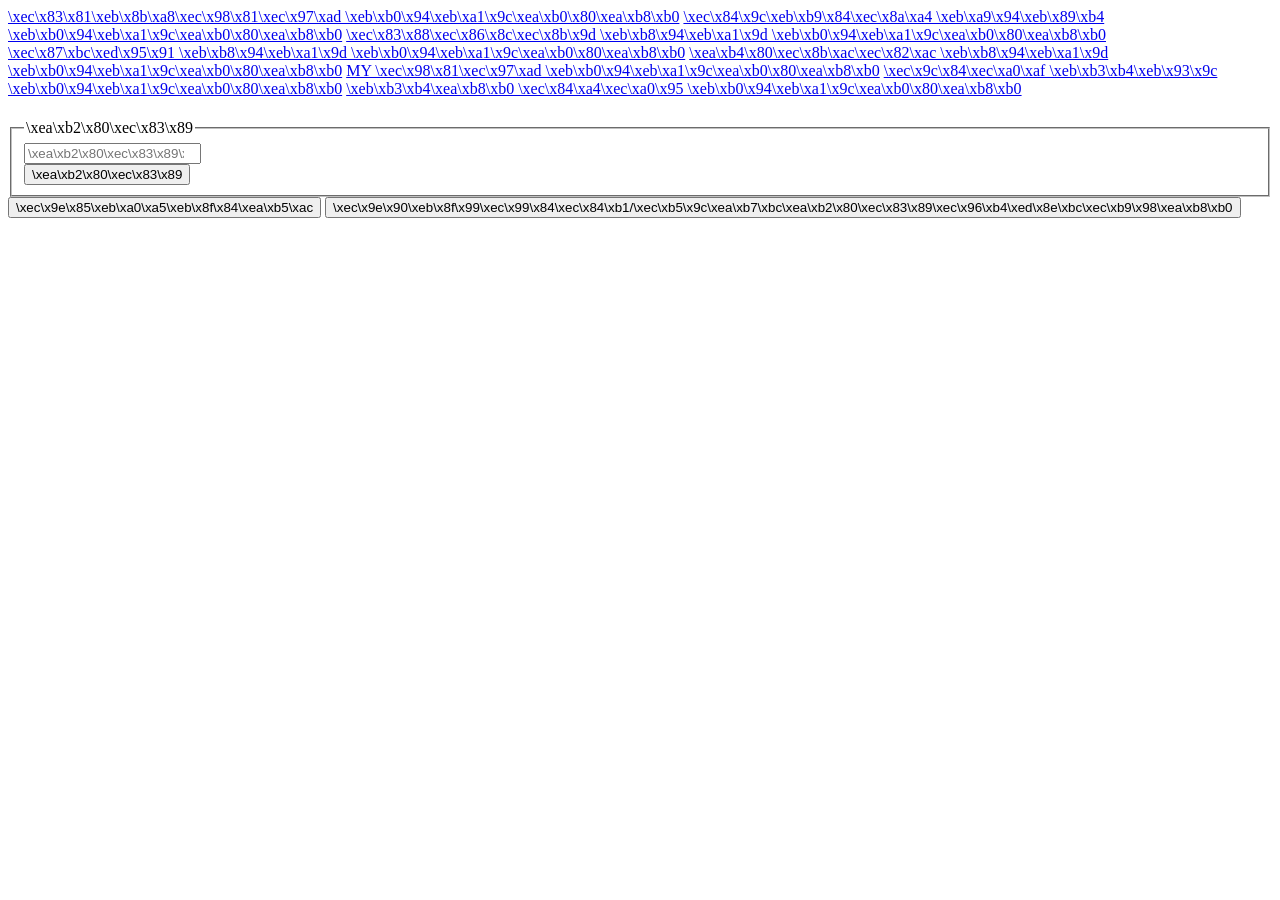
<file: naver.html>
<!doctype html> <html lang="ko" class="fzoom"> <head> <meta charset="utf-8"> <meta name="Referrer" content="origin"> <meta http-equiv="X-UA-Compatible" content="IE=edge"> <meta name="viewport" content="width=1190"> <title>NAVER</title> <meta name="apple-mobile-web-app-title" content="NAVER"/> <meta name="robots" content="index,nofollow"/> <meta name="description" content="\xeb\x84\xa4\xec\x9d\xb4\xeb\xb2\x84 \xeb\xa9\x94\xec\x9d\xb8\xec\x97\x90\xec\x84\x9c \xeb\x8b\xa4\xec\x96\x91\xed\x95\x9c \xec\xa0\x95\xeb\xb3\xb4\xec\x99\x80 \xec\x9c\xa0\xec\x9a\xa9\xed\x95\x9c \xec\xbb\xa8\xed\x85\x90\xec\xb8\xa0\xeb\xa5\xbc \xeb\xa7\x8c\xeb\x82\x98 \xeb\xb3\xb4\xec\x84\xb8\xec\x9a\x94"/> <meta property="og:title" content="\xeb\x84\xa4\xec\x9d\xb4\xeb\xb2\x84"> <meta property="og:url" content="https://www.naver.com/"> <meta property="og:image" content="https://s.pstatic.net/static/www/mobile/edit/2016/0705/mobile_212852414260.png"> <meta property="og:description" content="\xeb\x84\xa4\xec\x9d\xb4\xeb\xb2\x84 \xeb\xa9\x94\xec\x9d\xb8\xec\x97\x90\xec\x84\x9c \xeb\x8b\xa4\xec\x96\x91\xed\x95\x9c \xec\xa0\x95\xeb\xb3\xb4\xec\x99\x80 \xec\x9c\xa0\xec\x9a\xa9\xed\x95\x9c \xec\xbb\xa8\xed\x85\x90\xec\xb8\xa0\xeb\xa5\xbc \xeb\xa7\x8c\xeb\x82\x98 \xeb\xb3\xb4\xec\x84\xb8\xec\x9a\x94"/> <meta name="twitter:card" content="summary"> <meta name="twitter:title" content=""> <meta name="twitter:url" content="https://www.naver.com/"> <meta name="twitter:image" content="https://s.pstatic.net/static/www/mobile/edit/2016/0705/mobile_212852414260.png"> <meta name="twitter:description" content="\xeb\x84\xa4\xec\x9d\xb4\xeb\xb2\x84 \xeb\xa9\x94\xec\x9d\xb8\xec\x97\x90\xec\x84\x9c \xeb\x8b\xa4\xec\x96\x91\xed\x95\x9c \xec\xa0\x95\xeb\xb3\xb4\xec\x99\x80 \xec\x9c\xa0\xec\x9a\xa9\xed\x95\x9c \xec\xbb\xa8\xed\x85\x90\xec\xb8\xa0\xeb\xa5\xbc \xeb\xa7\x8c\xeb\x82\x98 \xeb\xb3\xb4\xec\x84\xb8\xec\x9a\x94"/> <link rel="shortcut icon" type="image/x-icon" href="/favicon.ico?1"> <link rel="apple-touch-icon-precomposed" href="https://s.pstatic.net/static/www/nFavicon96.png"/> <link rel="apple-touch-icon" sizes="114x114" href="https://s.pstatic.net/static/www/u/2014/0328/mma_204243574.png"/> <link rel="apple-touch-icon" href="https://s.pstatic.net/static/www/u/2014/0328/mma_20432863.png"/> <link rel="stylesheet" href="https://ssl.pstatic.net/sstatic/search/pc/css/sp_autocomplete_231026.css"> <script>window.gladsdk=window.gladsdk||{},window.gladsdk.cmd=window.gladsdk.cmd||[],window.ndpsdk=window.ndpsdk||{},window.ndpsdk.cmd=window.ndpsdk.cmd||[],window.ndpsdk.polyfill=window.ndpsdk.polyfill||{cmd:[]};var g_ssc="navertop.v5";window.nsc=g_ssc,window.nmain=window.nmain||{},window.nmain.jsOrigin="www"</script> <script async src="https://ssl.pstatic.net/tveta/libs/ndpsdk/prod/ndp-loader.js"></script> <script async src="https://ssl.pstatic.net/tveta/libs/glad/prod/gfp-core.js"></script> <script src="https://ssl.pstatic.net/tveta/libs/assets/js/pc/main/min/pc.veta.core.min.js" defer="defer"></script>  <script>\nwindow["EAGER-DATA"] = window["EAGER-DATA"] || {};\nwindow["EAGER-DATA"]["PC-FEED-WRAPPER"] = {"@type":"BLOCK","blocks":[{"@type":"BLOCK","blocks":[{"@type":"PC-FEED-BLOCK","blocks":[{"@type":"PC-FEED-BLOCK","materials":[{"@type":"MATERIAL-PC-FEED","title":"\xe2\x80\x98\xec\xb0\xac\xeb\xac\xbc\xe2\x80\x99\xeb\xa1\x9c \xeb\x81\x93\xec\x9d\xb4\xeb\xa9\xb4 \xeb\x8d\x94 \xeb\xa7\x9b\xec\x9e\x88\xec\x9d\x84\xea\xb9\x8c? \xeb\x9d\xbc\xeb\xa9\xb4 \xeb\x85\xbc\xec\x9f\x81  TOP 3","url":"https://post.naver.com/viewer/postView.naver?volumeNo=36737428&memberNo=15460571","image":{"url":"https://s.pstatic.net/dthumb.phinf/?src=%22https%3A%2F%2Fs.pstatic.net%2Fstatic%2Fwww%2Fmobile%2Fedit%2F20231102_1095%2Fupload_1698917271353NBWL2.jpg%22&type=f504_292&service=navermain"},"source":{"name":"\xeb\x8d\xb0\xec\x9d\xbc\xeb\xa6\xac","service":"POST","image":{"url":"https://s.pstatic.net/post.phinf/20150415_89/hu_daily_1429084534776Mda5b_JPEG/hu_daily_5337224475319910301.jpg?type=f120_120"}},"_id":"651281851033cf99071880fe"},{"@type":"MATERIAL-PC-FEED","title":"\xec\x9d\xb4\xec\x84\xb1\xea\xb3\x84\xec\x9d\x98 \xec\x8b\xa0\xeb\x93\xa4\xeb\xa6\xb0 \xed\x99\x9c\xec\x86\x9c\xec\x94\xa8\xec\x97\x90 \xeb\x8c\x80\xed\x95\x9c \xeb\xaf\xbf\xea\xb8\xb0\xed\x9e\x98\xeb\x93\xa0 \xec\x9d\xb4\xec\x95\xbc\xea\xb8\xb0 (\xec\x8b\xa4\xed\x99\x94\xec\xa3\xbc\xec\x9d\x98)","url":"https://blog.naver.com/PostView.naver?blogId=satamguatam&logNo=223230219216&proxyReferer=","image":{"url":"https://s.pstatic.net/dthumb.phinf/?src=%22https%3A%2F%2Fs.pstatic.net%2Fstatic%2Fwww%2Fmobile%2Fedit%2F20231102_1095%2Fupload_1698901881517E0lNY.jpg%22&type=f504_292&service=navermain"},"source":{"name":"\xec\x82\xac\xea\xb1\xb4\xed\x83\x90\xea\xb5\xac \xea\xb3\xbc\xea\xb1\xb0\xed\x83\x90\xea\xb5\xac","service":"BLOG","image":{"url":"http://blogpfthumb.phinf.naver.net/MjAyMTA2MTBfMjIw/MDAxNjIzMjU4NjgyOTI5.CIbbmz2Dfru9S4QwTYRJdsIc3yFA7dl3kiN6VwJh50Ug.JYfdtqoznovtlXYTF5n3a-AaeJCav8SCSPuRqSd1PIUg.JPEG.satamguatam/%25EC%2582%25AC%25ED%2583%2590%25EA%25B3%25BC%25ED%2583%2590%2B%25EB%25A1%259C%25EA%25B3%25A05.jpg?type=s1"}},"_id":"651281851033cf99071880ff"},{"@type":"MATERIAL-PC-FEED","title":"[\xea\xb1\xb0\xeb\xa8\xb8\xeb\xa6\xac \xec\x82\xac\xec\xa7\x84\xec\xa3\xbc\xec\x9d\x98] \xeb\x8f\x99\xeb\xac\xbc\xea\xb3\x84\xec\x9d\x98 \xeb\x8c\x80\xed\x91\x9c \xeb\xb1\x80\xed\x8c\x8c\xec\x9d\xb4\xec\x96\xb4\xeb\x93\xa4","url":"https://post.naver.com/viewer/postView.naver?volumeNo=36801753&memberNo=5148059&navigationType=push","image":{"url":"https://s.pstatic.net/dthumb.phinf/?src=%22https%3A%2F%2Fs.pstatic.net%2Fstatic%2Fwww%2Fmobile%2Fedit%2F20231102_1095%2Fupload_16988935736091M9ba.jpg%22&type=f504_292&service=navermain"},"source":{"name":"\xec\xa0\x84\xed\x8c\x8c\xea\xb3\xbc\xed\x95\x99\xec\x82\xac","service":"POST","image":{"url":"https://s.pstatic.net/post.phinf/MjAxOTAzMDRfMjEg/MDAxNTUxNjc1NzU4MzA4.O9fa1KxWQyo1Tfr8ogbywLGMI93-9Tju0AvP6BqdfOAg.Zday92tiCe6Hjin2mJEwra3JBaDYhcT9C2WSc0N6rnMg.JPEG/post_4434728121113378550.jpg?type=f120_120"}},"_id":"651281851033cf9907188100"}],"excludeInPaging":false,"positionForPaging":0,"realtime":false,"needCologger":false,"ad":false,"@type":"PC-FEED-BLOCK","@template":"NONE"}],"excludeInPaging":false,"positionForPaging":0,"realtime":false,"needCologger":false,"ad":false,"@type":"PC-FEED-BLOCK","@code":"PC-FEED-LECTURE-TODAY-LECTURE","@template":"HIGHLIGHTED-COLUMNS"},{"@type":"PC-FEED-BLOCK","materials":[{"@type":"MATERIAL-PC-FEED","title":"[\xeb\x82\x98\xeb\x8b\xb5\xea\xb2\x8c \xec\x82\xb0\xeb\x8b\xa4\xeb\x8a\x94 \xea\xb2\x83(32)] \xec\x9e\x90\xec\x8b\xa0\xec\x9d\xb4 \xeb\xa7\x8c\xeb\x82\x98\xeb\x8a\x94 \xeb\xaa\xa8\xeb\x93\xa0 \xed\x83\x80\xec\x9d\xb8\xec\x97\x90\xea\xb2\x8c\xec\x84\x9c \xec\x95\xbd\xec\xa0\x90\xec\x9d\x84 \xec\xb0\xbe\xec\x9c\xbc\xeb\xa0\xa4\xeb\x8a\x94 \xec\x82\xac\xeb\x9e\x8c\xeb\x93\xa4","url":"https://contents.premium.naver.com/philcounsel/knowledge/contents/231103080002309tf","image":{"url":"https://s.pstatic.net/dthumb.phinf/?src=%22https%3A%2F%2Fs.pstatic.net%2Fscs.phinf%2FMjAyMzExMDNfMTEy%2FMDAxNjk4OTY1OTU5ODQx.3-FzfIuTu_wt5MJe9uLJ_0sv2b9D3d2JgmYtZ5xXeJwg.pVYyuu62_1OgZCGY2EhsAKFLUHoiHKQxt0EC5anurcUg.JPEG%2Fpexels-tirachard-kumtanom-587441.jpg%22&type=nf308_200&service=navermain"},"desc":"\xec\x9d\xbc\xec\x83\x81\xec\x9d\x84 \xec\x9c\x84\xed\x95\x9c \xec\xb2\xa0\xed\x95\x99","source":{"name":"\xec\x9d\xbc\xec\x83\x81\xec\x9d\x84 \xec\x9c\x84\xed\x95\x9c \xec\xb2\xa0\xed\x95\x99","image":{"url":"https://s.pstatic.net/dthumb.phinf/?src=%22https%3A%2F%2Fs.pstatic.net%2Fscs.phinf%2FMjAyMzA4MTBfOTQg%2FMDAxNjkxNTk1NTY2NzI5.M3_BIHV1smCuxjR4z1JzkYc7cMQkDyf9c6EleyVV51Eg.O-7w9zv6-OjWsXRI0PfZ3H74h10KAgNg5RR32QfOzrYg.JPEG%2Fimage%257Cpremium%257Cchannel%257Cphilcounsel%257C2023%257C08%257C10%257C1691595566708.jpg%22&type=nf96_96&service=navermain"}},"labels":[{"type":"free","text":null}],"_id":"6441ca92c499cc07f334c439"},{"@type":"MATERIAL-PC-FEED","title":"\xea\xb5\xad\xeb\x82\xb4 \xea\xb0\x9c\xeb\xb0\x9c\xec\x9e\x90 \xec\xbb\xa8\xed\x8d\xbc\xeb\x9f\xb0\xec\x8a\xa4, \xec\x99\x9c \xec\xa0\x90\xec\xa0\x90 \xeb\x8a\x98\xec\x96\xb4\xeb\x82\xa0\xea\xb9\x8c","url":"https://contents.premium.naver.com/outstanding/outstandcrew/contents/231103112247512wr","image":{"url":"https://s.pstatic.net/dthumb.phinf/?src=%22https%3A%2F%2Fs.pstatic.net%2Fscs.phinf%2FMjAyMzExMDNfMTA0%2FMDAxNjk4OTc4MTMwMDM1.emP-szyKFJLVq9a_ATbBU8OKslJMHZQiIUBASGmHujkg.WxIMCe0U7fHsuhs1pBn4kpAEb2ghOqyEIsADTlysKusg.JPEG%2F1103.jpg%22&type=nf308_200&service=navermain"},"desc":"\xec\x95\x84\xec\x9b\x83\xec\x8a\xa4\xed\x83\xa0\xeb\x94\xa9","source":{"name":"\xec\x95\x84\xec\x9b\x83\xec\x8a\xa4\xed\x83\xa0\xeb\x94\xa9","image":{"url":"https://s.pstatic.net/dthumb.phinf/?src=%22https%3A%2F%2Fs.pstatic.net%2Fscs.phinf%2FMjAyMjA2MTVfMjE1%2FMDAxNjU1MjU4NzcwNTE3.D9aZbqQYk0zvQ0hdHLXBb_uOwNyDogaGNcPcCuH4g4og.zSC3RBouwyBGCz1qK8vQZuPH_zymWadZZokLPHCm4SAg.PNG%2Fimage%257Cpremium%257Cchannel%257Coutstanding%257C2022%257C06%257C15%257C1655258770465.png%22&type=nf96_96&service=navermain"}},"labels":[{"type":"paid","text":null}],"_id":"6441ca92c499cc07f334c43a"},{"@type":"MATERIAL-PC-FEED","title":"\xe7\xbe\x8e \xec\x9d\xb8\xea\xb3\xb5\xed\x98\xb8\xec\x88\x98 \xeb\x8b\xb4\xec\x88\x98\xec\x96\xb4, \xec\x95\x8c\xea\xb3\xa0\xeb\xb3\xb4\xeb\x8b\x88 100\xec\x84\xb8","url":"https://m.post.naver.com/viewer/postView.naver?volumeNo=36827384&memberNo=156429&vType=VERTICAL","image":{"url":"https://s.pstatic.net/dthumb.phinf/?src=%22https%3A%2F%2Fs.pstatic.net%2Fpost.phinf%2FMjAyMzExMDNfMTQw%2FMDAxNjk4OTc5MTk4MjM2.L_xg6ol6vMDnnmJ8EfGZRxFDxIaVjojaUe--roOotbsg.x8G-g6k4pDZ6TB6Wwi-surmxg8sJraXqo_WwFM6vHJog.JPEG%2FIYk8-ItSKr3DHTPXTRROxyfCl6qY.jpg%22&type=nf308_200&service=navermain"},"desc":"\xec\x8a\xa4\xed\x91\xb8\xed\x8a\xb8\xeb\x8b\x88\xed\x81\xac","source":{"name":"\xec\x8a\xa4\xed\x91\xb8\xed\x8a\xb8\xeb\x8b\x88\xed\x81\xac","image":{"url":"https://s.pstatic.net/dthumb.phinf/?src=%22https%3A%2F%2Fs.pstatic.net%2Fpost.phinf%2FMjAyMDEyMjZfNjgg%2FMDAxNjA4OTc0NjEwODM3.Dy1ZI-soz94naj3rhg516fY7LuAy-u_1r994gytyzugg.MCxC_GMwasi97EAsmMX8wUccAgpB1cyUj6kPBNpRj8cg.JPEG%2Fpost_665389228577463991.jpg%3Ftype%3Df200_200%22&type=nf96_96&service=navermain"}},"_id":"6441ca92c499cc07f334c43b"},{"@type":"MATERIAL-PC-FEED","title":"[\xec\x98\x88\xea\xb3\xa0] \xeb\xb3\x91\xec\x9e\x90\xed\x98\xb8\xeb\x9e\x80\xec\x9d\xb4 \xeb\x82\xb3\xec\x9d\x80 \xeb\xb9\x84\xea\xb7\xb9 \xec\x86\x8c\xed\x98\x84\xec\x84\xb8\xec\x9e\x90\xec\x9d\x98 \xec\x9d\x98\xeb\xac\xb8\xec\x82\xac\xec\x99\x80 \xeb\x8f\x99\xec\x83\x9d \xed\x9a\xa8\xec\xa2\x85\xec\x9d\x98 \xec\x82\xac\xec\x97\xb0","url":"https://m.tv.naver.com/v/42272711","image":{"url":"https://s.pstatic.net/dthumb.phinf/?src=%22https%3A%2F%2Fs.pstatic.net%2Ftvcast.phinf%2F20231103_164%2F1QFet_1698979895108eM6Ae_JPEG%2F05fde371-f3f8-4b55-8f4e-c990fcf5f89b_B.jpg%22&type=nf308_200&service=navermain"},"desc":"\xeb\xb2\x8c\xea\xb1\xb0\xeb\xb2\x97\xec\x9d\x80 \xed\x95\x9c\xea\xb5\xad\xec\x82\xac","source":{"name":"\xeb\xb2\x8c\xea\xb1\xb0\xeb\xb2\x97\xec\x9d\x80 \xed\x95\x9c\xea\xb5\xad\xec\x82\xac","image":{"url":"https://s.pstatic.net/dthumb.phinf/?src=%22https%3A%2F%2Fs.pstatic.net%2Ftvcast.phinf%2F20220418_48%2FkohCq_16502603564782qxms_JPEG%2F5b8057ba-2954-4adb-a7b0-586b7a49d7de.jpg%22&type=nf96_96&service=navermain"}},"video":{"playTime":"00:43"},"_id":"6441ca92c499cc07f334c43c"},{"@type":"MATERIAL-PC-FEED","title":"\xec\x99\x9c \xec\x95\xa0\xed\x94\x8c\xed\x8e\x9c\xec\x8a\xac\xea\xb3\xbc S\xed\x8e\x9c\xec\x9d\x80 \xed\x98\xb8\xed\x99\x98\xeb\x90\x98\xec\xa7\x80 \xec\x95\x8a\xec\x9d\x84\xea\xb9\x8c","url":"https://blog.naver.com/tech-plus/223251559605","image":{"url":"https://s.pstatic.net/dthumb.phinf/?src=%22http%3A%2F%2Fblogfiles.naver.net%2FMjAyMzEwMzFfMTI5%2FMDAxNjk4NzI5NjQ3NjA5.3rtldIPdONFYxfyfDShQqUKTqZts4VuyjrGS6lrWYtAg.-GuBZhonmkLafePS5goScFLox48Cs-eWbSFR29RaKwgg.PNG.tech-plus%2F%EC%82%BC%EC%84%B1%EC%A0%84%EC%9E%90_002.png%22&type=nf308_200&service=navermain"},"desc":"\xed\x85\x8c\xed\x81\xac\xed\x94\x8c\xeb\x9f\xac\xec\x8a\xa4","source":{"name":"\xed\x85\x8c\xed\x81\xac\xed\x94\x8c\xeb\x9f\xac\xec\x8a\xa4","image":{"url":"https://s.pstatic.net/dthumb.phinf/?src=%22http%3A%2F%2Fblogpfthumb.phinf.naver.net%2FMjAxOTA4MjdfMyAg%2FMDAxNTY2ODkzMDA3ODc5.y7C4Ybnsip2DjrvLkFptceck1G9vYaEYk91p-8NyT6kg.BIMjhjzJ-8dcqFSQV-Z5Chj7e_EkPWJygRXoXSpN114g.JPEG.tech-plus%2F01logoUntitled-1.JPG%22&type=nf96_96&service=navermain"}},"_id":"6441ca92c499cc07f334c43d"},{"@type":"MATERIAL-PC-FEED","title":"[\xec\x9d\xb4\xec\x8a\xa4\xeb\x9d\xbc\xec\x97\x98-\xec\x95\x84\xeb\x9e\x8d \xeb\xb6\x84\xec\x9f\x81\xec\x9d\x98 \xec\x97\xad\xec\x82\xac] \xe2\x91\xa3 3\xec\xb0\xa8 \xec\xa4\x91\xeb\x8f\x99\xec\xa0\x84(6\xec\x9d\xbc \xec\xa0\x84\xec\x9f\x81) \xec\x8a\xb9\xeb\xa6\xac\xec\x97\x90 \xed\x9e\x98\xec\x9d\x84 \xeb\xb3\xb4\xed\x83\xa0 \xec\x9d\xb4\xec\x8a\xa4\xeb\x9d\xbc\xec\x97\x98 \xec\x8a\xa4\xed\x8c\x8c\xec\x9d\xb4\xeb\x93\xa4\xec\x9d\x98 \xed\x99\x9c\xec\x95\xbd\xec\x83\x81","url":"https://contents.premium.naver.com/hisdocu/histour/contents/231102205955007dc","image":{"url":"https://s.pstatic.net/dthumb.phinf/?src=%22https%3A%2F%2Fs.pstatic.net%2Fscs.phinf%2FMjAyMzExMDJfMTIz%2FMDAxNjk4OTI1MDYzNjc1.wX30TzxB82D3Ofk_CraGMp8YuKMtDHITEuRS-CyHVykg.LzgX0I6TMzx7Fo1IeL8zudGxq0SSnAqKKQvggSTZVIMg.JPEG%2FA-1967%EB%85%84_6%EC%9B%94_5%EC%9D%BC_%EC%9D%B4%EC%8A%A4%EB%9D%BC%EC%97%98_%EA%B3%B5%EA%B5%B0_%EC%A0%84%ED%88%AC%EA%B8%B0%EA%B0%80_%EC%9D%B4%EC%A7%91%ED%8A%B8_%EA%B3%B5%EC%8A%B5%EC%9D%84_%EC%9C%84%ED%95%B4_%EC%8B%9C%EB%82%98%EC%9D%B4_%EB%B0%98%EB%8F%84_%EC%83%81%EA%B3%B5%EC%9D%84_%EB%B9%84%ED%96%89%ED%95%98%EA%B3%A0_%EC%9E%88%EB%8B%A4.jpg%22&type=nf308_200&service=navermain"},"desc":"\xea\xb9\x80\xec\xa0\x95\xed\x98\x95\xec\x9d\x98 \xea\xb7\xbc\xed\x98\x84\xeb\x8c\x80 \xea\xb8\xb0\xed\x96\x89","source":{"name":"\xea\xb9\x80\xec\xa0\x95\xed\x98\x95\xec\x9d\x98 \xea\xb7\xbc\xed\x98\x84\xeb\x8c\x80 \xea\xb8\xb0\xed\x96\x89","image":{"url":"https://s.pstatic.net/dthumb.phinf/?src=%22https%3A%2F%2Fs.pstatic.net%2Fscs.phinf%2FMjAyMzA5MTFfMjYx%2FMDAxNjk0MzkxMDY2MTgx.z6wVjyHOrT7_n4MvwA8sSRcOhDMcPCrOKe28KWF1198g.F8Qpv2Xy8GXk7kAYv9dJqGDzWxrx8po5wS3H9tqKSyog.JPEG%2Fimage%257Cpremium%257Cchannel%257Chisdocu%257C2023%257C09%257C11%257C1694391066167.jpg%22&type=nf96_96&service=navermain"}},"labels":[{"type":"free","text":null}],"_id":"6441ca92c499cc07f334c43e"},{"@type":"MATERIAL-PC-FEED","title":"\'\xec\x8b\xa4\xec\x8b\xa0\'\xec\x9d\xb4 \xeb\xb0\x9c\xec\x83\x9d\xed\x95\x98\xeb\x8a\x94 \xec\x9b\x90\xec\x9d\xb8\xec\x9d\x80?","url":"https://m.post.naver.com/viewer/postView.naver?volumeNo=36827508&memberNo=16485321&vType=VERTICAL","image":{"url":"https://s.pstatic.net/dthumb.phinf/?src=%22https%3A%2F%2Fs.pstatic.net%2Fpost.phinf%2FMjAyMzExMDNfMjU5%2FMDAxNjk4OTgxNTcyMTMz.djdGzrX3jSeP6P8r9aMKNdGfPqGQ5p9i6CEWGPfqamQg.DVF4NGpwTI8QQkcYZtRg9XkKzHu30XfaWhxv1UYhnoAg.PNG%2FI7boDNFJSGJYiNO8mo6lguXgLquY.jpg%22&type=nf308_200&service=navermain"},"desc":"\xeb\x8d\xb0\xec\x9d\xbc\xeb\xa6\xac\xed\x8f\xac\xec\x8a\xa4\xed\x8a\xb8","source":{"name":"\xeb\x8d\xb0\xec\x9d\xbc\xeb\xa6\xac\xed\x8f\xac\xec\x8a\xa4\xed\x8a\xb8","image":{"url":"https://s.pstatic.net/dthumb.phinf/?src=%22https%3A%2F%2Fs.pstatic.net%2Fpost.phinf%2FMjAxOTEyMjJfMTU1%2FMDAxNTc2OTkyMDEyNzQ0.whF7vf7zQfSnYjQMDyU4Iu27MoHnhss2HXlNjUMncDUg.fEO8r6YhQFTV8S3WHyJTtkl1MmvuDvIAgBwGqoTXXnUg.JPEG%2Fpost_2510860009776168724.jpg%3Ftype%3Df200_200%22&type=nf96_96&service=navermain"}},"_id":"6441ca92c499cc07f334c43f"},{"@type":"MATERIAL-PC-FEED","title":"8\xec\x84\xb8\xeb\x8c\x80 BMW 5\xec\x8b\x9c\xeb\xa6\xac\xec\xa6\x88\xec\x9d\x98 \xeb\x94\x94\xec\x9e\x90\xec\x9d\xb8","url":"https://contents.premium.naver.com/koosangdesign/knowledge/contents/231101071445873wo","image":{"url":"https://s.pstatic.net/dthumb.phinf/?src=%22https%3A%2F%2Fs.pstatic.net%2Fscs.phinf%2FMjAyMzExMDFfODEg%2FMDAxNjk4NzkwMTU0NTc5.JmexjAfB_g-FO0BqxehclaWj9ns-reVKzA193hDCEMsg.ppR8mQsCultxGwsBUbW_wKjYvJDLCOVnymOwBJiynaUg.JPEG%2F1.jpg%22&type=nf308_200&service=navermain"},"desc":"\xea\xb5\xac\xec\x83\x81 \xea\xb5\x90\xec\x88\x98\xec\x9d\x98 \xeb\xaa\xa8\xeb\xb9\x8c\xeb\xa6\xac\xed\x8b\xb0 \xeb\x94\x94\xec\x9e\x90\xec\x9d\xb8 \xea\xb5\xac\xec\x83\x81","source":{"name":"\xea\xb5\xac\xec\x83\x81 \xea\xb5\x90\xec\x88\x98\xec\x9d\x98 \xeb\xaa\xa8\xeb\xb9\x8c\xeb\xa6\xac\xed\x8b\xb0 \xeb\x94\x94\xec\x9e\x90\xec\x9d\xb8 \xea\xb5\xac\xec\x83\x81","image":{"url":"https://s.pstatic.net/dthumb.phinf/?src=%22https%3A%2F%2Fs.pstatic.net%2Fscs.phinf%2FMjAyMjA2MDhfNTYg%2FMDAxNjU0NjUwNDg1NTM4.skUO-zRMk99lEF3nUTSutcz2xU9IrATDE_NKs2SxaI4g.zBv3EULV2dffGx8JyZyC_r7e3A4vviyxW9-HE2ZhwmAg.JPEG%2Fimage%257Cpremium%257Cchannel%257Ckoosangdesign%257C2022%257C06%257C08%257C1654650485268.jpg%22&type=nf96_96&service=navermain"}},"labels":[{"type":"free","text":null}],"_id":"6441ca92c499cc07f334c440"}],"excludeInPaging":false,"positionForPaging":0,"realtime":false,"needCologger":false,"ad":false,"@type":"PC-FEED-BLOCK","@code":"PC-FEED-LECTURE-AIRS-0","@template":"TWO-COLUMNS"},{"@type":"PC-FEED-BLOCK","blocks":[{"@type":"PC-FEED-BLOCK","excludeInPaging":false,"positionForPaging":0,"realtime":false,"needCologger":false,"ad":false,"@type":"PC-FEED-BLOCK","@template":"NONE"}],"excludeInPaging":false,"positionForPaging":0,"realtime":false,"needCologger":false,"ad":false,"@type":"PC-FEED-BLOCK","@code":"PC-FEED-LECTURE-INTEREST-CONTENTS","@template":"HIGHLIGHTED-COLUMNS"},{"@type":"PC-FEED-BLOCK","materials":[{"@type":"MATERIAL-PC-FEED","title":"\xeb\x8c\x80\xeb\xa6\xac\xec\x9a\xb4\xec\xa0\x84 \xea\xb8\xb0\xec\x82\xac\xeb\x8a\x94 \xeb\xaa\xa9\xec\xa0\x81\xec\xa7\x80 \xeb\x8f\x84\xec\xb0\xa9 \xed\x9b\x84 \xec\x96\xb4\xeb\x96\xbb\xea\xb2\x8c \xeb\x90\x98\xeb\x8f\x8c\xec\x95\x84\xea\xb0\x88\xea\xb9\x8c?","url":"https://now.naver.com/h/42245219","image":{"url":"https://s.pstatic.net/dthumb.phinf/?src=%22https%3A%2F%2Fs.pstatic.net%2Ftvcast.phinf%2F20231102_252%2FuorD0_1698917836209ePfB8_PNG%2F1698917799235.png%22&type=nf308_200&service=navermain"},"desc":"\xec\x82\xac\xeb\xac\xbc\xea\xb6\x81\xec\x9d\xb4 \xec\x9e\xa1\xed\x95\x99\xec\xa7\x80\xec\x8b\x9d","source":{"name":"\xec\x82\xac\xeb\xac\xbc\xea\xb6\x81\xec\x9d\xb4 \xec\x9e\xa1\xed\x95\x99\xec\xa7\x80\xec\x8b\x9d","image":{"url":"https://s.pstatic.net/dthumb.phinf/?src=%22https%3A%2F%2Fs.pstatic.net%2Ftvcast.phinf%2F20230409_12%2FWGHBa_16810341064810jsHH_PNG%2F1681034106480.png%22&type=nf96_96&service=navermain"}},"video":{"playTime":"00:59"},"_id":"6441ca92c499cc07f334c441"},{"@type":"MATERIAL-PC-FEED","title":"[\xed\x99\x94\xeb\xa0\xa5-\xec\x86\x8c\xed\x99\x94\xea\xb8\xb0] MP5 \xea\xb8\xb0\xea\xb4\x80\xeb\x8b\xa8\xec\xb4\x9d","url":"https://m.post.naver.com/viewer/postView.naver?volumeNo=36826620&memberNo=44743697&vType=VERTICAL","image":{"url":"https://s.pstatic.net/dthumb.phinf/?src=%22https%3A%2F%2Fs.pstatic.net%2Fpost.phinf%2FMjAyMzExMDNfMTY2%2FMDAxNjk4OTc0NzI0ODg5.IXpbeQcLLX0VWFWKOE3VYIbK6-_TPyrKQ50uqI5yvzYg.7ZDOTDIntXceZkO0gqd41StQaorhlcJyXQz2tb4A4bYg.JPEG%2FIsRngGA-YdNXEq-OpuYSapfXA8ZE.jpg%22&type=nf308_200&service=navermain"},"desc":"\xea\xb5\xad\xeb\xb0\xa9\xec\x9d\xbc\xeb\xb3\xb4","source":{"name":"\xea\xb5\xad\xeb\xb0\xa9\xec\x9d\xbc\xeb\xb3\xb4","image":{"url":"https://s.pstatic.net/dthumb.phinf/?src=%22https%3A%2F%2Fs.pstatic.net%2Fpost.phinf%2FMjAyMTEwMDdfNDQg%2FMDAxNjMzNTg4OTAyNTg0.DjxARlBYrHfJbVRbD1JD0gq-pJjL0d9Qji4nJgvmmwMg.pYePKEA14kxrmyTXKxzBJ8SfrM_eTg_xYBnOs5Utngog.JPEG%2Fpost_7092076554049687678.jpg%3Ftype%3Df200_200%22&type=nf96_96&service=navermain"}},"_id":"6441ca92c499cc07f334c442"},{"@type":"MATERIAL-PC-FEED","title":"\xeb\x8b\xa4\xec\x9d\xb4\xec\x95\x84\xeb\xaa\xac\xeb\x93\x9c\xeb\xa5\xbc \xea\xb0\x80\xec\x9e\xa5 \xeb\xa7\x8e\xec\x9d\xb4 \xec\x83\x9d\xec\x82\xb0\xed\x95\x9c \xec\x95\x84\xea\xb0\x80\xec\x9d\xbc(Argyle) \xea\xb4\x91\xec\x82\xb0","url":"https://m.post.naver.com/viewer/postView.naver?volumeNo=36826416&memberNo=5148059&vType=VERTICAL","image":{"url":"https://s.pstatic.net/dthumb.phinf/?src=%22https%3A%2F%2Fs.pstatic.net%2Fpost.phinf%2FMjAyMzExMDNfMjM3%2FMDAxNjk4OTcyNzgwNDUx.UJkdG0exNty1ySMaxIWux_BKDLmu-R8vTU4ugJ0ygtAg.JzRTRaa077rw3mApvUXHN_BXTqHXbasXIngHTz20CDIg.JPEG%2FI0XMC3uWa8lrGqZGTRfEJAdsHw5o.jpg%22&type=nf308_200&service=navermain"},"desc":"\xec\xa0\x84\xed\x8c\x8c\xea\xb3\xbc\xed\x95\x99\xec\x82\xac","source":{"name":"\xec\xa0\x84\xed\x8c\x8c\xea\xb3\xbc\xed\x95\x99\xec\x82\xac","image":{"url":"https://s.pstatic.net/dthumb.phinf/?src=%22https%3A%2F%2Fs.pstatic.net%2Fpost.phinf%2FMjAxOTAzMDRfMjEg%2FMDAxNTUxNjc1NzU4MzA4.O9fa1KxWQyo1Tfr8ogbywLGMI93-9Tju0AvP6BqdfOAg.Zday92tiCe6Hjin2mJEwra3JBaDYhcT9C2WSc0N6rnMg.JPEG%2Fpost_4434728121113378550.jpg%3Ftype%3Df200_200%22&type=nf96_96&service=navermain"}},"_id":"6441ca92c499cc07f334c443"},{"@type":"MATERIAL-PC-FEED","title":"\xec\xa0\x84 \xec\x84\xb8\xea\xb3\x84 \xeb\xac\xbc\xeb\xa6\xac\xed\x95\x99\xec\x9e\x90\xeb\x93\xa4\xec\x9d\xb4 \xec\xab\x93\xea\xb3\xa0 \xec\x9e\x88\xeb\x8a\x94 \xec\xa1\xb4\xec\x9e\xac\xed\x95\x98\xec\xa7\x80 \xec\x95\x8a\xeb\x8a\x94 \xeb\xac\xbc\xec\xa7\x88 (\xeb\x82\x9c\xeb\xa6\xac\xeb\x82\x9c \xeb\xac\xbc\xeb\xa6\xac\xed\x95\x99\xea\xb3\x84 \xe3\x84\xb7\xe3\x84\xb7)","url":"https://contents.premium.naver.com/moneyinside77/boda/contents/231102160721742vu","image":{"url":"https://s.pstatic.net/dthumb.phinf/?src=%22https%3A%2F%2Fs.pstatic.net%2Fscs.phinf%2FMjAyMzEwMjhfODMg%2FMDAxNjk4NDkwNTM0OTg4.qo0u5xR6Ofabaj8lrMVS2xYvgwVBDAVNVEm7JV-N9tIg.t7BFdFTVuePNbHmo5P0HRUlIfgTBmiiQ-69pCayjDHkg.PNG%2Fimage.png%22&type=nf308_200&service=navermain"},"desc":"\xeb\xb3\xb4\xeb\x8b\xa4 BODA","source":{"name":"\xeb\xb3\xb4\xeb\x8b\xa4 BODA","image":{"url":"https://s.pstatic.net/dthumb.phinf/?src=%22https%3A%2F%2Fs.pstatic.net%2Fscs.phinf%2FMjAyMzA4MDFfMjc2%2FMDAxNjkwODU5MDk3MTcw.A1LWGria3RgjOyuoyKPdiR9AUK8DFdPqELX8tu0XhKAg.jaCt2RSUxdbmTZx7r5CrzpDdwmnmWnVbqR1i-lDiV40g.PNG%2Fimage%257Cpremium%257Cchannel%257Cmoneyinside77%257C2023%257C08%257C01%257C1690859097125.png%22&type=nf96_96&service=navermain"}},"labels":[{"type":"paid","text":null}],"_id":"6441ca92c499cc07f334c444"},{"@type":"MATERIAL-PC-FEED","title":"\xec\x9e\xac\xed\x98\xbc, \xed\x95\xb4\xeb\x8f\x84 \xea\xb3\xa0\xeb\xaf\xbc \xec\x95\x88 \xed\x95\xb4\xeb\x8f\x84 \xea\xb3\xa0\xeb\xaf\xbc! \xec\x95\x84\xec\x9d\xb4\xea\xb0\x80 \xec\x9e\x90\xea\xb8\xb0\xeb\xa5\xbc \xeb\xb2\x84\xeb\xa0\xb8\xeb\x8b\xa4\xea\xb3\xa0 \xed\x95\x98\xeb\x8a\x94\xeb\x8d\xb0.. \xec\xa0\x80 \xec\x9e\xac\xed\x98\xbc\xed\x95\xb4\xeb\x8f\x84 \xeb\x90\xa0\xea\xb9\x8c\xec\x9a\x94? #highlight","url":"https://m.tv.naver.com/v/42146308","image":{"url":"https://s.pstatic.net/dthumb.phinf/?src=%22https%3A%2F%2Fs.pstatic.net%2Ftvcast.phinf%2F20231031_254%2FpLljV_1698756158379D9sOP_PNG%2F10a26ea6-d138-4ece-9b5a-9c8b43b2bf87_B.png%22&type=nf308_200&service=navermain"},"desc":"\xea\xb9\x80\xec\xb0\xbd\xec\x98\xa5\xec\x87\xbc \xeb\xa6\xac\xeb\xb6\x80\xed\x8a\xb8","source":{"name":"\xea\xb9\x80\xec\xb0\xbd\xec\x98\xa5\xec\x87\xbc \xeb\xa6\xac\xeb\xb6\x80\xed\x8a\xb8","image":{"url":"https://s.pstatic.net/dthumb.phinf/?src=%22https%3A%2F%2Fs.pstatic.net%2Ftvcast.phinf%2F20230913_258%2FI4Qpk_1694563891842VKxXx_JPEG%2Ff29e4f32-3efa-4452-8399-1c18ad9f18f9.jpg%22&type=nf96_96&service=navermain"}},"video":{"playTime":"15:29"},"_id":"6441ca92c499cc07f334c445"},{"@type":"MATERIAL-PC-FEED","title":"\xec\x95\xa0\xed\x94\x8c\xec\x9b\x8c\xec\xb9\x98\xeb\xa1\x9c \xed\x98\x88\xec\x95\x95 \xec\x9e\xac\xea\xb3\xa0 \xec\x97\x90\xec\x96\xb4\xed\x8c\x9f\xec\x9d\xb4 \xeb\xb3\xb4\xec\xb2\xad\xea\xb8\xb0 \xec\x97\xad\xed\x95\xa0\xe2\x80\xa6\xec\xb6\x94\xea\xb0\x80 \xec\x98\x88\xec\xa0\x95 \xea\xb8\xb0\xeb\x8a\xa5 \xec\x82\xb4\xed\x8e\xb4\xeb\xb3\xb4\xeb\x8b\x88","url":"https://blog.naver.com/tech-plus/223253719010","image":{"url":"https://s.pstatic.net/dthumb.phinf/?src=%22http%3A%2F%2Fblogfiles.naver.net%2FMjAyMzExMDJfMTAx%2FMDAxNjk4OTA3NDc1MzA4.zhMx6bi3KIINq1M5gFkHVRavBJcOIE-_AgV9zewau7og.h4NYKyEozUfD7N5J-Ktp8j-ZUlRkqEdV3X7UXTSRMXMg.JPEG.tech-plus%2F002.jpg%22&type=nf308_200&service=navermain"},"desc":"\xed\x85\x8c\xed\x81\xac\xed\x94\x8c\xeb\x9f\xac\xec\x8a\xa4","source":{"name":"\xed\x85\x8c\xed\x81\xac\xed\x94\x8c\xeb\x9f\xac\xec\x8a\xa4","image":{"url":"https://s.pstatic.net/dthumb.phinf/?src=%22http%3A%2F%2Fblogpfthumb.phinf.naver.net%2FMjAxOTA4MjdfMyAg%2FMDAxNTY2ODkzMDA3ODc5.y7C4Ybnsip2DjrvLkFptceck1G9vYaEYk91p-8NyT6kg.BIMjhjzJ-8dcqFSQV-Z5Chj7e_EkPWJygRXoXSpN114g.JPEG.tech-plus%2F01logoUntitled-1.JPG%22&type=nf96_96&service=navermain"}},"_id":"6441ca92c499cc07f334c446"},{"@type":"MATERIAL-PC-FEED","title":"\xec\x9d\xbc\xec\xa0\x9c\xec\x9d\x98 \xe2\x80\x98\xed\x95\x9c\xea\xb5\xad\xea\xb0\x95\xec\xa0\x90 \xe2\x80\x99 \xea\xb3\xbc\xec\xa0\x95\xea\xb3\xbc \xec\xa1\xb0\xec\x84\xa0\xec\x9d\xb8\xec\x9d\x98 \xeb\x8c\x80\xec\x9d\x91","url":"https://contents.premium.naver.com/koreanhistory/knowledge/contents/231102174454439ie","image":{"url":"https://s.pstatic.net/dthumb.phinf/?src=%22https%3A%2F%2Fs.pstatic.net%2Fscs.phinf%2FMjAyMzExMDJfMjMw%2FMDAxNjk4OTE0MjkyNDE5.dOHWiHBy1U2_awg3hIBV3RfCkewZP4f9eoifwrodEkkg._b5e-U-GBSZPILACMRrNIowPsPQRom_gExD_TbZJzW0g.PNG%2Fimage.png%22&type=nf308_200&service=navermain"},"desc":"\xec\x99\xb8\xea\xb5\xad\xec\x9d\xb8\xec\x9d\x84 \xec\x9c\x84\xed\x95\x9c \xed\x95\x9c\xea\xb5\xad\xec\x82\xac \xea\xb8\xb8\xec\x9e\xa1\xec\x9d\xb4","source":{"name":"\xec\x99\xb8\xea\xb5\xad\xec\x9d\xb8\xec\x9d\x84 \xec\x9c\x84\xed\x95\x9c \xed\x95\x9c\xea\xb5\xad\xec\x82\xac \xea\xb8\xb8\xec\x9e\xa1\xec\x9d\xb4","image":{"url":"https://s.pstatic.net/dthumb.phinf/?src=%22https%3A%2F%2Fs.pstatic.net%2Fscs.phinf%2FMjAyMjA3MjBfOTQg%2FMDAxNjU4Mjk0MTEyODU2.JLj6ppROB5QrE1HP7cwZmCNRURVRg9Vw4l-Od76zRZ8g.WGxyBoo6Gmg_eRK4dGS3Yg6ZpBjb_5AWiTEHlMpDV_Ag.JPEG%2Fimage%257Cpremium%257Cchannel%257Ckoreanhistory%257C2022%257C07%257C20%257C1658294112834.JPG%22&type=nf96_96&service=navermain"}},"labels":[{"type":"free","text":null}],"_id":"6441ca92c499cc07f334c447"},{"@type":"MATERIAL-PC-FEED","title":"\xed\x98\xbc\xec\x9e\x90\xec\x84\x9c\xeb\x8f\x84 \xea\xb3\xb5\xeb\xb6\x80 \xec\x9e\x98\xed\x95\x98\xeb\x8a\x94 \xec\x95\x84\xec\x9d\xb4\xeb\x93\xa4\xec\x9d\x80 \xeb\xac\xb4\xec\x97\x87\xec\x9d\xb4 \xeb\x8b\xa4\xeb\xa5\xbc\xea\xb9\x8c\xec\x9a\x94? : <\xed\x98\xbc\xec\x9e\x90 \xea\xb3\xb5\xeb\xb6\x80>\xec\x9d\x98 \xea\xb8\xb0\xeb\xb3\xb8\xea\xb8\xb0 5\xeb\x8b\xa8\xea\xb3\x84","url":"https://contents.premium.naver.com/eduity/eduiti/contents/231101234907277ib","image":{"url":"https://s.pstatic.net/dthumb.phinf/?src=%22https%3A%2F%2Fs.pstatic.net%2Fscs.phinf%2FMjAyMzExMDFfMjcz%2FMDAxNjk4ODQ0MjY2MzEy.99GaqRQl887Ery4Z6b_xFpwijiotqUzW4uOd4-S7x64g.Vbp3wNshfwZdeiZUP9S3v9HhKLKfu15XVXByQt_6A4Yg.JPEG%2Fpexels-ron-lach-9872283.jpg%22&type=nf308_200&service=navermain"},"desc":"\xeb\x8b\xa4\xec\x8b\x9c, \xed\x95\x99\xea\xb5\x90\xea\xb3\xb5\xeb\xb6\x80","source":{"name":"\xeb\x8b\xa4\xec\x8b\x9c, \xed\x95\x99\xea\xb5\x90\xea\xb3\xb5\xeb\xb6\x80","image":{"url":"https://s.pstatic.net/dthumb.phinf/?src=%22https%3A%2F%2Fs.pstatic.net%2Fscs.phinf%2FMjAyMzA2MDRfMTEz%2FMDAxNjg1ODc1ODE5Njcy.7wff_qDW1f-eRQK_gq_JCXCtc9ubaYh_7ehsnmkx7Okg.qUp9NzgKzcS4f9OBNl0zaUlV3KX38yScSrH1Ohto68cg.JPEG%2Fimage%257Cpremium%257Cchannel%257Ceduity%257C2023%257C06%257C04%257C1685875819633.jpg%22&type=nf96_96&service=navermain"}},"labels":[{"type":"free","text":null}],"_id":"6441ca92c499cc07f334c448"}],"excludeInPaging":false,"positionForPaging":0,"realtime":false,"needCologger":false,"ad":false,"@type":"PC-FEED-BLOCK","@code":"PC-FEED-LECTURE-AIRS-1","@template":"TWO-COLUMNS"},{"@type":"PC-FEED-BLOCK","materials":[{"@type":"MATERIAL-PC-FEED","title":"\xea\xb3\xa0\xec\x96\x91\xec\x9d\xb4 \xed\x91\x9c\xec\xa0\x95\xec\x9d\x80 300\xea\xb0\x9c...\xec\x9d\xb8\xea\xb0\x84\xec\x9d\x98 \xec\x95\xbd 7\xeb\xb0\xb0","url":"https://m.post.naver.com/viewer/postView.naver?volumeNo=36820859&memberNo=156429&vType=VERTICAL","image":{"url":"https://s.pstatic.net/dthumb.phinf/?src=%22https%3A%2F%2Fs.pstatic.net%2Fpost.phinf%2FMjAyMzExMDJfNDgg%2FMDAxNjk4ODg5MTEzNzY5.2PorwAYGCioH2RuQO1y8lYGCVbTgNiZ5eDhRMnC_HL0g.aFOZnE_gZHNj-piryCPJz4PCOMhcW3vuwFczK_JOn_Ag.JPEG%2FIK1golUAUAey3gk4UPt3AAftQnyM.jpg%22&type=f222_222&service=navermain"},"desc":"\xec\x8a\xa4\xed\x91\xb8\xed\x8a\xb8\xeb\x8b\x88\xed\x81\xac","source":{"name":"\xec\x8a\xa4\xed\x91\xb8\xed\x8a\xb8\xeb\x8b\x88\xed\x81\xac","image":{"url":"https://s.pstatic.net/post.phinf/MjAyMDEyMjZfNjgg/MDAxNjA4OTc0NjEwODM3.Dy1ZI-soz94naj3rhg516fY7LuAy-u_1r994gytyzugg.MCxC_GMwasi97EAsmMX8wUccAgpB1cyUj6kPBNpRj8cg.JPEG/post_665389228577463991.jpg?type=f200_200"}},"_id":"64ee087d58a9ce6eb3d4dd79"},{"@type":"MATERIAL-PC-FEED","title":"\xec\x95\xa0\xed\x94\x8c\xec\x9b\x8c\xec\xb9\x98\xeb\xa1\x9c \xed\x98\x88\xec\x95\x95 \xec\x9e\xac\xea\xb3\xa0 \xec\x97\x90\xec\x96\xb4\xed\x8c\x9f\xec\x9d\xb4 \xeb\xb3\xb4\xec\xb2\xad\xea\xb8\xb0 \xec\x97\xad\xed\x95\xa0\xe2\x80\xa6\xec\xb6\x94\xea\xb0\x80 \xec\x98\x88\xec\xa0\x95 \xea\xb8\xb0\xeb\x8a\xa5 \xec\x82\xb4\xed\x8e\xb4\xeb\xb3\xb4\xeb\x8b\x88","url":"https://blog.naver.com/tech-plus/223253719010","image":{"url":"https://s.pstatic.net/dthumb.phinf/?src=%22http%3A%2F%2Fblogfiles.naver.net%2FMjAyMzExMDJfMTAx%2FMDAxNjk4OTA3NDc1MzA4.zhMx6bi3KIINq1M5gFkHVRavBJcOIE-_AgV9zewau7og.h4NYKyEozUfD7N5J-Ktp8j-ZUlRkqEdV3X7UXTSRMXMg.JPEG.tech-plus%2F002.jpg%22&type=f222_222&service=navermain"},"desc":"\xed\x85\x8c\xed\x81\xac\xed\x94\x8c\xeb\x9f\xac\xec\x8a\xa4","source":{"name":"\xed\x85\x8c\xed\x81\xac\xed\x94\x8c\xeb\x9f\xac\xec\x8a\xa4","image":{"url":"http://blogpfthumb.phinf.naver.net/MjAxOTA4MjdfMyAg/MDAxNTY2ODkzMDA3ODc5.y7C4Ybnsip2DjrvLkFptceck1G9vYaEYk91p-8NyT6kg.BIMjhjzJ-8dcqFSQV-Z5Chj7e_EkPWJygRXoXSpN114g.JPEG.tech-plus/01logoUntitled-1.JPG"}},"_id":"64ee087d58a9ce6eb3d4dd7a"},{"@type":"MATERIAL-PC-FEED","title":"\xed\x98\xbc\xec\x9e\x90\xec\x84\x9c\xeb\x8f\x84 \xea\xb3\xb5\xeb\xb6\x80 \xec\x9e\x98\xed\x95\x98\xeb\x8a\x94 \xec\x95\x84\xec\x9d\xb4\xeb\x93\xa4\xec\x9d\x80 \xeb\xac\xb4\xec\x97\x87\xec\x9d\xb4 \xeb\x8b\xa4\xeb\xa5\xbc\xea\xb9\x8c\xec\x9a\x94? : <\xed\x98\xbc\xec\x9e\x90 \xea\xb3\xb5\xeb\xb6\x80>\xec\x9d\x98 \xea\xb8\xb0\xeb\xb3\xb8\xea\xb8\xb0 5\xeb\x8b\xa8\xea\xb3\x84","url":"https://contents.premium.naver.com/eduity/eduiti/contents/231101234907277ib","image":{"url":"https://s.pstatic.net/dthumb.phinf/?src=%22https%3A%2F%2Fs.pstatic.net%2Fscs.phinf%2FMjAyMzExMDFfMjcz%2FMDAxNjk4ODQ0MjY2MzEy.99GaqRQl887Ery4Z6b_xFpwijiotqUzW4uOd4-S7x64g.Vbp3wNshfwZdeiZUP9S3v9HhKLKfu15XVXByQt_6A4Yg.JPEG%2Fpexels-ron-lach-9872283.jpg%22&type=f222_222&service=navermain"},"desc":"\xeb\x8b\xa4\xec\x8b\x9c, \xed\x95\x99\xea\xb5\x90\xea\xb3\xb5\xeb\xb6\x80","source":{"name":"\xeb\x8b\xa4\xec\x8b\x9c, \xed\x95\x99\xea\xb5\x90\xea\xb3\xb5\xeb\xb6\x80","image":{"url":"https://s.pstatic.net/scs.phinf/MjAyMzA2MDRfMTEz/MDAxNjg1ODc1ODE5Njcy.7wff_qDW1f-eRQK_gq_JCXCtc9ubaYh_7ehsnmkx7Okg.qUp9NzgKzcS4f9OBNl0zaUlV3KX38yScSrH1Ohto68cg.JPEG/image%7Cpremium%7Cchannel%7Ceduity%7C2023%7C06%7C04%7C1685875819633.jpg"}},"labels":[{"type":"free","text":null}],"_id":"64ee087d58a9ce6eb3d4dd7b"},{"@type":"MATERIAL-PC-FEED","title":"\xec\x9d\xbc\xec\xa0\x9c\xec\x9d\x98 \xe2\x80\x98\xed\x95\x9c\xea\xb5\xad\xea\xb0\x95\xec\xa0\x90 \xe2\x80\x99 \xea\xb3\xbc\xec\xa0\x95\xea\xb3\xbc \xec\xa1\xb0\xec\x84\xa0\xec\x9d\xb8\xec\x9d\x98 \xeb\x8c\x80\xec\x9d\x91","url":"https://contents.premium.naver.com/koreanhistory/knowledge/contents/231102174454439ie","image":{"url":"https://s.pstatic.net/dthumb.phinf/?src=%22https%3A%2F%2Fs.pstatic.net%2Fscs.phinf%2FMjAyMzExMDJfMjMw%2FMDAxNjk4OTE0MjkyNDE5.dOHWiHBy1U2_awg3hIBV3RfCkewZP4f9eoifwrodEkkg._b5e-U-GBSZPILACMRrNIowPsPQRom_gExD_TbZJzW0g.PNG%2Fimage.png%22&type=f222_222&service=navermain"},"desc":"\xec\x99\xb8\xea\xb5\xad\xec\x9d\xb8\xec\x9d\x84 \xec\x9c\x84\xed\x95\x9c \xed\x95\x9c\xea\xb5\xad\xec\x82\xac \xea\xb8\xb8\xec\x9e\xa1\xec\x9d\xb4","source":{"name":"\xec\x99\xb8\xea\xb5\xad\xec\x9d\xb8\xec\x9d\x84 \xec\x9c\x84\xed\x95\x9c \xed\x95\x9c\xea\xb5\xad\xec\x82\xac \xea\xb8\xb8\xec\x9e\xa1\xec\x9d\xb4","image":{"url":"https://s.pstatic.net/scs.phinf/MjAyMjA3MjBfOTQg/MDAxNjU4Mjk0MTEyODU2.JLj6ppROB5QrE1HP7cwZmCNRURVRg9Vw4l-Od76zRZ8g.WGxyBoo6Gmg_eRK4dGS3Yg6ZpBjb_5AWiTEHlMpDV_Ag.JPEG/image%7Cpremium%7Cchannel%7Ckoreanhistory%7C2022%7C07%7C20%7C1658294112834.JPG"}},"labels":[{"type":"free","text":null}],"_id":"64ee087d58a9ce6eb3d4dd7c"},{"@type":"MATERIAL-PC-FEED","title":"PM\xec\x97\x90 \xeb\x94\xb1 \xeb\xa7\x9e\xeb\x8a\x94 MBTI\xeb\x8a\x94?","url":"https://contents.premium.naver.com/projectmanager/ys/contents/231101133752178ve","image":{"url":"https://s.pstatic.net/dthumb.phinf/?src=%22https%3A%2F%2Fs.pstatic.net%2Fscs.phinf%2FMjAyMzExMDFfMTUx%2FMDAxNjk4ODEyOTk0Mjg3.KR0utOcon6X864D3ktEFSGH8cIl3iG7L9Yb9jntouoQg.dKLiUiNDvm2FG637cgjqLwxbfXMKmbbBx0KrvP7OGpog.JPEG%2F%EA%B7%B8%EB%A6%BC30-1.jpg%22&type=f222_222&service=navermain"},"desc":"\xec\x84\x9c\xeb\xb9\x84\xec\x8a\xa4 \xea\xb8\xb0\xed\x9a\x8d\xec\x9e\x90(PM)\xea\xb0\x80 \xeb\x90\x98\xec\x96\xb4\xeb\xb3\xb4\xec\x9e\x90!","source":{"name":"\xec\x84\x9c\xeb\xb9\x84\xec\x8a\xa4 \xea\xb8\xb0\xed\x9a\x8d\xec\x9e\x90(PM)\xea\xb0\x80 \xeb\x90\x98\xec\x96\xb4\xeb\xb3\xb4\xec\x9e\x90!","image":{"url":"https://s.pstatic.net/scs.phinf/MjAyMzAyMTFfMTA2/MDAxNjc2MTI2NzYzNDU0.TxUk8of3gaUm4gIW5Bdt6xVOg2qMcPeCgbmcMJGdHNwg.UOYGmoTfqbjWkjvCwcZEfs2W2Gzmyt6_3PXCBkapy1kg.JPEG/image%7Cpremium%7Cchannel%7Cprojectmanager%7C2023%7C02%7C11%7C1676126763429.jpg"}},"labels":[{"type":"paid","text":null}],"_id":"64ee087d58a9ce6eb3d4dd7d"},{"@type":"MATERIAL-PC-FEED","title":"\xec\x99\x9c \xec\x95\xa0\xed\x94\x8c\xed\x8e\x9c\xec\x8a\xac\xea\xb3\xbc S\xed\x8e\x9c\xec\x9d\x80 \xed\x98\xb8\xed\x99\x98\xeb\x90\x98\xec\xa7\x80 \xec\x95\x8a\xec\x9d\x84\xea\xb9\x8c","url":"https://blog.naver.com/tech-plus/223251559605","image":{"url":"https://s.pstatic.net/dthumb.phinf/?src=%22http%3A%2F%2Fblogfiles.naver.net%2FMjAyMzEwMzFfMTI5%2FMDAxNjk4NzI5NjQ3NjA5.3rtldIPdONFYxfyfDShQqUKTqZts4VuyjrGS6lrWYtAg.-GuBZhonmkLafePS5goScFLox48Cs-eWbSFR29RaKwgg.PNG.tech-plus%2F%EC%82%BC%EC%84%B1%EC%A0%84%EC%9E%90_002.png%22&type=f222_222&service=navermain"},"desc":"\xed\x85\x8c\xed\x81\xac\xed\x94\x8c\xeb\x9f\xac\xec\x8a\xa4","source":{"name":"\xed\x85\x8c\xed\x81\xac\xed\x94\x8c\xeb\x9f\xac\xec\x8a\xa4","image":{"url":"http://blogpfthumb.phinf.naver.net/MjAxOTA4MjdfMyAg/MDAxNTY2ODkzMDA3ODc5.y7C4Ybnsip2DjrvLkFptceck1G9vYaEYk91p-8NyT6kg.BIMjhjzJ-8dcqFSQV-Z5Chj7e_EkPWJygRXoXSpN114g.JPEG.tech-plus/01logoUntitled-1.JPG"}},"_id":"64ee087d58a9ce6eb3d4dd7e"},{"@type":"MATERIAL-PC-FEED","title":"\xec\x9b\xb9\xec\x86\x8c\xec\x84\xa4\xec\x97\x90 \xed\x91\xb9 \xeb\xb9\xa0\xec\xa7\x84 MZ\xec\x84\xb8\xeb\x8c\x80...\xec\x99\x9c \xea\xb7\xb8\xeb\x9f\xb4\xea\xb9\x8c?","url":"https://blog.naver.com/tech-plus/223229787118","image":{"url":"https://s.pstatic.net/dthumb.phinf/?src=%22http%3A%2F%2Fblogfiles.naver.net%2FMjAyMzEwMDZfMTEw%2FMDAxNjk2NTcxMzYwNjA2.yOSCRTXteMKQe-fMAEkFlUIUZKS7oBBxdF79hSim8YEg.HfCem-IOC9B0O8e9Z_RrqvirHCmKwRfurDEinv3JsOog.JPEG.tech-plus%2F115436025.1.jpg%22&type=f222_222&service=navermain"},"desc":"\xed\x85\x8c\xed\x81\xac\xed\x94\x8c\xeb\x9f\xac\xec\x8a\xa4","source":{"name":"\xed\x85\x8c\xed\x81\xac\xed\x94\x8c\xeb\x9f\xac\xec\x8a\xa4","image":{"url":"http://blogpfthumb.phinf.naver.net/MjAxOTA4MjdfMyAg/MDAxNTY2ODkzMDA3ODc5.y7C4Ybnsip2DjrvLkFptceck1G9vYaEYk91p-8NyT6kg.BIMjhjzJ-8dcqFSQV-Z5Chj7e_EkPWJygRXoXSpN114g.JPEG.tech-plus/01logoUntitled-1.JPG"}},"_id":"64ee087d58a9ce6eb3d4dd7f"},{"@type":"MATERIAL-PC-FEED","title":"\xec\xa0\x84 \xec\x84\xb8\xea\xb3\x84 \xeb\xac\xbc\xeb\xa6\xac\xed\x95\x99\xec\x9e\x90\xeb\x93\xa4\xec\x9d\xb4 \xec\xab\x93\xea\xb3\xa0 \xec\x9e\x88\xeb\x8a\x94 \xec\xa1\xb4\xec\x9e\xac\xed\x95\x98\xec\xa7\x80 \xec\x95\x8a\xeb\x8a\x94 \xeb\xac\xbc\xec\xa7\x88 (\xeb\x82\x9c\xeb\xa6\xac\xeb\x82\x9c \xeb\xac\xbc\xeb\xa6\xac\xed\x95\x99\xea\xb3\x84 \xe3\x84\xb7\xe3\x84\xb7)","url":"https://contents.premium.naver.com/moneyinside77/boda/contents/231102160721742vu","image":{"url":"https://s.pstatic.net/dthumb.phinf/?src=%22https%3A%2F%2Fs.pstatic.net%2Fscs.phinf%2FMjAyMzEwMjhfODMg%2FMDAxNjk4NDkwNTM0OTg4.qo0u5xR6Ofabaj8lrMVS2xYvgwVBDAVNVEm7JV-N9tIg.t7BFdFTVuePNbHmo5P0HRUlIfgTBmiiQ-69pCayjDHkg.PNG%2Fimage.png%22&type=f222_222&service=navermain"},"desc":"\xeb\xb3\xb4\xeb\x8b\xa4 BODA","source":{"name":"\xeb\xb3\xb4\xeb\x8b\xa4 BODA","image":{"url":"https://s.pstatic.net/scs.phinf/MjAyMzA4MDFfMjc2/MDAxNjkwODU5MDk3MTcw.A1LWGria3RgjOyuoyKPdiR9AUK8DFdPqELX8tu0XhKAg.jaCt2RSUxdbmTZx7r5CrzpDdwmnmWnVbqR1i-lDiV40g.PNG/image%7Cpremium%7Cchannel%7Cmoneyinside77%7C2023%7C08%7C01%7C1690859097125.png"}},"labels":[{"type":"paid","text":null}],"_id":"64ee087d58a9ce6eb3d4dd80"},{"@type":"MATERIAL-PC-FEED","title":"[\xed\x99\x94\xeb\xa0\xa5-\xec\x86\x8c\xed\x99\x94\xea\xb8\xb0] \xeb\xb8\x8c\xeb\x9d\xbc\xec\x9a\xb0\xeb\x8b\x9d \xec\x9e\x90\xeb\x8f\x99\xec\x86\x8c\xec\xb4\x9d(BAR)","url":"https://m.post.naver.com/viewer/postView.naver?volumeNo=36820191&memberNo=44743697&vType=VERTICAL","image":{"url":"https://s.pstatic.net/dthumb.phinf/?src=%22https%3A%2F%2Fs.pstatic.net%2Fpost.phinf%2FMjAyMzExMDJfMTky%2FMDAxNjk4ODgzNDgzODE0.0kT2yXDEtQkkusBv0eFUcFyw9cEvu_8OMGVVtwnbtZkg.tagW7Xk3SD6s-Vnt-ZkbxKKMjbJq_CQClS7x3jLYAqMg.JPEG%2FIqcbRyBQBNSgzuOrHwnvKUam6sd8.jpg%22&type=f222_222&service=navermain"},"desc":"\xea\xb5\xad\xeb\xb0\xa9\xec\x9d\xbc\xeb\xb3\xb4","source":{"name":"\xea\xb5\xad\xeb\xb0\xa9\xec\x9d\xbc\xeb\xb3\xb4","image":{"url":"https://s.pstatic.net/post.phinf/MjAyMTEwMDdfNDQg/MDAxNjMzNTg4OTAyNTg0.DjxARlBYrHfJbVRbD1JD0gq-pJjL0d9Qji4nJgvmmwMg.pYePKEA14kxrmyTXKxzBJ8SfrM_eTg_xYBnOs5Utngog.JPEG/post_7092076554049687678.jpg?type=f200_200"}},"_id":"64ee087d58a9ce6eb3d4dd81"},{"@type":"MATERIAL-PC-FEED","title":"\xec\x9d\xb4\xec\x82\xb0\xed\x99\x94\xed\x83\x84\xec\x86\x8c\xeb\xa5\xbc 90% \xec\x9d\xb4\xec\x83\x81 \xea\xb3\xa0\xed\x9a\xa8\xec\x9c\xa8\xeb\xa1\x9c \xec\x97\xb0\xeb\xa3\x8c\xed\x99\x94\xed\x95\x98\xeb\x8a\x94 \xed\x94\x84\xeb\xa1\x9c\xec\x84\xb8\xec\x8a\xa4 \xeb\x93\xb1\xec\x9e\xa5","url":"https://m.post.naver.com/viewer/postView.naver?volumeNo=36821954&memberNo=16485321&vType=VERTICAL","image":{"url":"https://s.pstatic.net/dthumb.phinf/?src=%22https%3A%2F%2Fs.pstatic.net%2Fpost.phinf%2FMjAyMzExMDJfMTY1%2FMDAxNjk4ODk5OTczNDEz.tnXref1CaQjIJ-mQQInu-Dk3arLGjHjyi4NJpsb3_ucg.keJ7MPRLMHfdofuIu6fNaDwSlDdq3QrCKMn8-Dth0d0g.PNG%2FIV6VCJaaaai2VRTj8ssC2tztv4OI.jpg%22&type=f222_222&service=navermain"},"desc":"\xeb\x8d\xb0\xec\x9d\xbc\xeb\xa6\xac\xed\x8f\xac\xec\x8a\xa4\xed\x8a\xb8","source":{"name":"\xeb\x8d\xb0\xec\x9d\xbc\xeb\xa6\xac\xed\x8f\xac\xec\x8a\xa4\xed\x8a\xb8","image":{"url":"https://s.pstatic.net/post.phinf/MjAxOTEyMjJfMTU1/MDAxNTc2OTkyMDEyNzQ0.whF7vf7zQfSnYjQMDyU4Iu27MoHnhss2HXlNjUMncDUg.fEO8r6YhQFTV8S3WHyJTtkl1MmvuDvIAgBwGqoTXXnUg.JPEG/post_2510860009776168724.jpg?type=f200_200"}},"_id":"64ee087d58a9ce6eb3d4dd82"}],"excludeInPaging":false,"positionForPaging":0,"realtime":false,"title":"\xeb\xa7\x8e\xec\x9d\xb4 \xeb\xb3\xb8 \xec\xbd\x98\xed\x85\x90\xec\xb8\xa0","needCologger":false,"ad":false,"@type":"PC-FEED-BLOCK","@code":"PC-FEED-LECTURE-AIRS-BEST","@template":"SIX-COLUMNS"},{"@type":"PC-FEED-BLOCK","materials":[{"@type":"MATERIAL-PC-FEED","title":"\xec\x9c\xa4\xec\x8b\xac\xeb\x8d\x95\xec\x9d\x84 \xeb\x84\x88\xeb\xac\xb4 \xec\xa2\x8b\xec\x95\x84\xed\x95\x9c \xeb\x82\x98\xeb\xa8\xb8\xec\xa7\x80 \xec\x8a\xa4\xec\x8a\xa4\xeb\xa1\x9c \xeb\xaa\xa9\xec\x88\xa8\xea\xb9\x8c\xec\xa7\x80 \xeb\x81\x8a\xec\x9d\x80 \xeb\x82\xa8\xed\x95\x99\xec\x83\x9d?! \xec\xa1\xb0\xec\x84\xa0 \xec\xb5\x9c\xea\xb3\xa0\xec\x9d\x98 \xec\x97\xb0\xec\x98\x88\xec\x9d\xb8 \xeb\x93\xb1\xec\x9e\xa5\xe2\x9c\xa8 #highlight","url":"https://m.tv.naver.com/v/42266029","image":{"url":"https://s.pstatic.net/dthumb.phinf/?src=%22https%3A%2F%2Fs.pstatic.net%2Ftvcast.phinf%2F20231103_129%2FzgUBe_1698943891270Qk7Dl_JPEG%2Fdbe2e0ee-7898-4081-b899-efab43986177_B.jpg%22&type=nf308_200&service=navermain"},"desc":"\xeb\xb2\x8c\xea\xb1\xb0\xeb\xb2\x97\xec\x9d\x80 \xed\x95\x9c\xea\xb5\xad\xec\x82\xac","source":{"name":"\xeb\xb2\x8c\xea\xb1\xb0\xeb\xb2\x97\xec\x9d\x80 \xed\x95\x9c\xea\xb5\xad\xec\x82\xac","image":{"url":"https://s.pstatic.net/dthumb.phinf/?src=%22https%3A%2F%2Fs.pstatic.net%2Ftvcast.phinf%2F20220418_48%2FkohCq_16502603564782qxms_JPEG%2F5b8057ba-2954-4adb-a7b0-586b7a49d7de.jpg%22&type=nf96_96&service=navermain"}},"video":{"playTime":"19:42"},"_id":"6441ca92c499cc07f334c453"},{"@type":"MATERIAL-PC-FEED","title":"[153] \xeb\xaa\x85\xed\x99\x94\xeb\xa1\x9c \xeb\xb3\xb4\xeb\x8a\x94 \xea\xb7\xb8\xeb\xa6\xac\xec\x8a\xa4\xeb\xa1\x9c\xeb\xa7\x88 \xec\x8b\xa0\xed\x99\x94\xec\x99\x80 \xec\x84\xb1\xec\x84\x9c \xec\x9d\xb4\xec\x95\xbc\xea\xb8\xb0 <\xec\x84\xb1\xec\x84\x9c\xed\x8e\xb8>","url":"https://m.post.naver.com/viewer/postView.naver?volumeNo=36254805&memberNo=2622873&vType=VERTICAL","image":{"url":"https://s.pstatic.net/dthumb.phinf/?src=%22https%3A%2F%2Fs.pstatic.net%2Fpost.phinf%2FMjAyMzA3MTZfMjk0%2FMDAxNjg5NDc0MzU1NTE4.51HVSi5hWqNncwaWcjO-PU_T0IyS-ZYE9u_FcTBSq3og.oLRGeJNn41sy0PrOrXOZ5vOOFLk69gBaJEkTxG2iNZEg.JPEG%2FI3EOwJPj6pJJew5xG75sKj5U7N70.jpg%22&type=nf308_200&service=navermain"},"desc":"\xed\x85\x8c\xeb\x94\x94\xec\x9d\x98 \xeb\xaf\xb8\xec\x88\xa0 \xea\xb8\xb0\xed\x96\x89","source":{"name":"\xed\x85\x8c\xeb\x94\x94\xec\x9d\x98 \xeb\xaf\xb8\xec\x88\xa0 \xea\xb8\xb0\xed\x96\x89","image":{"url":"https://s.pstatic.net/dthumb.phinf/?src=%22https%3A%2F%2Fs.pstatic.net%2Fpost.phinf%2FMjAyMDA1MjdfNjkg%2FMDAxNTkwNTM5ODgyODM1.HlKMolAvL3qpUrsaAlgZvlYRVUvCN3wRhiJDBorrTIsg.vGZroF644Ho0JXT-kk8Rq4vS2N-K9gsSQTCBHs0iIPcg.JPEG%2Fpost_1959916265438619235.jpg%3Ftype%3Df200_200%22&type=nf96_96&service=navermain"}},"_id":"6441ca92c499cc07f334c454"},{"@type":"MATERIAL-PC-FEED","title":"40\xec\x97\xac \xeb\x85\x84 \xec\xa0\x84 \xeb\x8f\x84\xeb\xaf\xb8\xeb\x85\xb8\xed\x94\xbc\xec\x9e\x90\xea\xb0\x80 \xec\x9a\xb0\xec\xa3\xbc\xec\x84\xa0\xec\x9d\x84 \xeb\xa7\x8c\xeb\x93\xa0 \xec\x9d\xb4\xec\x9c\xa0\xe3\x85\xa3\xeb\xb8\x8c\xeb\x9e\x9c\xeb\x8d\x94\xec\xbf\xa0","url":"https://blog.naver.com/businessinsight/223247907571","image":{"url":"https://s.pstatic.net/dthumb.phinf/?src=%22http%3A%2F%2Fblogfiles.naver.net%2FMjAyMzEwMjdfMzUg%2FMDAxNjk4MzY3OTMzMjEy.isMHFW5GOOBYjGs3x8rHxpesVgO2J9-bLch9WGwK3Bkg.xsVgnCo-Pd3quZ22BI8pIt3Q2F1JdqHucC5qRdppruYg.PNG.businessinsight%2F%EB%8F%84%EB%AF%B8%EB%85%B8_01.png%22&type=nf308_200&service=navermain"},"desc":"\xec\x9d\xb8\xed\x84\xb0\xeb\xb9\x84\xec\xa6\x88","source":{"name":"\xec\x9d\xb8\xed\x84\xb0\xeb\xb9\x84\xec\xa6\x88","image":{"url":"https://s.pstatic.net/dthumb.phinf/?src=%22http%3A%2F%2Fblogpfthumb.phinf.naver.net%2F20220116_144%2Fbusinessinsight_1642289673281I8Mjr_PNG%2Fprofile.png%22&type=nf96_96&service=navermain"}},"_id":"6441ca92c499cc07f334c455"},{"@type":"MATERIAL-PC-FEED","title":"\xea\xb0\x91\xec\x9e\x90\xea\xb8\xb0 \xec\x82\xac\xeb\x9d\xbc\xec\xa7\x80\xeb\x8a\x94 \xec\x82\xac\xeb\x9e\x8c","url":"https://contents.premium.naver.com/bestscene/savingmylife/contents/231101172713907kv","image":{"url":"https://s.pstatic.net/dthumb.phinf/?src=%22https%3A%2F%2Fs.pstatic.net%2Fscs.phinf%2FMjAyMzExMDFfMjEg%2FMDAxNjk4ODI3Mzk5MTc1.41yuFfaDNC6u5MbpFToZ6isx8i20uVtUKspUd_5LSvMg.G43A_ix7je6awbuGzjoGSipcR1RnU3BpBiErnXohq9Yg.PNG%2F19.PNG%22&type=nf308_200&service=navermain"},"desc":"\xeb\xaf\xbc\xea\xb2\xbd\xeb\xaf\xbc\xec\x9d\x98 \xec\x83\x9d\xea\xb0\x81\xec\xa4\x91\xeb\x8f\x85","source":{"name":"\xeb\xaf\xbc\xea\xb2\xbd\xeb\xaf\xbc\xec\x9d\x98 \xec\x83\x9d\xea\xb0\x81\xec\xa4\x91\xeb\x8f\x85","image":{"url":"https://s.pstatic.net/dthumb.phinf/?src=%22https%3A%2F%2Fs.pstatic.net%2Fscs.phinf%2FMjAyMzAyMDFfMjgy%2FMDAxNjc1MTg2ODQ3MTE2.3houk80PR8b_k6R8PN5RNhdINj9y7HtxMVpF_NT_LNMg.xot9eTMjo2NolYdPWtZaUCm8HIPAFfLpxfEn2gIeQowg.PNG%2Fimage%257Cpremium%257Cchannel%257Cbestscene%257C2023%257C02%257C01%257C1675186847094.png%22&type=nf96_96&service=navermain"}},"labels":[{"type":"paid","text":null}],"_id":"6441ca92c499cc07f334c456"},{"@type":"MATERIAL-PC-FEED","title":"\\"\xeb\x8c\x80\xed\x95\x9c\xeb\xaf\xbc\xea\xb5\xad \xec\x99\x84\xec\xa0\x84\xed\x9e\x88 \xeb\xa7\x9d\xed\x96\x88\xeb\x84\xa4\xec\x9a\x94!\\"\xec\xa0\x80\xec\xb6\x9c\xec\x82\xb0 \xeb\xac\xb8\xec\xa0\x9c, \xec\x9d\xb8\xea\xb5\xac \xea\xb0\x90\xec\x86\x8c\xeb\xa5\xbc\xea\xb7\xb9\xeb\xb3\xb5\xed\x95\x98\xeb\x8a\x94 10\xea\xb0\x80\xec\xa7\x80 \xec\x82\xac\xed\x9a\x8c \xeb\x94\x94\xec\x9e\x90\xec\x9d\xb8?","url":"https://m.post.naver.com/viewer/postView.naver?volumeNo=36814128&memberNo=16432281&vType=VERTICAL","image":{"url":"https://s.pstatic.net/dthumb.phinf/?src=%22https%3A%2F%2Fs.pstatic.net%2Fpost.phinf%2FMjAyMzEwMzFfMTI5%2FMDAxNjk4NzEzNzMyMzgw.2l0rjdhNFaLC8272-hYQ9s6m-9ZN82SxdY67bMsdluYg.L6xWZU4agdJXp1pPLlyTF96L_YSTN8QlfgZ4Psp4z9sg.PNG%2FI0We8cCx1Hse4q7R9GLSB7SDjTMw.jpg%22&type=nf308_200&service=navermain"},"desc":"\xed\x95\x99\xea\xb3\xa0\xec\x9e\xac","source":{"name":"\xed\x95\x99\xea\xb3\xa0\xec\x9e\xac","image":{"url":"https://s.pstatic.net/dthumb.phinf/?src=%22https%3A%2F%2Fs.pstatic.net%2Fpost.phinf%2FMjAxOTA1MjdfMTgx%2FMDAxNTU4OTE0NTQyNTY1.krdT4BOrfpiBRdAH3FJTnGhw-AjKe5-KrXMeKOjDz54g.0YcWWxueN9-80D_LGQF5Rkk5o3tvAdM7EE-S3HrcNDYg.JPEG%2Fpost_7669734989187578591.jpg%3Ftype%3Df200_200%22&type=nf96_96&service=navermain"}},"_id":"6441ca92c499cc07f334c457"},{"@type":"MATERIAL-PC-FEED","title":"\xec\x9a\x94\xec\xa6\x98 \xec\xa4\x91\xea\xb3\xa0\xec\xb0\xa8 \xec\x8b\x9c\xec\x9e\xa5\xec\x9d\xb4 \xeb\x96\xa0\xeb\x93\xa4\xec\x8d\xa9\xed\x95\x9c \xec\x9d\xb4\xec\x9c\xa0","url":"https://contents.premium.naver.com/byteplus/byte/contents/231102012106682cq","image":{"url":"https://s.pstatic.net/dthumb.phinf/?src=%22https%3A%2F%2Fs.pstatic.net%2Fscs.phinf%2FMjAyMzExMDJfMTA0%2FMDAxNjk4ODU0ODc2MDc5.9Luy3UueU6_GwpaeLSK8Zp95-Z_NF8Klo0o_qweDmMcg.WpsQukgCWFzHReo-k1gVSkxcN6ln3eGP0s0eOUd8Pxsg.JPEG%2Fimage_%2815%29.jpg%22&type=nf308_200&service=navermain"},"desc":"BYTE+","source":{"name":"BYTE+","image":{"url":"https://s.pstatic.net/dthumb.phinf/?src=%22https%3A%2F%2Fs.pstatic.net%2Fscs.phinf%2FMjAyMjA0MThfOTUg%2FMDAxNjUwMjUwODcwNjAy.VX57693PpSi0MW5iCkM-2UjaQb6c5fdu9TXI47FjXAMg.4cZcerlvNLjmA45F6xHJlD8tKqQXSUH7611Jl6nXVLUg.PNG%2Fimage%257Cpremium%257Cchannel%257Cbyteplus%257C2022%257C04%257C18%257C1650250870582.png%22&type=nf96_96&service=navermain"}},"labels":[{"type":"paid","text":null}],"_id":"6441ca92c499cc07f334c458"},{"@type":"MATERIAL-PC-FEED","title":"\xeb\x84\xa4\xea\xb0\x80 \xec\x99\x9c \xea\xb1\xb0\xea\xb8\xb0\xec\x84\x9c \xeb\x82\x98\xec\x99\x80? \xeb\xb6\x81\xea\xb7\xb9\xec\x9d\x98 \xeb\xaf\xb8\xec\x8a\xa4\xed\x84\xb0\xeb\xa6\xac\xed\x95\x9c \xed\x98\x84\xec\x83\x81\xeb\x93\xa4","url":"https://m.post.naver.com/viewer/postView.naver?volumeNo=36783856&memberNo=42232270&vType=VERTICAL","image":{"url":"https://s.pstatic.net/dthumb.phinf/?src=%22https%3A%2F%2Fs.pstatic.net%2Fpost.phinf%2FMjAyMzEwMjZfNzMg%2FMDAxNjk4MjgzOTIyNDY5.eCpKSLPtVceDkgd6itDAKYzttmU9AnbkC8wW8rZJ6MAg.t8ZVURqgHBJ3nUYgjxgjGkCBEUMl8W4SUIO579kP4jwg.JPEG%2FIYSlDsFa2h-63qAOc9ES1tykRI0I.jpg%22&type=nf308_200&service=navermain"},"desc":"\xea\xb7\xb9\xec\xa7\x80\xec\x97\xb0\xea\xb5\xac\xec\x86\x8c\xea\xb3\xb5\xec\x8b\x9d\xed\x8f\xac\xec\x8a\xa4\xed\x8a\xb8","source":{"name":"\xea\xb7\xb9\xec\xa7\x80\xec\x97\xb0\xea\xb5\xac\xec\x86\x8c\xea\xb3\xb5\xec\x8b\x9d\xed\x8f\xac\xec\x8a\xa4\xed\x8a\xb8","image":{"url":"https://s.pstatic.net/dthumb.phinf/?src=%22https%3A%2F%2Fs.pstatic.net%2Fpost.phinf%2FMjAyMDA4MzFfMTI2%2FMDAxNTk4ODM3OTUxOTg2.pq5yiZjrSQH0S7myyARGwXLcmbKRtd-0XkKLq-lOO4Ag.FSV9ZbFobkKpdhWdgyymDSUMMvXIuqSpgFCnwpljXusg.JPEG%2Fpost_5367224171476411063.jpg%3Ftype%3Df200_200%22&type=nf96_96&service=navermain"}},"_id":"6441ca92c499cc07f334c459"},{"@type":"MATERIAL-PC-FEED","title":"\xeb\xa7\x90\xeb\xac\xb8 \xeb\xa7\x89\xed\x9e\x88\xeb\x8a\x94 \xec\x82\xac\xec\x97\xb0\xec\x97\x90 \xea\xb3\xa0\xec\x9e\xa5 \xeb\x82\x98\xeb\xb2\x84\xeb\xa6\xb0 \xea\xb9\x80\xec\xb0\xbd\xec\x98\xa5! \xea\xb1\xb0\xec\xb9\xa8\xec\x97\x86\xea\xb3\xa0 \xec\x86\x94\xec\xa7\x81\xed\x95\x9c \xeb\xb0\xa9\xec\x86\xa1 \xeb\xb6\x88\xea\xb0\x80(?) \xec\xa7\x88\xeb\xac\xb8\xec\x9d\x98 \xed\x96\xa5\xec\x97\xb0  #highlight","url":"https://m.tv.naver.com/v/42145907","image":{"url":"https://s.pstatic.net/dthumb.phinf/?src=%22https%3A%2F%2Fs.pstatic.net%2Ftvcast.phinf%2F20231031_34%2FvhDU6_1698755818268mhdfm_PNG%2F2b62ce1a-ac9d-4b5f-b11a-1c1eaeec0726_B.png%22&type=nf308_200&service=navermain"},"desc":"\xea\xb9\x80\xec\xb0\xbd\xec\x98\xa5\xec\x87\xbc \xeb\xa6\xac\xeb\xb6\x80\xed\x8a\xb8","source":{"name":"\xea\xb9\x80\xec\xb0\xbd\xec\x98\xa5\xec\x87\xbc \xeb\xa6\xac\xeb\xb6\x80\xed\x8a\xb8","image":{"url":"https://s.pstatic.net/dthumb.phinf/?src=%22https%3A%2F%2Fs.pstatic.net%2Ftvcast.phinf%2F20230913_258%2FI4Qpk_1694563891842VKxXx_JPEG%2Ff29e4f32-3efa-4452-8399-1c18ad9f18f9.jpg%22&type=nf96_96&service=navermain"}},"video":{"playTime":"21:25"},"_id":"6441ca92c499cc07f334c45a"}],"excludeInPaging":false,"positionForPaging":0,"realtime":false,"needCologger":false,"ad":false,"@type":"PC-FEED-BLOCK","@code":"PC-FEED-LECTURE-AIRS-2","@template":"TWO-COLUMNS"},{"@type":"PC-FEED-BLOCK","materials":[{"@type":"MATERIAL-PC-FEED","title":"\xe2\x80\x98\xea\xb0\x80\xec\xa0\x84\xeb\x8f\x84 \xec\x9d\xb8\xed\x85\x8c\xeb\xa6\xac\xec\x96\xb4 \xec\xa0\x9c\xed\x92\x88\xec\x9c\xbc\xeb\xa1\x9c\xe2\x80\x99\xe2\x80\xa6MZ\xec\x84\xb8\xeb\x8c\x80\xeb\x8a\x94 \xeb\xa7\x9e\xec\xb6\xa4\xed\x98\x95 \xea\xb0\x80\xec\xa0\x84\xec\x9d\x84 \xec\xa2\x8b\xec\x95\x84\xed\x95\xb4","url":"https://blog.naver.com/tech-plus/223210463264","image":{"url":"https://s.pstatic.net/dthumb.phinf/?src=%22http%3A%2F%2Fblogfiles.naver.net%2FMjAyMzA5MTNfMTMy%2FMDAxNjk0NTkwNjA3NTYy.c0YIm2msyrJy-vzqGehGDjJxfK4l3xx7WcIVhI5X2WQg.oxMbwuTLc9ZUQ5bEkh-VTieXDK-i7sqKF2meNrKYuhMg.JPEG.tech-plus%2Fstory2.jpg%22&type=nf308_200&service=navermain"},"desc":"\xed\x85\x8c\xed\x81\xac\xed\x94\x8c\xeb\x9f\xac\xec\x8a\xa4","source":{"name":"\xed\x85\x8c\xed\x81\xac\xed\x94\x8c\xeb\x9f\xac\xec\x8a\xa4","image":{"url":"https://s.pstatic.net/dthumb.phinf/?src=%22http%3A%2F%2Fblogpfthumb.phinf.naver.net%2FMjAxOTA4MjdfMyAg%2FMDAxNTY2ODkzMDA3ODc5.y7C4Ybnsip2DjrvLkFptceck1G9vYaEYk91p-8NyT6kg.BIMjhjzJ-8dcqFSQV-Z5Chj7e_EkPWJygRXoXSpN114g.JPEG.tech-plus%2F01logoUntitled-1.JPG%22&type=nf96_96&service=navermain"}},"_id":"6441ca92c499cc07f334c45b"},{"@type":"MATERIAL-PC-FEED","title":"\xec\xa7\x80\xed\x95\x98\xec\xa0\x95 \xec\xa3\xbc\xec\x9c\xa4\xeb\xb0\x9c\xec\x9d\x98 \xec\xa7\x91 \xeb\xb0\x96","url":"https://contents.premium.naver.com/hongkongfilm/hongkong/contents/231103112616016js","image":{"url":"https://s.pstatic.net/dthumb.phinf/?src=%22https%3A%2F%2Fs.pstatic.net%2Fscs.phinf%2FMjAyMzExMDNfMTI3%2FMDAxNjk4OTc0NzUwMDU3.tyjs3uRNU9HWlC7v8CrmaCmW-ZJfKrA37JHQMlnha_sg.k5FsqpgQ3gAVeOb5T8jh-ysFjcqCOBfCIbggnsUtQoUg.PNG%2Fimage.png%22&type=nf308_200&service=navermain"},"desc":"\xec\xb1\x85\xec\x97\x90\xeb\x8f\x84 \xeb\x82\x98\xec\x98\xa4\xec\xa7\x80 \xec\x95\x8a\xeb\x8a\x94 \xed\x99\x8d\xec\xbd\xa9 \xec\x98\x81\xed\x99\x94 \xec\xb4\xac\xec\x98\x81\xec\xa7\x80","source":{"name":"\xec\xb1\x85\xec\x97\x90\xeb\x8f\x84 \xeb\x82\x98\xec\x98\xa4\xec\xa7\x80 \xec\x95\x8a\xeb\x8a\x94 \xed\x99\x8d\xec\xbd\xa9 \xec\x98\x81\xed\x99\x94 \xec\xb4\xac\xec\x98\x81\xec\xa7\x80","image":{"url":"https://s.pstatic.net/dthumb.phinf/?src=%22https%3A%2F%2Fs.pstatic.net%2Fscs.phinf%2FMjAyMjA4MDRfMTI1%2FMDAxNjU5NjAwNjkzMTMy.j8fjn3R8Ax136HLe1hnALvGAMWPo89Q2940iW1ywltog.j9KYvYCYI9-Z9i-ePbUZO_bMaLURN0nCdRH-_WQmygkg.JPEG%2Fimage%257Cpremium%257Cchannel%257Chongkongfilm%257C2022%257C08%257C04%257C1659600693026.JPG%22&type=nf96_96&service=navermain"}},"labels":[{"type":"paid","text":null}],"_id":"6441ca92c499cc07f334c45c"},{"@type":"MATERIAL-PC-FEED","title":"\xeb\xa0\x88\xea\xb3\xa0\xeb\xa1\x9c \xeb\xa7\x8c\xeb\x93\xa0 \xec\x97\x90\xec\x96\xb4 \xec\xa1\xb0\xeb\x8d\x98 11\xec\x9d\x98 \xeb\xaa\xa8\xec\x8a\xb5\xec\x9d\x80?","url":"https://m.post.naver.com/viewer/postView.naver?volumeNo=36810802&memberNo=37600247&vType=VERTICAL","image":{"url":"https://s.pstatic.net/dthumb.phinf/?src=%22https%3A%2F%2Fs.pstatic.net%2Fpost.phinf%2FMjAyMzEwMzFfMjM1%2FMDAxNjk4NzM4OTMzMzE1.AOPT922hfQbG5aIq48_LY6hmBCyLA22frNqLHc5_66Ig.W4ipi3PO8yMGhjQnpGDm0eDK_eYQtZTbxgERrIlvcGkg.JPEG%2FI5fiQoUQV_d9DOqmTyDDNEYKwOf0.jpg%22&type=nf308_200&service=navermain"},"desc":"\xed\x95\x98\xec\x9e\x85\xeb\xb9\x84\xec\x8a\xa4\xed\x8a\xb8","source":{"name":"\xed\x95\x98\xec\x9e\x85\xeb\xb9\x84\xec\x8a\xa4\xed\x8a\xb8","image":{"url":"https://s.pstatic.net/dthumb.phinf/?src=%22https%3A%2F%2Fs.pstatic.net%2Fpost.phinf%2FMjAyMDEyMTZfMjU3%2FMDAxNjA4MDg5NDc5NTI3.3L8PNHRhIKZv8SUl-WQd0fFUJc39Zu5McVIuQzOY2Ysg.wUeapgHt5W3PqtPkitS2GBLLBa1XYmxukzRQiXWrOgog.JPEG%2Fpost_9121271427993247926.jpg%3Ftype%3Df200_200%22&type=nf96_96&service=navermain"}},"_id":"6441ca92c499cc07f334c45d"},{"@type":"MATERIAL-PC-FEED","title":"\xec\xa0\x84\xeb\x91\x90\xec\x97\xbd \xec\xa0\x88\xec\xa0\x9c\xec\x88\xa0! \xeb\x87\x8c\xeb\xa5\xbc \xed\x8c\x8c\xea\xb4\xb4\xed\x95\xb4 \xeb\x8b\xa4\xeb\xa3\xa8\xea\xb8\xb0 \xec\x89\xac\xec\x9a\xb4 \xec\x9d\xb8\xea\xb0\x84\xec\x9c\xbc\xeb\xa1\x9c \xeb\xa7\x8c\xeb\x93\xa4\xeb\x8b\xa4? | tvN 231024 \xeb\xb0\xa9\xec\x86\xa1","url":"https://m.tv.naver.com/v/41867050","image":{"url":"https://s.pstatic.net/dthumb.phinf/?src=%22https%3A%2F%2Fs.pstatic.net%2Ftvcast.phinf%2F20231026_206%2FZ3OqA_16983106578949nUET_JPEG%2F821691c9-fa38-4086-9575-f124934a18f8_B.jpg%22&type=nf308_200&service=navermain"},"desc":"\xeb\xb2\x8c\xea\xb1\xb0\xeb\xb2\x97\xec\x9d\x80 \xec\x84\xb8\xea\xb3\x84\xec\x82\xac","source":{"name":"\xeb\xb2\x8c\xea\xb1\xb0\xeb\xb2\x97\xec\x9d\x80 \xec\x84\xb8\xea\xb3\x84\xec\x82\xac","image":{"url":"https://s.pstatic.net/dthumb.phinf/?src=%22https%3A%2F%2Fs.pstatic.net%2Ftvcast.phinf%2F20210121_56%2FpVkIK_1611216554307RGDDb_JPEG%2Ff056457d-879f-4d4d-bfc6-ae05931a978e.jpg%22&type=nf96_96&service=navermain"}},"video":{"playTime":"11:09"},"_id":"6441ca92c499cc07f334c45e"},{"@type":"MATERIAL-PC-FEED","title":"\xec\xa1\xb0\xea\xb1\xb4\xeb\xb6\x80 \xec\x84\x9c\xec\x8b\x9d \xec\x98\xa4\xeb\x8a\x98 \xeb\x82\xa0\xec\xa7\x9c \xea\xb8\xb0\xec\xa4\x80\xec\x9c\xbc\xeb\xa1\x9c \xec\x84\xa4\xec\xa0\x95 \xed\x95\x98\xea\xb8\xb0(\xea\xb5\xac\xea\xb8\x80 \xec\x8a\xa4\xed\x94\x84\xeb\xa0\x88\xeb\x93\x9c\xec\x8b\x9c\xed\x8a\xb8)","url":"https://contents.premium.naver.com/james/googleoffice/contents/231103120812110kr","image":{"url":"https://s.pstatic.net/dthumb.phinf/?src=%22https%3A%2F%2Fs.pstatic.net%2Fscs.phinf%2FMjAyMzExMDNfMTE1%2FMDAxNjk4OTc5ODQzMDk3.5UOdllI8XIwDiizoYZ1KT85DtAzWEWTYBteHUR7xJecg.400GzCYOeN1PCnXppHZF29-0ZmhEtrfvKN3s4InijbQg.PNG%2F%EC%A1%B0%EA%B1%B4%EB%B6%80%EC%84%9C%EC%8B%9D-%EC%98%A4%EB%8A%98%EB%82%A0%EC%A7%9C%EA%B8%B0%EC%A4%80.png%22&type=nf308_200&service=navermain"},"desc":"\xea\xb5\xac\xea\xb8\x80 \xec\x8a\xa4\xed\x94\x84\xeb\xa0\x88\xeb\x93\x9c\xec\x8b\x9c\xed\x8a\xb8 \xec\x97\x91\xec\x85\x80 \xec\x97\xb0\xea\xb5\xac\xec\x86\x8c","source":{"name":"\xea\xb5\xac\xea\xb8\x80 \xec\x8a\xa4\xed\x94\x84\xeb\xa0\x88\xeb\x93\x9c\xec\x8b\x9c\xed\x8a\xb8 \xec\x97\x91\xec\x85\x80 \xec\x97\xb0\xea\xb5\xac\xec\x86\x8c","image":{"url":"https://s.pstatic.net/dthumb.phinf/?src=%22https%3A%2F%2Fs.pstatic.net%2Fscs.phinf%2FMjAyMzAyMDJfOTEg%2FMDAxNjc1Mjk2MTk3NTE4.aMG0GSoDOikzEY5eTzJ-oOoF3iO4PMgTqTFACBxJpEEg.fVClgWiJQXBo1evqnhr8VTAoF-huu2YJDyrl8enrpYMg.PNG%2Fimage%257Cpremium%257Cchannel%257Cjames%257C2023%257C02%257C02%257C1675296197495.png%22&type=nf96_96&service=navermain"}},"labels":[{"type":"paid","text":null}],"_id":"6441ca92c499cc07f334c45f"},{"@type":"MATERIAL-PC-FEED","title":"\xec\x99\x9c \xec\x9e\xa0\xeb\x93\xa4\xea\xb8\xb0 \xec\xa7\x81\xec\xa0\x84 \xea\xb8\xb0\xec\x96\xb5\xec\x9d\x80 \xec\x97\x86\xec\x9d\x84\xea\xb9\x8c?","url":"https://now.naver.com/h/42118023","image":{"url":"https://s.pstatic.net/dthumb.phinf/?src=%22https%3A%2F%2Fs.pstatic.net%2Ftvcast.phinf%2F20231031_255%2FDahfW_16987250409249Xy3s_PNG%2F1698724961731.png%22&type=nf308_200&service=navermain"},"desc":"\xec\x82\xac\xeb\xac\xbc\xea\xb6\x81\xec\x9d\xb4 \xec\x9e\xa1\xed\x95\x99\xec\xa7\x80\xec\x8b\x9d","source":{"name":"\xec\x82\xac\xeb\xac\xbc\xea\xb6\x81\xec\x9d\xb4 \xec\x9e\xa1\xed\x95\x99\xec\xa7\x80\xec\x8b\x9d","image":{"url":"https://s.pstatic.net/dthumb.phinf/?src=%22https%3A%2F%2Fs.pstatic.net%2Ftvcast.phinf%2F20230409_12%2FWGHBa_16810341064810jsHH_PNG%2F1681034106480.png%22&type=nf96_96&service=navermain"}},"video":{"playTime":"00:59"},"_id":"6441ca92c499cc07f334c460"},{"@type":"MATERIAL-PC-FEED","title":"[\xec\x82\xac\xec\x9d\xb4\xec\x96\xb8\xec\x8a\xa4] \'\xec\xa0\x9c\xec\x9e\x84\xec\x8a\xa4 \xec\x9b\xb9\xec\x9d\xb4 \xec\x99\xb8\xea\xb3\x84\xec\x83\x9d\xeb\xaa\x85\xec\xb2\xb4 \xec\x8b\xa0\xed\x98\xb8\xeb\xa5\xbc \xeb\xb0\x9c\xea\xb2\xac\xed\x96\x88\xeb\x8b\xa4\'\xeb\x8a\x94 \xeb\x89\xb4\xec\x8a\xa4\xeb\xb3\xb4\xeb\x8b\xa4 \xec\xa4\x91\xec\x9a\x94\xed\x95\x9c \xea\xb2\x83","url":"https://m.post.naver.com/viewer/postView.naver?volumeNo=36803950&memberNo=30808112&vType=VERTICAL","image":{"url":"https://s.pstatic.net/dthumb.phinf/?src=%22https%3A%2F%2Fs.pstatic.net%2Fpost.phinf%2FMjAyMzEwMzBfMjQ2%2FMDAxNjk4NjMyOTAyMzcz.mRt5rAc5NaU_th6AllKKaGxCRQOJvBn25YGV7Itxzzsg.FRcxVinuiIGPVul-SajEck6y7kyvg2gdBZ8uZfoycJog.JPEG%2FIIDqmH5f5V_kY7nRB2IuiFo7eCl0.jpg%22&type=nf308_200&service=navermain"},"desc":"\xeb\xb9\x84\xec\xa6\x88\xed\x95\x9c\xea\xb5\xad","source":{"name":"\xeb\xb9\x84\xec\xa6\x88\xed\x95\x9c\xea\xb5\xad","image":{"url":"https://s.pstatic.net/dthumb.phinf/?src=%22https%3A%2F%2Fs.pstatic.net%2Fpost.phinf%2F20160429_195%2Fbizhk_1461920798185S6iun_PNG%2Fbizhk_6547741443465662276.png%3Ftype%3Df200_200%22&type=nf96_96&service=navermain"}},"_id":"6441ca92c499cc07f334c461"},{"@type":"MATERIAL-PC-FEED","title":"\\"\xec\x82\xac\xeb\x9e\x8c\xeb\x93\xa4\xec\x9d\xb4 \xec\xb0\xa9\xea\xb0\x81\xed\x95\x98\xea\xb3\xa0 \xec\x9e\x88\xec\x96\xb4\xec\x9a\x94\\" \xed\x83\x88\xeb\xb6\x81 \xea\xb8\xb0\xec\x9e\x90\xea\xb0\x80 \xeb\xa7\x90\xed\x95\x98\xeb\x8a\x94 \xeb\xb6\x81\xed\x95\x9c\xec\x9d\x98 \xec\x8b\xa4\xec\xa0\x9c \xea\xb5\xb0\xec\x82\xac\xeb\xa0\xa5 (\xec\xa3\xbc\xec\x84\xb1\xed\x95\x98 \xea\xb8\xb0\xec\x9e\x90 2\xeb\xb6\x80)","url":"https://contents.premium.naver.com/moneyinside77/moneyinside/contents/231031114523779gl","image":{"url":"https://s.pstatic.net/dthumb.phinf/?src=%22https%3A%2F%2Fs.pstatic.net%2Fscs.phinf%2FMjAyMzEwMjlfMTkz%2FMDAxNjk4NTcxNjgwMTI2.d9UphjaQVECN0wmDKdIYH2KsZsxX54e8QdCJYx36goQg.1Z06Mx97-1FxYauCQ34FLD4a-JHcOrzE6EI1MTR_J8Eg.JPEG%2FSE-985cacbf-f0a2-40f8-bc51-05315807c399.jpg%22&type=nf308_200&service=navermain"},"desc":"\xeb\xa8\xb8\xeb\x8b\x88\xec\x9d\xb8\xec\x82\xac\xec\x9d\xb4\xeb\x93\x9c","source":{"name":"\xeb\xa8\xb8\xeb\x8b\x88\xec\x9d\xb8\xec\x82\xac\xec\x9d\xb4\xeb\x93\x9c","image":{"url":"https://s.pstatic.net/dthumb.phinf/?src=%22https%3A%2F%2Fs.pstatic.net%2Fscs.phinf%2FMjAyMzA0MDZfMTg2%2FMDAxNjgwNzY3NTg0NDA3.F-d87xgEm99itLMk_p4XJWUyKq4DPPbyqoKMxtMUDGEg.n5-23WpzrNR0UJHIBT-5zY7Xmsua61UPMd0qCkEQLasg.PNG%2Fimage%257Cpremium%257Cchannel%257Cmoneyinside77%257C2023%257C04%257C06%257C1680767584374.png%22&type=nf96_96&service=navermain"}},"labels":[{"type":"paid","text":null}],"_id":"6441ca92c499cc07f334c462"}],"excludeInPaging":false,"positionForPaging":0,"realtime":false,"needCologger":false,"ad":false,"@type":"PC-FEED-BLOCK","@code":"PC-FEED-LECTURE-AIRS-3","@template":"TWO-COLUMNS"},{"@type":"PC-FEED-BLOCK","materials":[{"@type":"MATERIAL-PC-FEED","title":"\xed\x98\xbc\xec\x9d\xb8 \xec\x8a\xa4\xec\xba\x94\xeb\x93\xa4\xec\x97\x90 \xec\x9d\xb4\xec\x96\xb4 \xec\x9c\xa4\xec\x8b\xac\xeb\x8d\x95\xec\x9d\x98 \xeb\xb0\x9c\xeb\xaa\xa9\xec\x9d\x84 \xec\x9e\xa1\xeb\x8a\x94 \xec\x84\xb1 \xec\x8a\xa4\xec\xba\x94\xeb\x93\xa4\xea\xb9\x8c\xec\xa7\x80? \xed\x95\xb4\xeb\xaa\x85\xed\x95\xa0 \xea\xb8\xb0\xed\x9a\x8c\xeb\x8f\x84 \xec\x97\x86\xec\x9d\xb4 \xed\x8d\xbc\xec\xa0\xb8\xeb\x82\x98\xea\xb0\x94\xeb\x8d\x98 \xec\x86\x8c\xeb\xac\xb8\xeb\x93\xa4\xf0\x9f\x94\xa5 | tvN STORY 231101 \xeb\xb0\xa9\xec\x86\xa1","url":"https://m.tv.naver.com/v/42265890","image":{"url":"https://s.pstatic.net/dthumb.phinf/?src=%22https%3A%2F%2Fs.pstatic.net%2Ftvcast.phinf%2F20231103_81%2F9heAA_1698943591531g20w4_JPEG%2F16dd1056-dba7-42e6-8f4c-7eeac492fbf4_B.jpg%22&type=nf308_200&service=navermain"},"desc":"\xeb\xb2\x8c\xea\xb1\xb0\xeb\xb2\x97\xec\x9d\x80 \xed\x95\x9c\xea\xb5\xad\xec\x82\xac","source":{"name":"\xeb\xb2\x8c\xea\xb1\xb0\xeb\xb2\x97\xec\x9d\x80 \xed\x95\x9c\xea\xb5\xad\xec\x82\xac","image":{"url":"https://s.pstatic.net/dthumb.phinf/?src=%22https%3A%2F%2Fs.pstatic.net%2Ftvcast.phinf%2F20220418_48%2FkohCq_16502603564782qxms_JPEG%2F5b8057ba-2954-4adb-a7b0-586b7a49d7de.jpg%22&type=nf96_96&service=navermain"}},"video":{"playTime":"08:35"},"_id":"6441ca92c499cc07f334c463"},{"@type":"MATERIAL-PC-FEED","title":"\xec\x9b\xb9\xec\x86\x8c\xec\x84\xa4\xec\x97\x90 \xed\x91\xb9 \xeb\xb9\xa0\xec\xa7\x84 MZ\xec\x84\xb8\xeb\x8c\x80...\xec\x99\x9c \xea\xb7\xb8\xeb\x9f\xb4\xea\xb9\x8c?","url":"https://blog.naver.com/tech-plus/223229787118","image":{"url":"https://s.pstatic.net/dthumb.phinf/?src=%22http%3A%2F%2Fblogfiles.naver.net%2FMjAyMzEwMDZfMTEw%2FMDAxNjk2NTcxMzYwNjA2.yOSCRTXteMKQe-fMAEkFlUIUZKS7oBBxdF79hSim8YEg.HfCem-IOC9B0O8e9Z_RrqvirHCmKwRfurDEinv3JsOog.JPEG.tech-plus%2F115436025.1.jpg%22&type=nf308_200&service=navermain"},"desc":"\xed\x85\x8c\xed\x81\xac\xed\x94\x8c\xeb\x9f\xac\xec\x8a\xa4","source":{"name":"\xed\x85\x8c\xed\x81\xac\xed\x94\x8c\xeb\x9f\xac\xec\x8a\xa4","image":{"url":"https://s.pstatic.net/dthumb.phinf/?src=%22http%3A%2F%2Fblogpfthumb.phinf.naver.net%2FMjAxOTA4MjdfMyAg%2FMDAxNTY2ODkzMDA3ODc5.y7C4Ybnsip2DjrvLkFptceck1G9vYaEYk91p-8NyT6kg.BIMjhjzJ-8dcqFSQV-Z5Chj7e_EkPWJygRXoXSpN114g.JPEG.tech-plus%2F01logoUntitled-1.JPG%22&type=nf96_96&service=navermain"}},"_id":"6441ca92c499cc07f334c464"},{"@type":"MATERIAL-PC-FEED","title":"\xeb\xa7\x88\xec\x9d\x84 \xea\xb5\xac\xec\x84\xb1 \xec\x9b\x90\xeb\xa6\xac_\xed\x92\x8d\xec\x88\x98\xec\x99\x80 \xeb\xa7\x88\xeb\x8b\xb9","url":"https://contents.premium.naver.com/jeongtj/knowledge/contents/230514200555765vb","image":{"url":"https://s.pstatic.net/dthumb.phinf/?src=%22https%3A%2F%2Fs.pstatic.net%2Fscs.phinf%2FMjAyMzA1MTRfMTY0%2FMDAxNjg0MDYyMjI3Mzgw.Uhoe9cupdSLUCieV-ABI25GVtu-y_UlvE-nfHsOYzg0g.Ps1Ek55sKLwk_DxF3FEH4Y-ZBrES9RTr1vPRCyEkNWEg.JPEG%2F03.Yangdong_8526.jpg%22&type=nf308_200&service=navermain"},"desc":"TJ \xea\xb1\xb4\xec\xb6\x95\xeb\x8f\x84\xec\x8b\x9c\xea\xb3\xb5\xea\xb0\x84","source":{"name":"TJ \xea\xb1\xb4\xec\xb6\x95\xeb\x8f\x84\xec\x8b\x9c\xea\xb3\xb5\xea\xb0\x84","image":{"url":"https://s.pstatic.net/dthumb.phinf/?src=%22https%3A%2F%2Fs.pstatic.net%2Fscs.phinf%2FMjAyMTExMThfMTEy%2FMDAxNjM3MTk3NTYxNDAx.Uw0sk88bSNbYi_g-ZDjTlZs26otH0i_Oq0VBKS0HyRgg.OJiwrMsg2ClnmYF3qIG9ScktCH1z6JvzehovPA8N4Z8g.JPEG%2Fimage%257Cpremium%257Cchannel%257Cjeongtj%257C2021%257C11%257C18%257C1637197561366.jpg%22&type=nf96_96&service=navermain"}},"labels":[{"type":"free","text":null}],"_id":"6441ca92c499cc07f334c465"},{"@type":"MATERIAL-PC-FEED","title":"\xeb\xa7\x88\xed\x81\xac\xeb\xa1\x9c\xec\x8a\xa4\xec\x99\x80 \xeb\xa7\x8c\xeb\x82\x9c \'\xec\x95\x84\xec\xb9\xb5\xec\x8a\xa4\'...\xec\xa7\x84\xed\x99\x94 \xec\x98\x88\xea\xb3\xa0","url":"https://m.post.naver.com/viewer/postView.naver?volumeNo=36821675&memberNo=156429&vType=VERTICAL","image":{"url":"https://s.pstatic.net/dthumb.phinf/?src=%22https%3A%2F%2Fs.pstatic.net%2Fpost.phinf%2FMjAyMzExMDJfMTUz%2FMDAxNjk4ODk1OTcwODA2.XhlGqQEraU-ASGytaWVIU6WbccOYhDNNuMfcZw1Snxkg.2eqdUZFDHNWRutGnD518UMa5SbHIPRJP5bjolaCwYmUg.PNG%2FIjWiqYAQ7x40gqGtse_siSOjqLCo.jpg%22&type=nf308_200&service=navermain"},"desc":"\xec\x8a\xa4\xed\x91\xb8\xed\x8a\xb8\xeb\x8b\x88\xed\x81\xac","source":{"name":"\xec\x8a\xa4\xed\x91\xb8\xed\x8a\xb8\xeb\x8b\x88\xed\x81\xac","image":{"url":"https://s.pstatic.net/dthumb.phinf/?src=%22https%3A%2F%2Fs.pstatic.net%2Fpost.phinf%2FMjAyMDEyMjZfNjgg%2FMDAxNjA4OTc0NjEwODM3.Dy1ZI-soz94naj3rhg516fY7LuAy-u_1r994gytyzugg.MCxC_GMwasi97EAsmMX8wUccAgpB1cyUj6kPBNpRj8cg.JPEG%2Fpost_665389228577463991.jpg%3Ftype%3Df200_200%22&type=nf96_96&service=navermain"}},"_id":"6441ca92c499cc07f334c466"},{"@type":"MATERIAL-PC-FEED","title":"\xec\xa6\x90\xea\xb8\xb0\xeb\x90\x98 \xed\x83\x90\xeb\x8b\x89\xed\x95\x98\xec\xa7\x80 \xeb\xa7\x90\xeb\x9d\xbc, \xec\x86\x8c\xec\x8b\x9d\xec\x9d\x98 \xe2\x80\x9c\xeb\xb3\xb4\xed\x9a\x8c\xeb\x8b\xb9\xea\xb8\xb0(\xe5\xaf\xb6\xe7\xb9\xaa\xe5\xa0\x82\xe8\xa8\x98)\xe2\x80\x9d 1. \xed\x95\xb4\xec\xa0\x9c \xeb\xb0\x8f \xec\xa0\x84\xeb\xac\xb8\xed\x95\xb4\xec\x84\x9d","url":"https://contents.premium.naver.com/pplch/pplchung/contents/231101155541962fl","image":{"url":"https://s.pstatic.net/dthumb.phinf/?src=%22https%3A%2F%2Fs.pstatic.net%2Fscs.phinf%2FMjAyMzExMDFfMjQw%2FMDAxNjk4ODIxNTUxNTA2.YWYYGW8d6m2GNg6_jvLFg8EW9pbqxxQkVTItPtDPbHsg.IwhmJLFu5f3o0WJZmcJigGWo0vVBoi8FG60iN4IYbAQg.JPEG%2F%EC%86%8C%EC%8B%9D2.jpg%22&type=nf308_200&service=navermain"},"desc":"\xec\xa4\x91\xea\xb5\xad\xec\x97\x90 \xeb\x8c\x80\xed\x95\x9c \xec\x88\x98\xec\xa4\x80 \xeb\x86\x92\xec\x9d\x80 \xec\x9d\xb4\xec\x95\xbc\xea\xb8\xb0\xeb\x93\xa4","source":{"name":"\xec\xa4\x91\xea\xb5\xad\xec\x97\x90 \xeb\x8c\x80\xed\x95\x9c \xec\x88\x98\xec\xa4\x80 \xeb\x86\x92\xec\x9d\x80 \xec\x9d\xb4\xec\x95\xbc\xea\xb8\xb0\xeb\x93\xa4","image":{"url":"https://s.pstatic.net/dthumb.phinf/?src=%22https%3A%2F%2Fs.pstatic.net%2Fscs.phinf%2FMjAyMzA1MDhfMTM0%2FMDAxNjgzNTE1MzM0NzQ3.PZZb491aWr2Hq_QKZb9K7FFYoE_6KTP3qTKC_pdS3zQg.kksZW-cNdsEyGJP116JJjXR05MRo-IDNWdPWQSkkQawg.JPEG%2Fimage%257Cpremium%257Cchannel%257Cpplch%257C2023%257C05%257C08%257C1683515334726.jpg%22&type=nf96_96&service=navermain"}},"labels":[{"type":"paid","text":null}],"_id":"6441ca92c499cc07f334c467"},{"@type":"MATERIAL-PC-FEED","title":"\xec\x9d\xb4\xec\x82\xb0\xed\x99\x94\xed\x83\x84\xec\x86\x8c\xeb\xa5\xbc 90% \xec\x9d\xb4\xec\x83\x81 \xea\xb3\xa0\xed\x9a\xa8\xec\x9c\xa8\xeb\xa1\x9c \xec\x97\xb0\xeb\xa3\x8c\xed\x99\x94\xed\x95\x98\xeb\x8a\x94 \xed\x94\x84\xeb\xa1\x9c\xec\x84\xb8\xec\x8a\xa4 \xeb\x93\xb1\xec\x9e\xa5","url":"https://m.post.naver.com/viewer/postView.naver?volumeNo=36821954&memberNo=16485321&vType=VERTICAL","image":{"url":"https://s.pstatic.net/dthumb.phinf/?src=%22https%3A%2F%2Fs.pstatic.net%2Fpost.phinf%2FMjAyMzExMDJfMTY1%2FMDAxNjk4ODk5OTczNDEz.tnXref1CaQjIJ-mQQInu-Dk3arLGjHjyi4NJpsb3_ucg.keJ7MPRLMHfdofuIu6fNaDwSlDdq3QrCKMn8-Dth0d0g.PNG%2FIV6VCJaaaai2VRTj8ssC2tztv4OI.jpg%22&type=nf308_200&service=navermain"},"desc":"\xeb\x8d\xb0\xec\x9d\xbc\xeb\xa6\xac\xed\x8f\xac\xec\x8a\xa4\xed\x8a\xb8","source":{"name":"\xeb\x8d\xb0\xec\x9d\xbc\xeb\xa6\xac\xed\x8f\xac\xec\x8a\xa4\xed\x8a\xb8","image":{"url":"https://s.pstatic.net/dthumb.phinf/?src=%22https%3A%2F%2Fs.pstatic.net%2Fpost.phinf%2FMjAxOTEyMjJfMTU1%2FMDAxNTc2OTkyMDEyNzQ0.whF7vf7zQfSnYjQMDyU4Iu27MoHnhss2HXlNjUMncDUg.fEO8r6YhQFTV8S3WHyJTtkl1MmvuDvIAgBwGqoTXXnUg.JPEG%2Fpost_2510860009776168724.jpg%3Ftype%3Df200_200%22&type=nf96_96&service=navermain"}},"_id":"6441ca92c499cc07f334c468"},{"@type":"MATERIAL-PC-FEED","title":"\xeb\x8c\x80\xed\x95\x9c\xec\x88\x98\xed\x95\x99\xed\x9a\x8c \xec\x88\x98\xed\x95\x99\xeb\x8b\xac\xeb\xa0\xa5 \xeb\xb0\x9b\xec\x95\x98\xec\x96\xb4\xec\x9a\x94.","url":"https://contents.premium.naver.com/emotionbooks/math/contents/231101090607325ms","image":{"url":"https://s.pstatic.net/dthumb.phinf/?src=%22https%3A%2F%2Fvideo-phinf.pstatic.net%2F20231101_142%2F16987967088951x51H_JPEG%2F624949ea-7849-11ee-8fa1-48df37ae3dc4_01.jpg%22&type=nf308_200&service=navermain"},"desc":"\xec\x88\x98\xed\x95\x99\xeb\xac\xb8\xed\x99\x94","source":{"name":"\xec\x88\x98\xed\x95\x99\xeb\xac\xb8\xed\x99\x94","image":{"url":"https://s.pstatic.net/dthumb.phinf/?src=%22https%3A%2F%2Fs.pstatic.net%2Fscs.phinf%2FMjAyMjEwMTNfMTU0%2FMDAxNjY1NjQ5NjA4ODgy.1tG_6nFqAgs-0jQntK2gBkfC8CXZa2B2GXAcFzhmvWIg.FSqR_IBxifLAct3PkNjJJ5F2Mh55lbRikpCaBtk3hkMg.PNG%2Fimage%257Cpremium%257Cchannel%257Cemotionbooks%257C2022%257C10%257C13%257C1665649608863.png%22&type=nf96_96&service=navermain"}},"labels":[{"type":"paid","text":null}],"_id":"6441ca92c499cc07f334c469"},{"@type":"MATERIAL-PC-FEED","title":"\xeb\xb6\x80\xeb\xb6\x80\xea\xb0\x84 \xed\x95\x99\xeb\xa0\xa5 \xec\xb0\xa8\xec\x9d\xb4 \xeb\x95\x8c\xeb\xac\xb8\xec\x97\x90 \xec\x83\x9d\xea\xb8\xb0\xeb\x8a\x94 \xeb\xac\xb8\xec\xa0\x9c! \xeb\x8c\x80\xec\xa1\xb8 \xeb\x82\xa8\xed\x8e\xb8\xeb\xb3\xb4\xeb\x8b\xa4 \xeb\x8d\x94 \xec\x9e\x98 \xeb\xb2\x84\xeb\x8a\x94 \xea\xb3\xa0\xec\xa1\xb8 \xec\x95\x84\xeb\x82\xb4 | tvN STORY 231031 \xeb\xb0\xa9\xec\x86\xa1","url":"https://m.tv.naver.com/v/42144999","image":{"url":"https://s.pstatic.net/dthumb.phinf/?src=%22https%3A%2F%2Fs.pstatic.net%2Ftvcast.phinf%2F20231031_73%2FDg6Rk_1698754902370ojU60_PNG%2F4badf7af-52e6-4802-a27c-30ff51583b3d_B.png%22&type=nf308_200&service=navermain"},"desc":"\xea\xb9\x80\xec\xb0\xbd\xec\x98\xa5\xec\x87\xbc \xeb\xa6\xac\xeb\xb6\x80\xed\x8a\xb8","source":{"name":"\xea\xb9\x80\xec\xb0\xbd\xec\x98\xa5\xec\x87\xbc \xeb\xa6\xac\xeb\xb6\x80\xed\x8a\xb8","image":{"url":"https://s.pstatic.net/dthumb.phinf/?src=%22https%3A%2F%2Fs.pstatic.net%2Ftvcast.phinf%2F20230913_258%2FI4Qpk_1694563891842VKxXx_JPEG%2Ff29e4f32-3efa-4452-8399-1c18ad9f18f9.jpg%22&type=nf96_96&service=navermain"}},"video":{"playTime":"05:53"},"_id":"6441ca92c499cc07f334c46a"}],"excludeInPaging":false,"positionForPaging":0,"realtime":false,"needCologger":false,"ad":false,"@type":"PC-FEED-BLOCK","@code":"PC-FEED-LECTURE-AIRS-4","@template":"TWO-COLUMNS"}],"materials":null,"excludeInPaging":false,"positionForPaging":0,"realtime":false,"_id":null,"@type":"BLOCK","@code":"PC-FEED-LECTURE","@template":"NONE","@flowId":null,"@flowExecutionId":null,"@provider":null,"@lastModifiedAt":null}],"materials":null,"excludeInPaging":false,"positionForPaging":0,"realtime":false,"_id":"6441ca92a10d3006855f9acd","@type":"BLOCK","@code":"PC-FEED-WRAPPER","@template":"PC-FEED-WRAPPER","@flowId":"PC-FEED-WRAPPER","@flowExecutionId":"a1b564ef-7a17-11ee-9389-7706cc22224e","@provider":"lambda","@lastModifiedAt":[2023,11,3,7,7,21,818000000]}\nwindow["EAGER-DATA"]["CAS-MINICONTENT-PC-SPECIAL-LOGO"] = {"@type":"MINI-CONTENT-BLOCK","blocks":null,"materials":null,"excludeInPaging":false,"positionForPaging":0,"realtime":false,"items":[],"_id":"6433d8e3a10d3006850274e8","@type":"MINI-CONTENT-BLOCK","@code":"CAS-MINICONTENT-PC-SPECIAL-LOGO","@template":"NONE","@flowId":"CAS-MINICONTENT","@flowExecutionId":"d033dbbc-7a17-11ee-9d92-e97d9fc4b034","@provider":"lambda","@lastModifiedAt":[2023,11,3,7,8,39,126000000]}\nwindow["EAGER-DATA"]["PC-MEDIA-WRAPPER"] = {"@type":"PC-MEDIA-CONTENTS-BLOCK","blocks":[{"@type":"BLOCK","blocks":[{"@type":"PC-NEWSSTAND-BLOCK","blocks":[{"@type":"PC-NEWSSTAND-PRESS-BLOCK","blocks":null,"materials":null,"excludeInPaging":false,"positionForPaging":0,"realtime":false,"pid":"907","name":"\xea\xb2\xbd\xeb\xb6\x81\xeb\xa7\xa4\xec\x9d\xbc\xec\x8b\xa0\xeb\xac\xb8","logoLight":{"url":"https://s.pstatic.net/static/newsstand/2020/logo/light/0604/907.png"},"logoDark":{"url":"https://s.pstatic.net/static/newsstand/2020/logo/dark/0604/907.png"},"showThumbnailView":true,"showListView":true,"regDate":"20231103 15:50:10","_id":null,"@type":"PC-NEWSSTAND-PRESS-BLOCK","@code":null,"@template":"NONE","@flowId":null,"@flowExecutionId":null,"@provider":null,"@lastModifiedAt":null},{"@type":"PC-NEWSSTAND-PRESS-BLOCK","blocks":null,"materials":null,"excludeInPaging":false,"positionForPaging":0,"realtime":false,"pid":"908","name":"\xea\xb5\xad\xeb\xb0\xa9\xec\x9d\xbc\xeb\xb3\xb4","logoLight":{"url":"https://s.pstatic.net/static/newsstand/2020/logo/light/0604/908.png"},"logoDark":{"url":"https://s.pstatic.net/static/newsstand/2020/logo/dark/0604/908.png"},"showThumbnailView":true,"showListView":true,"regDate":"20231103 09:19:07","_id":null,"@type":"PC-NEWSSTAND-PRESS-BLOCK","@code":null,"@template":"NONE","@flowId":null,"@flowExecutionId":null,"@provider":null,"@lastModifiedAt":null},{"@type":"PC-NEWSSTAND-PRESS-BLOCK","blocks":null,"materials":null,"excludeInPaging":false,"positionForPaging":0,"realtime":false,"pid":"909","name":"\xea\xb8\xb0\xed\x98\xb8\xec\x9d\xbc\xeb\xb3\xb4","logoLight":{"url":"https://s.pstatic.net/static/newsstand/2020/logo/light/0604/909.png"},"logoDark":{"url":"https://s.pstatic.net/static/newsstand/2020/logo/dark/0604/909.png"},"showThumbnailView":true,"showListView":true,"regDate":"20231103 11:15:42","_id":null,"@type":"PC-NEWSSTAND-PRESS-BLOCK","@code":null,"@template":"NONE","@flowId":null,"@flowExecutionId":null,"@provider":null,"@lastModifiedAt":null},{"@type":"PC-NEWSSTAND-PRESS-BLOCK","blocks":null,"materials":null,"excludeInPaging":false,"positionForPaging":0,"realtime":false,"pid":"353","name":"\xec\xa4\x91\xec\x95\x99SUNDAY","logoLight":{"url":"https://s.pstatic.net/static/newsstand/2020/logo/light/0604/353.png"},"logoDark":{"url":"https://s.pstatic.net/static/newsstand/2020/logo/dark/0604/353.png"},"showThumbnailView":true,"showListView":true,"regDate":"20231103 10:57:27","_id":null,"@type":"PC-NEWSSTAND-PRESS-BLOCK","@code":null,"@template":"NONE","@flowId":null,"@flowExecutionId":null,"@provider":null,"@lastModifiedAt":null},{"@type":"PC-NEWSSTAND-PRESS-BLOCK","blocks":null,"materials":null,"excludeInPaging":false,"positionForPaging":0,"realtime":false,"pid":"354","name":"\xec\x97\x98\xeb\xa5\xb4","logoLight":{"url":"https://s.pstatic.net/static/newsstand/2020/logo/light/0604/354.png"},"logoDark":{"url":"https://s.pstatic.net/static/newsstand/2020/logo/dark/0604/354.png"},"showThumbnailView":true,"showListView":true,"regDate":"20231103 15:00:00","_id":null,"@type":"PC-NEWSSTAND-PRESS-BLOCK","@code":null,"@template":"NONE","@flowId":null,"@flowExecutionId":null,"@provider":null,"@lastModifiedAt":null},{"@type":"PC-NEWSSTAND-PRESS-BLOCK","blocks":null,"materials":null,"excludeInPaging":false,"positionForPaging":0,"realtime":false,"pid":"355","name":"\xec\x82\xac\xec\x9d\xb4\xec\x96\xb8\xec\x8a\xa4\xed\x83\x80\xec\x9e\x84\xec\xa6\x88","logoLight":{"url":"https://s.pstatic.net/static/newsstand/2020/logo/light/0604/355.png"},"logoDark":{"url":"https://s.pstatic.net/static/newsstand/2020/logo/dark/0604/355.png"},"showThumbnailView":true,"showListView":true,"regDate":"20231103 09:42:35","_id":null,"@type":"PC-NEWSSTAND-PRESS-BLOCK","@code":null,"@template":"NONE","@flowId":null,"@flowExecutionId":null,"@provider":null,"@lastModifiedAt":null},{"@type":"PC-NEWSSTAND-PRESS-BLOCK","blocks":null,"materials":null,"excludeInPaging":false,"positionForPaging":0,"realtime":false,"pid":"356","name":"\xea\xb2\x8c\xec\x9e\x84\xeb\xa9\x94\xec\xb9\xb4","logoLight":{"url":"https://s.pstatic.net/static/newsstand/2020/logo/light/0604/356.png"},"logoDark":{"url":"https://s.pstatic.net/static/newsstand/2020/logo/dark/0604/356.png"},"showThumbnailView":true,"showListView":true,"regDate":"20231103 15:14:04","_id":null,"@type":"PC-NEWSSTAND-PRESS-BLOCK","@code":null,"@template":"NONE","@flowId":null,"@flowExecutionId":null,"@provider":null,"@lastModifiedAt":null},{"@type":"PC-NEWSSTAND-PRESS-BLOCK","blocks":null,"materials":null,"excludeInPaging":false,"positionForPaging":0,"realtime":false,"pid":"477","name":"\xec\x8a\xa4\xed\x8f\xac\xed\x8b\xb0\xeb\xb9\x84\xeb\x89\xb4\xec\x8a\xa4","logoLight":{"url":"https://s.pstatic.net/static/newsstand/up/2021/1130/nsd10159718.png"},"logoDark":{"url":"https://s.pstatic.net/static/newsstand/up/2021/1130/nsd101536636.png"},"showThumbnailView":true,"showListView":true,"regDate":"20231103 15:50:05","_id":null,"@type":"PC-NEWSSTAND-PRESS-BLOCK","@code":null,"@template":"NONE","@flowId":null,"@flowExecutionId":null,"@provider":null,"@lastModifiedAt":null},{"@type":"PC-NEWSSTAND-PRESS-BLOCK","blocks":null,"materials":null,"excludeInPaging":false,"positionForPaging":0,"realtime":false,"pid":"117","name":"\xeb\xa7\x88\xec\x9d\xb4\xeb\x8d\xb0\xec\x9d\xbc\xeb\xa6\xac","logoLight":{"url":"https://s.pstatic.net/static/newsstand/2020/logo/light/0604/117.png"},"logoDark":{"url":"https://s.pstatic.net/static/newsstand/2020/logo/dark/0604/117.png"},"showThumbnailView":true,"showListView":true,"regDate":"20231103 14:54:32","_id":null,"@type":"PC-NEWSSTAND-PRESS-BLOCK","@code":null,"@template":"NONE","@flowId":null,"@flowExecutionId":null,"@provider":null,"@lastModifiedAt":null},{"@type":"PC-NEWSSTAND-PRESS-BLOCK","blocks":null,"materials":null,"excludeInPaging":false,"positionForPaging":0,"realtime":false,"pid":"910","name":"\xeb\x84\xa5\xec\x8a\xa4\xed\x8a\xb8\xeb\x8d\xb0\xec\x9d\xbc\xeb\xa6\xac","logoLight":{"url":"https://s.pstatic.net/static/newsstand/2020/logo/light/0604/910.png"},"logoDark":{"url":"https://s.pstatic.net/static/newsstand/2020/logo/dark/0604/910.png"},"showThumbnailView":true,"showListView":true,"regDate":"20231103 15:50:21","_id":null,"@type":"PC-NEWSSTAND-PRESS-BLOCK","@code":null,"@template":"NONE","@flowId":null,"@flowExecutionId":null,"@provider":null,"@lastModifiedAt":null},{"@type":"PC-NEWSSTAND-PRESS-BLOCK","blocks":null,"materials":null,"excludeInPaging":false,"positionForPaging":0,"realtime":false,"pid":"911","name":"\xeb\x86\x8d\xeb\xaf\xbc\xec\x8b\xa0\xeb\xac\xb8","logoLight":{"url":"https://s.pstatic.net/static/newsstand/2020/logo/light/0604/911.png"},"logoDark":{"url":"https://s.pstatic.net/static/newsstand/2020/logo/dark/0604/911.png"},"showThumbnailView":true,"showListView":true,"regDate":"20231102 10:19:26","_id":null,"@type":"PC-NEWSSTAND-PRESS-BLOCK","@code":null,"@template":"NONE","@flowId":null,"@flowExecutionId":null,"@provider":null,"@lastModifiedAt":null},{"@type":"PC-NEWSSTAND-PRESS-BLOCK","blocks":null,"materials":null,"excludeInPaging":false,"positionForPaging":0,"realtime":false,"pid":"913","name":"\xeb\x89\xb4\xec\x8a\xa4\xed\x86\xa0\xeb\xa7\x88\xed\x86\xa0","logoLight":{"url":"https://s.pstatic.net/static/newsstand/2020/logo/light/0604/913.png"},"logoDark":{"url":"https://s.pstatic.net/static/newsstand/2020/logo/dark/0604/913.png"},"showThumbnailView":true,"showListView":true,"regDate":"20231103 15:55:21","_id":null,"@type":"PC-NEWSSTAND-PRESS-BLOCK","@code":null,"@template":"NONE","@flowId":null,"@flowExecutionId":null,"@provider":null,"@lastModifiedAt":null},{"@type":"PC-NEWSSTAND-PRESS-BLOCK","blocks":null,"materials":null,"excludeInPaging":false,"positionForPaging":0,"realtime":false,"pid":"914","name":"\xeb\x89\xb4\xec\x8a\xa4\xed\x95\x8c","logoLight":{"url":"https://s.pstatic.net/static/newsstand/2020/logo/light/0604/914.png"},"logoDark":{"url":"https://s.pstatic.net/static/newsstand/2020/logo/dark/0604/914.png"},"showThumbnailView":true,"showListView":true,"regDate":"20231103 15:55:26","_id":null,"@type":"PC-NEWSSTAND-PRESS-BLOCK","@code":null,"@template":"NONE","@flowId":null,"@flowExecutionId":null,"@provider":null,"@lastModifiedAt":null},{"@type":"PC-NEWSSTAND-PRESS-BLOCK","blocks":null,"materials":null,"excludeInPaging":false,"positionForPaging":0,"realtime":false,"pid":"915","name":"\xeb\xa5\xb4\xeb\xaa\xbd\xeb\x93\x9c \xeb\x94\x94\xed\x94\x8c\xeb\xa1\x9c\xeb\xa7\x88\xed\x8b\xb0\xed\x81\xac","logoLight":{"url":"https://s.pstatic.net/static/newsstand/2020/logo/light/0604/915.png"},"logoDark":{"url":"https://s.pstatic.net/static/newsstand/2020/logo/dark/0604/915.png"},"showThumbnailView":true,"showListView":true,"regDate":"20231027 10:34:22","_id":null,"@type":"PC-NEWSSTAND-PRESS-BLOCK","@code":null,"@template":"NONE","@flowId":null,"@flowExecutionId":null,"@provider":null,"@lastModifiedAt":null},{"@type":"PC-NEWSSTAND-PRESS-BLOCK","blocks":null,"materials":null,"excludeInPaging":false,"positionForPaging":0,"realtime":false,"pid":"916","name":"\xeb\xa8\xb8\xeb\x8b\x88\xed\x88\xac\xeb\x8d\xb0\xec\x9d\xb4\xeb\xb0\xa9\xec\x86\xa1","logoLight":{"url":"https://s.pstatic.net/static/newsstand/up/2021/0420/nsd105139164.png"},"logoDark":{"url":"https://s.pstatic.net/static/newsstand/up/2021/0420/nsd104943516.png"},"showThumbnailView":true,"showListView":true,"regDate":"20231103 15:37:19","_id":null,"@type":"PC-NEWSSTAND-PRESS-BLOCK","@code":null,"@template":"NONE","@flowId":null,"@flowExecutionId":null,"@provider":null,"@lastModifiedAt":null},{"@type":"PC-NEWSSTAND-PRESS-BLOCK","blocks":null,"materials":null,"excludeInPaging":false,"positionForPaging":0,"realtime":false,"pid":"917","name":"IT\xec\xa1\xb0\xec\x84\xa0","logoLight":{"url":"https://s.pstatic.net/static/newsstand/2020/logo/light/0604/917.png"},"logoDark":{"url":"https://s.pstatic.net/static/newsstand/2020/logo/dark/0604/917.png"},"showThumbnailView":true,"showListView":true,"regDate":"20231103 15:50:31","_id":null,"@type":"PC-NEWSSTAND-PRESS-BLOCK","@code":null,"@template":"NONE","@flowId":null,"@flowExecutionId":null,"@provider":null,"@lastModifiedAt":null},{"@type":"PC-NEWSSTAND-PRESS-BLOCK","blocks":null,"materials":null,"excludeInPaging":false,"positionForPaging":0,"realtime":false,"pid":"361","name":"\xec\xb1\x84\xeb\x84\x90\xec\x98\x88\xec\x8a\xa4","logoLight":{"url":"https://s.pstatic.net/static/newsstand/up/2023/0418/nsd124959421.png"},"logoDark":{"url":"https://s.pstatic.net/static/newsstand/up/2023/0418/nsd124945796.png"},"showThumbnailView":true,"showListView":true,"regDate":"20231103 15:50:48","_id":null,"@type":"PC-NEWSSTAND-PRESS-BLOCK","@code":null,"@template":"NONE","@flowId":null,"@flowExecutionId":null,"@provider":null,"@lastModifiedAt":null},{"@type":"PC-NEWSSTAND-PRESS-BLOCK","blocks":null,"materials":null,"excludeInPaging":false,"positionForPaging":0,"realtime":false,"pid":"120","name":"EBN","logoLight":{"url":"https://s.pstatic.net/static/newsstand/2020/logo/light/0604/120.png"},"logoDark":{"url":"https://s.pstatic.net/static/newsstand/2020/logo/dark/0604/120.png"},"showThumbnailView":true,"showListView":true,"regDate":"20231103 15:21:39","_id":null,"@type":"PC-NEWSSTAND-PRESS-BLOCK","@code":null,"@template":"NONE","@flowId":null,"@flowExecutionId":null,"@provider":null,"@lastModifiedAt":null},{"@type":"PC-NEWSSTAND-PRESS-BLOCK","blocks":null,"materials":null,"excludeInPaging":false,"positionForPaging":0,"realtime":false,"pid":"241","name":"\xec\x9d\xbc\xea\xb0\x84\xec\x8a\xa4\xed\x8f\xac\xec\xb8\xa0","logoLight":{"url":"https://s.pstatic.net/static/newsstand/up/2023/0112/nsd92558162.png"},"logoDark":{"url":"https://s.pstatic.net/static/newsstand/2020/logo/dark/0604/241.png"},"showThumbnailView":true,"showListView":true,"regDate":"20231103 15:46:08","_id":null,"@type":"PC-NEWSSTAND-PRESS-BLOCK","@code":null,"@template":"NONE","@flowId":null,"@flowExecutionId":null,"@provider":null,"@lastModifiedAt":null},{"@type":"PC-NEWSSTAND-PRESS-BLOCK","blocks":null,"materials":null,"excludeInPaging":false,"positionForPaging":0,"realtime":false,"pid":"363","name":"\xeb\x8f\x99\xec\x95\x84\xec\x82\xac\xec\x9d\xb4\xec\x96\xb8\xec\x8a\xa4","logoLight":{"url":"https://s.pstatic.net/static/newsstand/2020/logo/light/0604/363.png"},"logoDark":{"url":"https://s.pstatic.net/static/newsstand/2020/logo/dark/0604/363.png"},"showThumbnailView":true,"showListView":true,"regDate":"20231102 17:22:22","_id":null,"@type":"PC-NEWSSTAND-PRESS-BLOCK","@code":null,"@template":"NONE","@flowId":null,"@flowExecutionId":null,"@provider":null,"@lastModifiedAt":null},{"@type":"PC-NEWSSTAND-PRESS-BLOCK","blocks":null,"materials":null,"excludeInPaging":false,"positionForPaging":0,"realtime":false,"pid":"122","name":"\xeb\xb2\x95\xeb\xa5\xa0\xec\x8b\xa0\xeb\xac\xb8","logoLight":{"url":"https://s.pstatic.net/static/newsstand/up/2022/1103/nsd124326426.png"},"logoDark":{"url":"https://s.pstatic.net/static/newsstand/up/2022/1103/nsd124320554.png"},"showThumbnailView":true,"showListView":true,"regDate":"20231103 12:47:05","_id":null,"@type":"PC-NEWSSTAND-PRESS-BLOCK","@code":null,"@template":"NONE","@flowId":null,"@flowExecutionId":null,"@provider":null,"@lastModifiedAt":null},{"@type":"PC-NEWSSTAND-PRESS-BLOCK","blocks":null,"materials":null,"excludeInPaging":false,"positionForPaging":0,"realtime":false,"pid":"243","name":"\xec\x9d\xb4\xec\xbd\x94\xeb\x85\xb8\xeb\xaf\xb8\xec\x8a\xa4\xed\x8a\xb8","logoLight":{"url":"https://s.pstatic.net/static/newsstand/2020/logo/light/0604/243.png"},"logoDark":{"url":"https://s.pstatic.net/static/newsstand/2020/logo/dark/0604/243.png"},"showThumbnailView":true,"showListView":true,"regDate":"20231103 13:44:05","_id":null,"@type":"PC-NEWSSTAND-PRESS-BLOCK","@code":null,"@template":"NONE","@flowId":null,"@flowExecutionId":null,"@provider":null,"@lastModifiedAt":null},{"@type":"PC-NEWSSTAND-PRESS-BLOCK","blocks":null,"materials":null,"excludeInPaging":false,"positionForPaging":0,"realtime":false,"pid":"364","name":"PC\xec\x82\xac\xeb\x9e\x91","logoLight":{"url":"https://s.pstatic.net/static/newsstand/2020/logo/light/0604/364.png"},"logoDark":{"url":"https://s.pstatic.net/static/newsstand/2020/logo/dark/0604/364.png"},"showThumbnailView":true,"showListView":true,"regDate":"20231101 10:41:41","_id":null,"@type":"PC-NEWSSTAND-PRESS-BLOCK","@code":null,"@template":"NONE","@flowId":null,"@flowExecutionId":null,"@provider":null,"@lastModifiedAt":null},{"@type":"PC-NEWSSTAND-PRESS-BLOCK","blocks":null,"materials":null,"excludeInPaging":false,"positionForPaging":0,"realtime":false,"pid":"002","name":"\xed\x94\x84\xeb\xa0\x88\xec\x8b\x9c\xec\x95\x88","logoLight":{"url":"https://s.pstatic.net/static/newsstand/2020/logo/light/0604/002.png"},"logoDark":{"url":"https://s.pstatic.net/static/newsstand/2020/logo/dark/0604/002.png"},"showThumbnailView":true,"showListView":true,"regDate":"20231103 14:59:35","_id":null,"@type":"PC-NEWSSTAND-PRESS-BLOCK","@code":null,"@template":"NONE","@flowId":null,"@flowExecutionId":null,"@provider":null,"@lastModifiedAt":null},{"@type":"PC-NEWSSTAND-PRESS-BLOCK","blocks":null,"materials":null,"excludeInPaging":false,"positionForPaging":0,"realtime":false,"pid":"123","name":"\xec\xa1\xb0\xec\x84\xb8\xec\x9d\xbc\xeb\xb3\xb4","logoLight":{"url":"https://s.pstatic.net/static/newsstand/2020/logo/light/0604/123.png"},"logoDark":{"url":"https://s.pstatic.net/static/newsstand/2020/logo/dark/0604/123.png"},"showThumbnailView":true,"showListView":true,"regDate":"20231103 14:14:47","_id":null,"@type":"PC-NEWSSTAND-PRESS-BLOCK","@code":null,"@template":"NONE","@flowId":null,"@flowExecutionId":null,"@provider":null,"@lastModifiedAt":null},{"@type":"PC-NEWSSTAND-PRESS-BLOCK","blocks":null,"materials":null,"excludeInPaging":false,"positionForPaging":0,"realtime":false,"pid":"003","name":"\xeb\x89\xb4\xec\x8b\x9c\xec\x8a\xa4","logoLight":{"url":"https://s.pstatic.net/static/newsstand/2020/logo/light/0604/003.png"},"logoDark":{"url":"https://s.pstatic.net/static/newsstand/2020/logo/dark/0604/003.png"},"showThumbnailView":true,"showListView":true,"regDate":"20231103 15:48:02","_id":null,"@type":"PC-NEWSSTAND-PRESS-BLOCK","@code":null,"@template":"NONE","@flowId":null,"@flowExecutionId":null,"@provider":null,"@lastModifiedAt":null},{"@type":"PC-NEWSSTAND-PRESS-BLOCK","blocks":null,"materials":null,"excludeInPaging":false,"positionForPaging":0,"realtime":false,"pid":"366","name":"\xec\xa1\xb0\xec\x84\xa0\xeb\xb9\x84\xec\xa6\x88","logoLight":{"url":"https://s.pstatic.net/static/newsstand/2020/logo/light/0604/366.png"},"logoDark":{"url":"https://s.pstatic.net/static/newsstand/2020/logo/dark/0604/366.png"},"showThumbnailView":true,"showListView":true,"regDate":"20231103 15:45:35","_id":null,"@type":"PC-NEWSSTAND-PRESS-BLOCK","@code":null,"@template":"NONE","@flowId":null,"@flowExecutionId":null,"@provider":null,"@lastModifiedAt":null},{"@type":"PC-NEWSSTAND-PRESS-BLOCK","blocks":null,"materials":null,"excludeInPaging":false,"positionForPaging":0,"realtime":false,"pid":"005","name":"\xea\xb5\xad\xeb\xaf\xbc\xec\x9d\xbc\xeb\xb3\xb4","logoLight":{"url":"https://s.pstatic.net/static/newsstand/2020/logo/light/0604/005.png"},"logoDark":{"url":"https://s.pstatic.net/static/newsstand/2020/logo/dark/0604/005.png"},"showThumbnailView":true,"showListView":true,"regDate":"20231103 15:41:17","_id":null,"@type":"PC-NEWSSTAND-PRESS-BLOCK","@code":null,"@template":"NONE","@flowId":null,"@flowExecutionId":null,"@provider":null,"@lastModifiedAt":null},{"@type":"PC-NEWSSTAND-PRESS-BLOCK","blocks":null,"materials":null,"excludeInPaging":false,"positionForPaging":0,"realtime":false,"pid":"368","name":"\xeb\x8d\xb0\xec\x9d\xbc\xeb\xa6\xac\xec\x95\x88","logoLight":{"url":"https://s.pstatic.net/static/newsstand/2020/logo/light/0604/368.png"},"logoDark":{"url":"https://s.pstatic.net/static/newsstand/2020/logo/dark/0604/368.png"},"showThumbnailView":true,"showListView":true,"regDate":"20231103 15:49:54","_id":null,"@type":"PC-NEWSSTAND-PRESS-BLOCK","@code":null,"@template":"NONE","@flowId":null,"@flowExecutionId":null,"@provider":null,"@lastModifiedAt":null},{"@type":"PC-NEWSSTAND-PRESS-BLOCK","blocks":null,"materials":null,"excludeInPaging":false,"positionForPaging":0,"realtime":false,"pid":"006","name":"\xeb\xaf\xb8\xeb\x94\x94\xec\x96\xb4\xec\x98\xa4\xeb\x8a\x98","logoLight":{"url":"https://s.pstatic.net/static/newsstand/2020/logo/light/0604/006.png"},"logoDark":{"url":"https://s.pstatic.net/static/newsstand/2020/logo/dark/0604/006.png"},"showThumbnailView":true,"showListView":true,"regDate":"20231103 16:00:02","_id":null,"@type":"PC-NEWSSTAND-PRESS-BLOCK","@code":null,"@template":"NONE","@flowId":null,"@flowExecutionId":null,"@provider":null,"@lastModifiedAt":null},{"@type":"PC-NEWSSTAND-PRESS-BLOCK","blocks":null,"materials":null,"excludeInPaging":false,"positionForPaging":0,"realtime":false,"pid":"920","name":"\xec\x95\x84\xec\x8b\x9c\xec\x95\x84\xed\x88\xac\xeb\x8d\xb0\xec\x9d\xb4","logoLight":{"url":"https://s.pstatic.net/static/newsstand/2020/logo/light/0604/920.png"},"logoDark":{"url":"https://s.pstatic.net/static/newsstand/2020/logo/dark/0604/920.png"},"showThumbnailView":true,"showListView":true,"regDate":"20231103 15:37:54","_id":null,"@type":"PC-NEWSSTAND-PRESS-BLOCK","@code":null,"@template":"NONE","@flowId":null,"@flowExecutionId":null,"@provider":null,"@lastModifiedAt":null},{"@type":"PC-NEWSSTAND-PRESS-BLOCK","blocks":null,"materials":null,"excludeInPaging":false,"positionForPaging":0,"realtime":false,"pid":"008","name":"\xeb\xa8\xb8\xeb\x8b\x88\xed\x88\xac\xeb\x8d\xb0\xec\x9d\xb4","logoLight":{"url":"https://s.pstatic.net/static/newsstand/2020/logo/light/0604/008.png"},"logoDark":{"url":"https://s.pstatic.net/static/newsstand/2020/logo/dark/0604/008.png"},"showThumbnailView":true,"showListView":true,"regDate":"20231103 15:50:05","_id":null,"@type":"PC-NEWSSTAND-PRESS-BLOCK","@code":null,"@template":"NONE","@flowId":null,"@flowExecutionId":null,"@provider":null,"@lastModifiedAt":null},{"@type":"PC-NEWSSTAND-PRESS-BLOCK","blocks":null,"materials":null,"excludeInPaging":false,"positionForPaging":0,"realtime":false,"pid":"921","name":"\xec\x95\x84\xec\xa3\xbc\xea\xb2\xbd\xec\xa0\x9c","logoLight":{"url":"https://s.pstatic.net/static/newsstand/up/2023/0731/nsd13387289.png"},"logoDark":{"url":"https://s.pstatic.net/static/newsstand/up/2023/0731/nsd133759965.png"},"showThumbnailView":true,"showListView":true,"regDate":"20231103 16:00:01","_id":null,"@type":"PC-NEWSSTAND-PRESS-BLOCK","@code":null,"@template":"NONE","@flowId":null,"@flowExecutionId":null,"@provider":null,"@lastModifiedAt":null},{"@type":"PC-NEWSSTAND-PRESS-BLOCK","blocks":null,"materials":null,"excludeInPaging":false,"positionForPaging":0,"realtime":false,"pid":"009","name":"\xeb\xa7\xa4\xec\x9d\xbc\xea\xb2\xbd\xec\xa0\x9c","logoLight":{"url":"https://s.pstatic.net/static/newsstand/2020/logo/light/0604/009.png"},"logoDark":{"url":"https://s.pstatic.net/static/newsstand/2020/logo/dark/0604/009.png"},"showThumbnailView":true,"showListView":true,"regDate":"20231103 16:01:02","_id":null,"@type":"PC-NEWSSTAND-PRESS-BLOCK","@code":null,"@template":"NONE","@flowId":null,"@flowExecutionId":null,"@provider":null,"@lastModifiedAt":null},{"@type":"PC-NEWSSTAND-PRESS-BLOCK","blocks":null,"materials":null,"excludeInPaging":false,"positionForPaging":0,"realtime":false,"pid":"801","name":"\xec\x9c\x84\xed\x82\xa4\xeb\xa6\xac\xed\x81\xac\xec\x8a\xa4\xed\x95\x9c\xea\xb5\xad","logoLight":{"url":"https://s.pstatic.net/static/newsstand/2020/logo/light/0604/801.png"},"logoDark":{"url":"https://s.pstatic.net/static/newsstand/2020/logo/dark/0604/801.png"},"showThumbnailView":true,"showListView":true,"regDate":"20231103 15:50:07","_id":null,"@type":"PC-NEWSSTAND-PRESS-BLOCK","@code":null,"@template":"NONE","@flowId":null,"@flowExecutionId":null,"@provider":null,"@lastModifiedAt":null},{"@type":"PC-NEWSSTAND-PRESS-BLOCK","blocks":null,"materials":null,"excludeInPaging":false,"positionForPaging":0,"realtime":false,"pid":"922","name":"\xec\x9d\xb4\xed\x88\xac\xeb\x8d\xb0\xec\x9d\xb4","logoLight":{"url":"https://s.pstatic.net/static/newsstand/2020/logo/light/0604/922.png"},"logoDark":{"url":"https://s.pstatic.net/static/newsstand/2020/logo/dark/0604/922.png"},"showThumbnailView":true,"showListView":true,"regDate":"20231103 14:41:06","_id":null,"@type":"PC-NEWSSTAND-PRESS-BLOCK","@code":null,"@template":"NONE","@flowId":null,"@flowExecutionId":null,"@provider":null,"@lastModifiedAt":null},{"@type":"PC-NEWSSTAND-PRESS-BLOCK","blocks":null,"materials":null,"excludeInPaging":false,"positionForPaging":0,"realtime":false,"pid":"802","name":"\xec\x8a\xa4\xed\x8f\xac\xec\xb8\xa0Q","logoLight":{"url":"https://s.pstatic.net/static/newsstand/2020/logo/light/0604/802.png"},"logoDark":{"url":"https://s.pstatic.net/static/newsstand/2020/logo/dark/0604/802.png"},"showThumbnailView":true,"showListView":true,"regDate":"20231103 15:50:08","_id":null,"@type":"PC-NEWSSTAND-PRESS-BLOCK","@code":null,"@template":"NONE","@flowId":null,"@flowExecutionId":null,"@provider":null,"@lastModifiedAt":null},{"@type":"PC-NEWSSTAND-PRESS-BLOCK","blocks":null,"materials":null,"excludeInPaging":false,"positionForPaging":0,"realtime":false,"pid":"923","name":"\xec\x9d\xb8\xeb\xaf\xbc\xeb\xa7\x9d","logoLight":{"url":"https://s.pstatic.net/static/newsstand/2020/logo/light/0604/923.png"},"logoDark":{"url":"https://s.pstatic.net/static/newsstand/2020/logo/dark/0604/923.png"},"showThumbnailView":true,"showListView":true,"regDate":"20231103 12:30:03","_id":null,"@type":"PC-NEWSSTAND-PRESS-BLOCK","@code":null,"@template":"NONE","@flowId":null,"@flowExecutionId":null,"@provider":null,"@lastModifiedAt":null},{"@type":"PC-NEWSSTAND-PRESS-BLOCK","blocks":null,"materials":null,"excludeInPaging":false,"positionForPaging":0,"realtime":false,"pid":"803","name":"\xec\x9d\xb8\xeb\x8d\x94\xec\x8a\xa4\xed\x8a\xb8\xeb\xa6\xac\xeb\x89\xb4\xec\x8a\xa4","logoLight":{"url":"https://s.pstatic.net/static/newsstand/up/2021/0907/nsd9423633.png"},"logoDark":{"url":"https://s.pstatic.net/static/newsstand/up/2021/0907/nsd94216114.png"},"showThumbnailView":true,"showListView":true,"regDate":"20231103 15:50:08","_id":null,"@type":"PC-NEWSSTAND-PRESS-BLOCK","@code":null,"@template":"NONE","@flowId":null,"@flowExecutionId":null,"@provider":null,"@lastModifiedAt":null},{"@type":"PC-NEWSSTAND-PRESS-BLOCK","blocks":null,"materials":null,"excludeInPaging":false,"positionForPaging":0,"realtime":false,"pid":"924","name":"\xec\x9d\xb8\xeb\xb2\xa4","logoLight":{"url":"https://s.pstatic.net/static/newsstand/2020/logo/light/0604/924.png"},"logoDark":{"url":"https://s.pstatic.net/static/newsstand/2020/logo/dark/0604/924.png"},"showThumbnailView":true,"showListView":true,"regDate":"20231103 15:33:41","_id":null,"@type":"PC-NEWSSTAND-PRESS-BLOCK","@code":null,"@template":"NONE","@flowId":null,"@flowExecutionId":null,"@provider":null,"@lastModifiedAt":null},{"@type":"PC-NEWSSTAND-PRESS-BLOCK","blocks":null,"materials":null,"excludeInPaging":false,"positionForPaging":0,"realtime":false,"pid":"804","name":"\xeb\x8d\xb0\xec\x9d\xb4\xed\x84\xb0\xeb\x89\xb4\xec\x8a\xa4","logoLight":{"url":"https://s.pstatic.net/static/newsstand/2020/logo/light/0604/804.png"},"logoDark":{"url":"https://s.pstatic.net/static/newsstand/2020/logo/dark/0604/804.png"},"showThumbnailView":true,"showListView":true,"regDate":"20231103 14:15:03","_id":null,"@type":"PC-NEWSSTAND-PRESS-BLOCK","@code":null,"@template":"NONE","@flowId":null,"@flowExecutionId":null,"@provider":null,"@lastModifiedAt":null},{"@type":"PC-NEWSSTAND-PRESS-BLOCK","blocks":null,"materials":null,"excludeInPaging":false,"positionForPaging":0,"realtime":false,"pid":"925","name":"\xec\x9d\xbc\xec\x9a\x94\xec\x8b\xa0\xeb\xac\xb8","logoLight":{"url":"https://s.pstatic.net/static/newsstand/2020/logo/light/0604/925.png"},"logoDark":{"url":"https://s.pstatic.net/static/newsstand/2020/logo/dark/0604/925.png"},"showThumbnailView":true,"showListView":true,"regDate":"20231103 09:44:56","_id":null,"@type":"PC-NEWSSTAND-PRESS-BLOCK","@code":null,"@template":"NONE","@flowId":null,"@flowExecutionId":null,"@provider":null,"@lastModifiedAt":null},{"@type":"PC-NEWSSTAND-PRESS-BLOCK","blocks":null,"materials":null,"excludeInPaging":false,"positionForPaging":0,"realtime":false,"pid":"805","name":"\xed\x95\x9c\xea\xb2\xbd\xec\x9e\xa1\xec\x95\xa4\xec\xa1\xb0\xec\x9d\xb4","logoLight":{"url":"https://s.pstatic.net/static/newsstand/up/2020/0615/nsd10319824.png"},"logoDark":{"url":"https://s.pstatic.net/static/newsstand/up/2020/0615/nsd10311145.png"},"showThumbnailView":true,"showListView":true,"regDate":"20231102 15:37:49","_id":null,"@type":"PC-NEWSSTAND-PRESS-BLOCK","@code":null,"@template":"NONE","@flowId":null,"@flowExecutionId":null,"@provider":null,"@lastModifiedAt":null},{"@type":"PC-NEWSSTAND-PRESS-BLOCK","blocks":null,"materials":null,"excludeInPaging":false,"positionForPaging":0,"realtime":false,"pid":"926","name":"\xec\xa4\x91\xeb\xb6\x80\xec\x9d\xbc\xeb\xb3\xb4","logoLight":{"url":"https://s.pstatic.net/static/newsstand/up/2022/0704/nsd231551300.png"},"logoDark":{"url":"https://s.pstatic.net/static/newsstand/up/2022/0704/nsd231545458.png"},"showThumbnailView":true,"showListView":true,"regDate":"20231103 15:39:10","_id":null,"@type":"PC-NEWSSTAND-PRESS-BLOCK","@code":null,"@template":"NONE","@flowId":null,"@flowExecutionId":null,"@provider":null,"@lastModifiedAt":null},{"@type":"PC-NEWSSTAND-PRESS-BLOCK","blocks":null,"materials":null,"excludeInPaging":false,"positionForPaging":0,"realtime":false,"pid":"806","name":"\xeb\xa8\xb8\xeb\x8b\x88","logoLight":{"url":"https://s.pstatic.net/static/newsstand/2020/logo/light/0604/806.png"},"logoDark":{"url":"https://s.pstatic.net/static/newsstand/2020/logo/dark/0604/806.png"},"showThumbnailView":true,"showListView":true,"regDate":"20231101 10:25:55","_id":null,"@type":"PC-NEWSSTAND-PRESS-BLOCK","@code":null,"@template":"NONE","@flowId":null,"@flowExecutionId":null,"@provider":null,"@lastModifiedAt":null},{"@type":"PC-NEWSSTAND-PRESS-BLOCK","blocks":null,"materials":null,"excludeInPaging":false,"positionForPaging":0,"realtime":false,"pid":"927","name":"\xec\xb6\xa9\xeb\xb6\x81\xec\x9d\xbc\xeb\xb3\xb4","logoLight":{"url":"https://s.pstatic.net/static/newsstand/2020/logo/light/0604/927.png"},"logoDark":{"url":"https://s.pstatic.net/static/newsstand/2020/logo/dark/0604/927.png"},"showThumbnailView":true,"showListView":true,"regDate":"20231102 20:06:29","_id":null,"@type":"PC-NEWSSTAND-PRESS-BLOCK","@code":null,"@template":"NONE","@flowId":null,"@flowExecutionId":null,"@provider":null,"@lastModifiedAt":null},{"@type":"PC-NEWSSTAND-PRESS-BLOCK","blocks":null,"materials":null,"excludeInPaging":false,"positionForPaging":0,"realtime":false,"pid":"807","name":"\xec\x9d\xb8\xec\x82\xac\xec\x9d\xb4\xed\x8a\xb8\xec\xbd\x94\xeb\xa6\xac\xec\x95\x84","logoLight":{"url":"https://s.pstatic.net/static/newsstand/2020/logo/light/0604/807.png"},"logoDark":{"url":"https://s.pstatic.net/static/newsstand/2020/logo/dark/0604/807.png"},"showThumbnailView":true,"showListView":true,"regDate":"20231103 15:50:10","_id":null,"@type":"PC-NEWSSTAND-PRESS-BLOCK","@code":null,"@template":"NONE","@flowId":null,"@flowExecutionId":null,"@provider":null,"@lastModifiedAt":null},{"@type":"PC-NEWSSTAND-PRESS-BLOCK","blocks":null,"materials":null,"excludeInPaging":false,"positionForPaging":0,"realtime":false,"pid":"928","name":"\xec\xbb\xb4\xed\x93\xa8\xed\x84\xb0\xec\x9b\x94\xeb\x93\x9c","logoLight":{"url":"https://s.pstatic.net/static/newsstand/2020/logo/light/0604/928.png"},"logoDark":{"url":"https://s.pstatic.net/static/newsstand/2020/logo/dark/0604/928.png"},"showThumbnailView":true,"showListView":true,"regDate":"20231101 03:34:09","_id":null,"@type":"PC-NEWSSTAND-PRESS-BLOCK","@code":null,"@template":"NONE","@flowId":null,"@flowExecutionId":null,"@provider":null,"@lastModifiedAt":null},{"@type":"PC-NEWSSTAND-PRESS-BLOCK","blocks":null,"materials":null,"excludeInPaging":false,"positionForPaging":0,"realtime":false,"pid":"808","name":"\xec\x82\xb0\xec\x97\x85\xec\x9d\xbc\xeb\xb3\xb4","logoLight":{"url":"https://s.pstatic.net/static/newsstand/2020/logo/light/0604/808.png"},"logoDark":{"url":"https://s.pstatic.net/static/newsstand/2020/logo/dark/0604/808.png"},"showThumbnailView":true,"showListView":true,"regDate":"20231103 15:55:00","_id":null,"@type":"PC-NEWSSTAND-PRESS-BLOCK","@code":null,"@template":"NONE","@flowId":null,"@flowExecutionId":null,"@provider":null,"@lastModifiedAt":null},{"@type":"PC-NEWSSTAND-PRESS-BLOCK","blocks":null,"materials":null,"excludeInPaging":false,"positionForPaging":0,"realtime":false,"pid":"809","name":"\xeb\xaf\xb8\xeb\x94\x94\xec\x96\xb4\xed\x8e\x9c","logoLight":{"url":"https://s.pstatic.net/static/newsstand/2020/logo/light/0604/809.png"},"logoDark":{"url":"https://s.pstatic.net/static/newsstand/2020/logo/dark/0604/809.png"},"showThumbnailView":true,"showListView":true,"regDate":"20231103 14:31:33","_id":null,"@type":"PC-NEWSSTAND-PRESS-BLOCK","@code":null,"@template":"NONE","@flowId":null,"@flowExecutionId":null,"@provider":null,"@lastModifiedAt":null},{"@type":"PC-NEWSSTAND-PRESS-BLOCK","blocks":null,"materials":null,"excludeInPaging":false,"positionForPaging":0,"realtime":false,"pid":"011","name":"\xec\x84\x9c\xec\x9a\xb8\xea\xb2\xbd\xec\xa0\x9c","logoLight":{"url":"https://s.pstatic.net/static/newsstand/2019/logo/011.png"},"logoDark":{"url":"https://s.pstatic.net/static/newsstand/2020/logo/dark/0604/011.png"},"showThumbnailView":true,"showListView":true,"regDate":"20231103 15:24:30","_id":null,"@type":"PC-NEWSSTAND-PRESS-BLOCK","@code":null,"@template":"NONE","@flowId":null,"@flowExecutionId":null,"@provider":null,"@lastModifiedAt":null},{"@type":"PC-NEWSSTAND-PRESS-BLOCK","blocks":null,"materials":null,"excludeInPaging":false,"positionForPaging":0,"realtime":false,"pid":"374","name":"SBS Biz","logoLight":{"url":"https://s.pstatic.net/static/newsstand/up/2020/1229/nsd165811867.png"},"logoDark":{"url":"https://s.pstatic.net/static/newsstand/up/2020/1229/nsd165811867.png"},"showThumbnailView":true,"showListView":true,"regDate":"20231103 15:18:28","_id":null,"@type":"PC-NEWSSTAND-PRESS-BLOCK","@code":null,"@template":"NONE","@flowId":null,"@flowExecutionId":null,"@provider":null,"@lastModifiedAt":null},{"@type":"PC-NEWSSTAND-PRESS-BLOCK","blocks":null,"materials":null,"excludeInPaging":false,"positionForPaging":0,"realtime":false,"pid":"013","name":"\xec\x97\xb0\xed\x95\xa9\xec\x9d\xb8\xed\x8f\xac\xeb\xa7\xa5\xec\x8a\xa4","logoLight":{"url":"https://s.pstatic.net/static/newsstand/2020/logo/light/0604/013.png"},"logoDark":{"url":"https://s.pstatic.net/static/newsstand/2020/logo/dark/0604/013.png"},"showThumbnailView":true,"showListView":true,"regDate":"20231103 15:50:27","_id":null,"@type":"PC-NEWSSTAND-PRESS-BLOCK","@code":null,"@template":"NONE","@flowId":null,"@flowExecutionId":null,"@provider":null,"@lastModifiedAt":null},{"@type":"PC-NEWSSTAND-PRESS-BLOCK","blocks":null,"materials":null,"excludeInPaging":false,"positionForPaging":0,"realtime":false,"pid":"376","name":"\xec\xa7\x80\xec\xa7\x80\xed\x86\xb5\xec\x8b\xa0","logoLight":{"url":"https://s.pstatic.net/static/newsstand/2020/logo/light/0604/376.png"},"logoDark":{"url":"https://s.pstatic.net/static/newsstand/2020/logo/dark/0604/376.png"},"showThumbnailView":true,"showListView":true,"regDate":"20231103 15:10:05","_id":null,"@type":"PC-NEWSSTAND-PRESS-BLOCK","@code":null,"@template":"NONE","@flowId":null,"@flowExecutionId":null,"@provider":null,"@lastModifiedAt":null},{"@type":"PC-NEWSSTAND-PRESS-BLOCK","blocks":null,"materials":null,"excludeInPaging":false,"positionForPaging":0,"realtime":false,"pid":"014","name":"\xed\x8c\x8c\xec\x9d\xb4\xeb\x82\xb8\xec\x85\x9c\xeb\x89\xb4\xec\x8a\xa4","logoLight":{"url":"https://s.pstatic.net/static/newsstand/2020/logo/light/0604/014.png"},"logoDark":{"url":"https://s.pstatic.net/static/newsstand/2020/logo/dark/0604/014.png"},"showThumbnailView":true,"showListView":true,"regDate":"20231103 15:37:54","_id":null,"@type":"PC-NEWSSTAND-PRESS-BLOCK","@code":null,"@template":"NONE","@flowId":null,"@flowExecutionId":null,"@provider":null,"@lastModifiedAt":null},{"@type":"PC-NEWSSTAND-PRESS-BLOCK","blocks":null,"materials":null,"excludeInPaging":false,"positionForPaging":0,"realtime":false,"pid":"135","name":"\xec\x8b\x9c\xec\x82\xac\xec\xa0\x80\xeb\x84\x90","logoLight":{"url":"https://s.pstatic.net/static/newsstand/2020/logo/light/0604/135.png"},"logoDark":{"url":"https://s.pstatic.net/static/newsstand/2020/logo/dark/0604/135.png"},"showThumbnailView":true,"showListView":true,"regDate":"20231103 15:50:06","_id":null,"@type":"PC-NEWSSTAND-PRESS-BLOCK","@code":null,"@template":"NONE","@flowId":null,"@flowExecutionId":null,"@provider":null,"@lastModifiedAt":null},{"@type":"PC-NEWSSTAND-PRESS-BLOCK","blocks":null,"materials":null,"excludeInPaging":false,"positionForPaging":0,"realtime":false,"pid":"015","name":"\xed\x95\x9c\xea\xb5\xad\xea\xb2\xbd\xec\xa0\x9c","logoLight":{"url":"https://s.pstatic.net/static/newsstand/2020/logo/light/0604/015.png"},"logoDark":{"url":"https://s.pstatic.net/static/newsstand/2020/logo/dark/0604/015.png"},"showThumbnailView":true,"showListView":true,"regDate":"20231103 15:57:46","_id":null,"@type":"PC-NEWSSTAND-PRESS-BLOCK","@code":null,"@template":"NONE","@flowId":null,"@flowExecutionId":null,"@provider":null,"@lastModifiedAt":null},{"@type":"PC-NEWSSTAND-PRESS-BLOCK","blocks":null,"materials":null,"excludeInPaging":false,"positionForPaging":0,"realtime":false,"pid":"016","name":"\xed\x97\xa4\xeb\x9f\xb4\xeb\x93\x9c\xea\xb2\xbd\xec\xa0\x9c","logoLight":{"url":"https://s.pstatic.net/static/newsstand/2020/logo/light/0604/016.png"},"logoDark":{"url":"https://s.pstatic.net/static/newsstand/2020/logo/dark/0604/016.png"},"showThumbnailView":true,"showListView":true,"regDate":"20231103 15:44:07","_id":null,"@type":"PC-NEWSSTAND-PRESS-BLOCK","@code":null,"@template":"NONE","@flowId":null,"@flowExecutionId":null,"@provider":null,"@lastModifiedAt":null},{"@type":"PC-NEWSSTAND-PRESS-BLOCK","blocks":null,"materials":null,"excludeInPaging":false,"positionForPaging":0,"realtime":false,"pid":"138","name":"\xeb\x94\x94\xec\xa7\x80\xed\x84\xb8\xeb\x8d\xb0\xec\x9d\xbc\xeb\xa6\xac","logoLight":{"url":"https://s.pstatic.net/static/newsstand/2020/logo/light/0604/138.png"},"logoDark":{"url":"https://s.pstatic.net/static/newsstand/2020/logo/dark/0604/138.png"},"showThumbnailView":true,"showListView":true,"regDate":"20231103 13:56:56","_id":null,"@type":"PC-NEWSSTAND-PRESS-BLOCK","@code":null,"@template":"NONE","@flowId":null,"@flowExecutionId":null,"@provider":null,"@lastModifiedAt":null},{"@type":"PC-NEWSSTAND-PRESS-BLOCK","blocks":null,"materials":null,"excludeInPaging":false,"positionForPaging":0,"realtime":false,"pid":"930","name":"\xeb\x89\xb4\xec\x8a\xa4\xed\x83\x80\xed\x8c\x8c","logoLight":{"url":"https://s.pstatic.net/static/newsstand/2020/logo/light/0604/930.png"},"logoDark":{"url":"https://s.pstatic.net/static/newsstand/2020/logo/dark/0604/930.png"},"showThumbnailView":true,"showListView":true,"regDate":"20231103 15:55:30","_id":null,"@type":"PC-NEWSSTAND-PRESS-BLOCK","@code":null,"@template":"NONE","@flowId":null,"@flowExecutionId":null,"@provider":null,"@lastModifiedAt":null},{"@type":"PC-NEWSSTAND-PRESS-BLOCK","blocks":null,"materials":null,"excludeInPaging":false,"positionForPaging":0,"realtime":false,"pid":"018","name":"\xec\x9d\xb4\xeb\x8d\xb0\xec\x9d\xbc\xeb\xa6\xac","logoLight":{"url":"https://s.pstatic.net/static/newsstand/2020/logo/light/0604/018.png"},"logoDark":{"url":"https://s.pstatic.net/static/newsstand/2020/logo/dark/0604/018.png"},"showThumbnailView":true,"showListView":true,"regDate":"20231103 15:47:25","_id":null,"@type":"PC-NEWSSTAND-PRESS-BLOCK","@code":null,"@template":"NONE","@flowId":null,"@flowExecutionId":null,"@provider":null,"@lastModifiedAt":null},{"@type":"PC-NEWSSTAND-PRESS-BLOCK","blocks":null,"materials":null,"excludeInPaging":false,"positionForPaging":0,"realtime":false,"pid":"139","name":"\xec\x8a\xa4\xed\x8f\xac\xed\x83\x88\xec\xbd\x94\xeb\xa6\xac\xec\x95\x84","logoLight":{"url":"https://s.pstatic.net/static/newsstand/2020/logo/light/0604/139.png"},"logoDark":{"url":"https://s.pstatic.net/static/newsstand/2020/logo/dark/0604/139.png"},"showThumbnailView":true,"showListView":true,"regDate":"20231103 13:32:58","_id":null,"@type":"PC-NEWSSTAND-PRESS-BLOCK","@code":null,"@template":"NONE","@flowId":null,"@flowExecutionId":null,"@provider":null,"@lastModifiedAt":null},{"@type":"PC-NEWSSTAND-PRESS-BLOCK","blocks":null,"materials":null,"excludeInPaging":false,"positionForPaging":0,"realtime":false,"pid":"810","name":"\xec\x8b\xa0\xec\x95\x84\xec\x9d\xbc\xeb\xb3\xb4","logoLight":{"url":"https://s.pstatic.net/static/newsstand/up/2021/0316/nsd103953129.png"},"logoDark":{"url":"https://s.pstatic.net/static/newsstand/up/2021/0316/nsd104012979.png"},"showThumbnailView":true,"showListView":true,"regDate":"20231103 15:50:09","_id":null,"@type":"PC-NEWSSTAND-PRESS-BLOCK","@code":null,"@template":"NONE","@flowId":null,"@flowExecutionId":null,"@provider":null,"@lastModifiedAt":null},{"@type":"PC-NEWSSTAND-PRESS-BLOCK","blocks":null,"materials":null,"excludeInPaging":false,"positionForPaging":0,"realtime":false,"pid":"811","name":"\xed\x95\x9c\xea\xb5\xad\xeb\x86\x8d\xec\x96\xb4\xec\xb4\x8c\xeb\xb0\xa9\xec\x86\xa1","logoLight":{"url":"https://s.pstatic.net/static/newsstand/up/2022/0315/nsd181452869.png"},"logoDark":{"url":"https://s.pstatic.net/static/newsstand/up/2022/0315/nsd18156958.png"},"showThumbnailView":true,"showListView":true,"regDate":"20231103 15:50:11","_id":null,"@type":"PC-NEWSSTAND-PRESS-BLOCK","@code":null,"@template":"NONE","@flowId":null,"@flowExecutionId":null,"@provider":null,"@lastModifiedAt":null},{"@type":"PC-NEWSSTAND-PRESS-BLOCK","blocks":null,"materials":null,"excludeInPaging":false,"positionForPaging":0,"realtime":false,"pid":"932","name":"CEO\xec\x8a\xa4\xec\xbd\x94\xec\x96\xb4\xeb\x8d\xb0\xec\x9d\xbc\xeb\xa6\xac","logoLight":{"url":"https://s.pstatic.net/static/newsstand/2020/logo/light/0604/932.png"},"logoDark":{"url":"https://s.pstatic.net/static/newsstand/2020/logo/dark/0604/932.png"},"showThumbnailView":true,"showListView":true,"regDate":"20231103 07:36:33","_id":null,"@type":"PC-NEWSSTAND-PRESS-BLOCK","@code":null,"@template":"NONE","@flowId":null,"@flowExecutionId":null,"@provider":null,"@lastModifiedAt":null},{"@type":"PC-NEWSSTAND-PRESS-BLOCK","blocks":null,"materials":null,"excludeInPaging":false,"positionForPaging":0,"realtime":false,"pid":"812","name":"\xeb\x8d\xb0\xec\x9d\xbc\xeb\xa6\xac\xec\x9e\x84\xed\x8c\xa9\xed\x8a\xb8","logoLight":{"url":"https://s.pstatic.net/static/newsstand/up/2021/0819/nsd151219656.png"},"logoDark":{"url":"https://s.pstatic.net/static/newsstand/up/2021/0819/nsd151254429.png"},"showThumbnailView":true,"showListView":true,"regDate":"20231103 15:50:12","_id":null,"@type":"PC-NEWSSTAND-PRESS-BLOCK","@code":null,"@template":"NONE","@flowId":null,"@flowExecutionId":null,"@provider":null,"@lastModifiedAt":null},{"@type":"PC-NEWSSTAND-PRESS-BLOCK","blocks":null,"materials":null,"excludeInPaging":false,"positionForPaging":0,"realtime":false,"pid":"813","name":"\xec\x9d\xb4\xec\xbd\x94\xeb\x85\xb8\xeb\xaf\xb9\xeb\xa6\xac\xeb\xb7\xb0","logoLight":{"url":"https://s.pstatic.net/static/newsstand/up/2022/0418/nsd164755323.png"},"logoDark":{"url":"https://s.pstatic.net/static/newsstand/up/2022/0418/nsd164818946.png"},"showThumbnailView":true,"showListView":true,"regDate":"20231103 15:50:13","_id":null,"@type":"PC-NEWSSTAND-PRESS-BLOCK","@code":null,"@template":"NONE","@flowId":null,"@flowExecutionId":null,"@provider":null,"@lastModifiedAt":null},{"@type":"PC-NEWSSTAND-PRESS-BLOCK","blocks":null,"materials":null,"excludeInPaging":false,"positionForPaging":0,"realtime":false,"pid":"934","name":"Arirang TV","logoLight":{"url":"https://s.pstatic.net/static/newsstand/2020/logo/light/0604/934.png"},"logoDark":{"url":"https://s.pstatic.net/static/newsstand/2020/logo/dark/0604/934.png"},"showThumbnailView":true,"showListView":true,"regDate":"20231103 15:05:19","_id":null,"@type":"PC-NEWSSTAND-PRESS-BLOCK","@code":null,"@template":"NONE","@flowId":null,"@flowExecutionId":null,"@provider":null,"@lastModifiedAt":null},{"@type":"PC-NEWSSTAND-PRESS-BLOCK","blocks":null,"materials":null,"excludeInPaging":false,"positionForPaging":0,"realtime":false,"pid":"814","name":"\xeb\xaf\xb8\xec\xa3\xbc\xed\x95\x9c\xea\xb5\xad\xec\x9d\xbc\xeb\xb3\xb4","logoLight":{"url":"https://s.pstatic.net/static/newsstand/2020/logo/light/0604/814.png"},"logoDark":{"url":"https://s.pstatic.net/static/newsstand/2020/logo/dark/0604/814.png"},"showThumbnailView":true,"showListView":true,"regDate":"20231103 11:50:32","_id":null,"@type":"PC-NEWSSTAND-PRESS-BLOCK","@code":null,"@template":"NONE","@flowId":null,"@flowExecutionId":null,"@provider":null,"@lastModifiedAt":null},{"@type":"PC-NEWSSTAND-PRESS-BLOCK","blocks":null,"materials":null,"excludeInPaging":false,"positionForPaging":0,"realtime":false,"pid":"935","name":"\xea\xb2\xbd\xec\x83\x81\xec\x9d\xbc\xeb\xb3\xb4","logoLight":{"url":"https://s.pstatic.net/static/newsstand/2020/logo/light/0604/935.png"},"logoDark":{"url":"https://s.pstatic.net/static/newsstand/2020/logo/dark/0604/935.png"},"showThumbnailView":true,"showListView":true,"regDate":"20231103 00:21:43","_id":null,"@type":"PC-NEWSSTAND-PRESS-BLOCK","@code":null,"@template":"NONE","@flowId":null,"@flowExecutionId":null,"@provider":null,"@lastModifiedAt":null},{"@type":"PC-NEWSSTAND-PRESS-BLOCK","blocks":null,"materials":null,"excludeInPaging":false,"positionForPaging":0,"realtime":false,"pid":"815","name":"\xeb\xb2\x95\xeb\xa5\xa0\xeb\xb0\xa9\xec\x86\xa1\xeb\x89\xb4\xec\x8a\xa4","logoLight":{"url":"https://s.pstatic.net/static/newsstand/2020/logo/light/0604/815.png"},"logoDark":{"url":"https://s.pstatic.net/static/newsstand/2020/logo/dark/0604/815.png"},"showThumbnailView":true,"showListView":true,"regDate":"20231103 15:50:12","_id":null,"@type":"PC-NEWSSTAND-PRESS-BLOCK","@code":null,"@template":"NONE","@flowId":null,"@flowExecutionId":null,"@provider":null,"@lastModifiedAt":null},{"@type":"PC-NEWSSTAND-PRESS-BLOCK","blocks":null,"materials":null,"excludeInPaging":false,"positionForPaging":0,"realtime":false,"pid":"936","name":"\xeb\x8c\x80\xea\xb5\xac\xec\x9d\xbc\xeb\xb3\xb4","logoLight":{"url":"https://s.pstatic.net/static/newsstand/2020/logo/light/0604/936.png"},"logoDark":{"url":"https://s.pstatic.net/static/newsstand/2020/logo/dark/0604/936.png"},"showThumbnailView":true,"showListView":true,"regDate":"20231102 19:46:28","_id":null,"@type":"PC-NEWSSTAND-PRESS-BLOCK","@code":null,"@template":"NONE","@flowId":null,"@flowExecutionId":null,"@provider":null,"@lastModifiedAt":null},{"@type":"PC-NEWSSTAND-PRESS-BLOCK","blocks":null,"materials":null,"excludeInPaging":false,"positionForPaging":0,"realtime":false,"pid":"816","name":"\xec\x8b\x9c\xec\x82\xac\xec\x98\xa4\xeb\x8a\x98","logoLight":{"url":"https://s.pstatic.net/static/newsstand/2020/logo/light/0604/816.png"},"logoDark":{"url":"https://s.pstatic.net/static/newsstand/2020/logo/dark/0604/816.png"},"showThumbnailView":true,"showListView":true,"regDate":"20231103 15:50:13","_id":null,"@type":"PC-NEWSSTAND-PRESS-BLOCK","@code":null,"@template":"NONE","@flowId":null,"@flowExecutionId":null,"@provider":null,"@lastModifiedAt":null},{"@type":"PC-NEWSSTAND-PRESS-BLOCK","blocks":null,"materials":null,"excludeInPaging":false,"positionForPaging":0,"realtime":false,"pid":"937","name":"\xec\xa0\x84\xeb\xb6\x81\xeb\x8f\x84\xeb\xaf\xbc\xec\x9d\xbc\xeb\xb3\xb4","logoLight":{"url":"https://s.pstatic.net/static/newsstand/2020/logo/light/0604/937.png"},"logoDark":{"url":"https://s.pstatic.net/static/newsstand/2020/logo/dark/0604/937.png"},"showThumbnailView":true,"showListView":true,"regDate":"20231103 15:37:02","_id":null,"@type":"PC-NEWSSTAND-PRESS-BLOCK","@code":null,"@template":"NONE","@flowId":null,"@flowExecutionId":null,"@provider":null,"@lastModifiedAt":null},{"@type":"PC-NEWSSTAND-PRESS-BLOCK","blocks":null,"materials":null,"excludeInPaging":false,"positionForPaging":0,"realtime":false,"pid":"817","name":"\xeb\xaf\xb8\xeb\x94\x94\xec\x96\xb4\xec\xa0\x9c\xec\xa3\xbc","logoLight":{"url":"https://s.pstatic.net/static/newsstand/2020/logo/light/0604/817.png"},"logoDark":{"url":"https://s.pstatic.net/static/newsstand/2020/logo/dark/0604/817.png"},"showThumbnailView":true,"showListView":true,"regDate":"20231103 15:50:14","_id":null,"@type":"PC-NEWSSTAND-PRESS-BLOCK","@code":null,"@template":"NONE","@flowId":null,"@flowExecutionId":null,"@provider":null,"@lastModifiedAt":null},{"@type":"PC-NEWSSTAND-PRESS-BLOCK","blocks":null,"materials":null,"excludeInPaging":false,"positionForPaging":0,"realtime":false,"pid":"938","name":"\xea\xb7\xb8\xeb\xa6\xb0\xed\x8f\xac\xec\x8a\xa4\xed\x8a\xb8\xec\xbd\x94\xeb\xa6\xac\xec\x95\x84","logoLight":{"url":"https://s.pstatic.net/static/newsstand/2020/logo/light/0604/938.png"},"logoDark":{"url":"https://s.pstatic.net/static/newsstand/2020/logo/dark/0604/938.png"},"showThumbnailView":true,"showListView":true,"regDate":"20231103 15:50:30","_id":null,"@type":"PC-NEWSSTAND-PRESS-BLOCK","@code":null,"@template":"NONE","@flowId":null,"@flowExecutionId":null,"@provider":null,"@lastModifiedAt":null},{"@type":"PC-NEWSSTAND-PRESS-BLOCK","blocks":null,"materials":null,"excludeInPaging":false,"positionForPaging":0,"realtime":false,"pid":"818","name":"IT\xeb\x8f\x99\xec\x95\x84","logoLight":{"url":"https://s.pstatic.net/static/newsstand/2020/logo/light/0604/818.png"},"logoDark":{"url":"https://s.pstatic.net/static/newsstand/2020/logo/dark/0604/818.png"},"showThumbnailView":true,"showListView":true,"regDate":"20231103 15:54:40","_id":null,"@type":"PC-NEWSSTAND-PRESS-BLOCK","@code":null,"@template":"NONE","@flowId":null,"@flowExecutionId":null,"@provider":null,"@lastModifiedAt":null},{"@type":"PC-NEWSSTAND-PRESS-BLOCK","blocks":null,"materials":null,"excludeInPaging":false,"positionForPaging":0,"realtime":false,"pid":"819","name":"\xeb\xb0\x94\xec\x9d\xb4\xeb\x9d\xbc\xec\x9d\xb8\xeb\x84\xa4\xed\x8a\xb8\xec\x9b\x8c\xed\x81\xac","logoLight":{"url":"https://s.pstatic.net/static/newsstand/2020/logo/light/0604/819.png"},"logoDark":{"url":"https://s.pstatic.net/static/newsstand/2020/logo/dark/0604/819.png"},"showThumbnailView":true,"showListView":true,"regDate":"20231103 15:58:16","_id":null,"@type":"PC-NEWSSTAND-PRESS-BLOCK","@code":null,"@template":"NONE","@flowId":null,"@flowExecutionId":null,"@provider":null,"@lastModifiedAt":null},{"@type":"PC-NEWSSTAND-PRESS-BLOCK","blocks":null,"materials":null,"excludeInPaging":false,"positionForPaging":0,"realtime":false,"pid":"140","name":"\xec\x94\xa8\xeb\x84\xa421","logoLight":{"url":"https://s.pstatic.net/static/newsstand/2020/logo/light/0604/140.png"},"logoDark":{"url":"https://s.pstatic.net/static/newsstand/2020/logo/dark/0604/140.png"},"showThumbnailView":true,"showListView":true,"regDate":"20231103 15:00:00","_id":null,"@type":"PC-NEWSSTAND-PRESS-BLOCK","@code":null,"@template":"NONE","@flowId":null,"@flowExecutionId":null,"@provider":null,"@lastModifiedAt":null},{"@type":"PC-NEWSSTAND-PRESS-BLOCK","blocks":null,"materials":null,"excludeInPaging":false,"positionForPaging":0,"realtime":false,"pid":"020","name":"\xeb\x8f\x99\xec\x95\x84\xec\x9d\xbc\xeb\xb3\xb4","logoLight":{"url":"https://s.pstatic.net/static/newsstand/2020/logo/light/0604/020.png"},"logoDark":{"url":"https://s.pstatic.net/static/newsstand/2020/logo/dark/0604/020.png"},"showThumbnailView":true,"showListView":true,"regDate":"20231103 15:47:03","_id":null,"@type":"PC-NEWSSTAND-PRESS-BLOCK","@code":null,"@template":"NONE","@flowId":null,"@flowExecutionId":null,"@provider":null,"@lastModifiedAt":null},{"@type":"PC-NEWSSTAND-PRESS-BLOCK","blocks":null,"materials":null,"excludeInPaging":false,"positionForPaging":0,"realtime":false,"pid":"021","name":"\xeb\xac\xb8\xed\x99\x94\xec\x9d\xbc\xeb\xb3\xb4","logoLight":{"url":"https://s.pstatic.net/static/newsstand/2020/logo/light/0604/021.png"},"logoDark":{"url":"https://s.pstatic.net/static/newsstand/2020/logo/dark/0604/021.png"},"showThumbnailView":true,"showListView":true,"regDate":"20231103 15:44:36","_id":null,"@type":"PC-NEWSSTAND-PRESS-BLOCK","@code":null,"@template":"NONE","@flowId":null,"@flowExecutionId":null,"@provider":null,"@lastModifiedAt":null},{"@type":"PC-NEWSSTAND-PRESS-BLOCK","blocks":null,"materials":null,"excludeInPaging":false,"positionForPaging":0,"realtime":false,"pid":"384","name":"\xed\x95\x9c\xea\xb5\xad\xeb\x8c\x80\xed\x95\x99\xec\x8b\xa0\xeb\xac\xb8","logoLight":{"url":"https://s.pstatic.net/static/newsstand/2020/logo/light/0604/384.png"},"logoDark":{"url":"https://s.pstatic.net/static/newsstand/2020/logo/dark/0604/384.png"},"showThumbnailView":true,"showListView":true,"regDate":"20231103 15:50:05","_id":null,"@type":"PC-NEWSSTAND-PRESS-BLOCK","@code":null,"@template":"NONE","@flowId":null,"@flowExecutionId":null,"@provider":null,"@lastModifiedAt":null},{"@type":"PC-NEWSSTAND-PRESS-BLOCK","blocks":null,"materials":null,"excludeInPaging":false,"positionForPaging":0,"realtime":false,"pid":"022","name":"\xec\x84\xb8\xea\xb3\x84\xec\x9d\xbc\xeb\xb3\xb4","logoLight":{"url":"https://s.pstatic.net/static/newsstand/2020/logo/light/0604/022.png"},"logoDark":{"url":"https://s.pstatic.net/static/newsstand/2020/logo/dark/0604/022.png"},"showThumbnailView":true,"showListView":true,"regDate":"20231103 14:23:47","_id":null,"@type":"PC-NEWSSTAND-PRESS-BLOCK","@code":null,"@template":"NONE","@flowId":null,"@flowExecutionId":null,"@provider":null,"@lastModifiedAt":null},{"@type":"PC-NEWSSTAND-PRESS-BLOCK","blocks":null,"materials":null,"excludeInPaging":false,"positionForPaging":0,"realtime":false,"pid":"143","name":"\xec\xbf\xa0\xed\x82\xa4\xeb\x89\xb4\xec\x8a\xa4","logoLight":{"url":"https://s.pstatic.net/static/newsstand/up/2022/0823/nsd105911492.png"},"logoDark":{"url":"https://s.pstatic.net/static/newsstand/up/2022/0819/nsd181056744.png"},"showThumbnailView":true,"showListView":true,"regDate":"20231103 15:01:07","_id":null,"@type":"PC-NEWSSTAND-PRESS-BLOCK","@code":null,"@template":"NONE","@flowId":null,"@flowExecutionId":null,"@provider":null,"@lastModifiedAt":null},{"@type":"PC-NEWSSTAND-PRESS-BLOCK","blocks":null,"materials":null,"excludeInPaging":false,"positionForPaging":0,"realtime":false,"pid":"385","name":"\xec\x98\x81\xeb\x82\xa8\xec\x9d\xbc\xeb\xb3\xb4","logoLight":{"url":"https://s.pstatic.net/static/newsstand/2020/logo/light/0604/385.png"},"logoDark":{"url":"https://s.pstatic.net/static/newsstand/2020/logo/dark/0604/385.png"},"showThumbnailView":true,"showListView":true,"regDate":"20231103 15:50:02","_id":null,"@type":"PC-NEWSSTAND-PRESS-BLOCK","@code":null,"@template":"NONE","@flowId":null,"@flowExecutionId":null,"@provider":null,"@lastModifiedAt":null},{"@type":"PC-NEWSSTAND-PRESS-BLOCK","blocks":null,"materials":null,"excludeInPaging":false,"positionForPaging":0,"realtime":false,"pid":"023","name":"\xec\xa1\xb0\xec\x84\xa0\xec\x9d\xbc\xeb\xb3\xb4","logoLight":{"url":"https://s.pstatic.net/static/newsstand/up/2020/0903/nsd185255316.png"},"logoDark":{"url":"https://s.pstatic.net/static/newsstand/up/2020/0903/nsd185246724.png"},"showThumbnailView":true,"showListView":true,"regDate":"20231103 15:48:24","_id":null,"@type":"PC-NEWSSTAND-PRESS-BLOCK","@code":null,"@template":"NONE","@flowId":null,"@flowExecutionId":null,"@provider":null,"@lastModifiedAt":null},{"@type":"PC-NEWSSTAND-PRESS-BLOCK","blocks":null,"materials":null,"excludeInPaging":false,"positionForPaging":0,"realtime":false,"pid":"144","name":"\xec\x8a\xa4\xed\x8f\xac\xec\xb8\xa0\xea\xb2\xbd\xed\x96\xa5","logoLight":{"url":"https://s.pstatic.net/static/newsstand/2020/logo/light/0604/144.png"},"logoDark":{"url":"https://s.pstatic.net/static/newsstand/2020/logo/dark/0604/144.png"},"showThumbnailView":true,"showListView":true,"regDate":"20231103 15:53:03","_id":null,"@type":"PC-NEWSSTAND-PRESS-BLOCK","@code":null,"@template":"NONE","@flowId":null,"@flowExecutionId":null,"@provider":null,"@lastModifiedAt":null},{"@type":"PC-NEWSSTAND-PRESS-BLOCK","blocks":null,"materials":null,"excludeInPaging":false,"positionForPaging":0,"realtime":false,"pid":"024","name":"\xeb\xa7\xa4\xea\xb2\xbd\xec\x9d\xb4\xec\xbd\x94\xeb\x85\xb8\xeb\xaf\xb8","logoLight":{"url":"https://s.pstatic.net/static/newsstand/2020/logo/light/0604/024.png"},"logoDark":{"url":"https://s.pstatic.net/static/newsstand/2020/logo/dark/0604/024.png"},"showThumbnailView":true,"showListView":true,"regDate":"20231103 15:54:02","_id":null,"@type":"PC-NEWSSTAND-PRESS-BLOCK","@code":null,"@template":"NONE","@flowId":null,"@flowExecutionId":null,"@provider":null,"@lastModifiedAt":null},{"@type":"PC-NEWSSTAND-PRESS-BLOCK","blocks":null,"materials":null,"excludeInPaging":false,"positionForPaging":0,"realtime":false,"pid":"387","name":"\xec\x9d\xb8\xec\xb2\x9c\xec\x9d\xbc\xeb\xb3\xb4","logoLight":{"url":"https://s.pstatic.net/static/newsstand/up/2022/0331/nsd155937506.png"},"logoDark":{"url":"https://s.pstatic.net/static/newsstand/up/2022/0331/nsd15594915.png"},"showThumbnailView":true,"showListView":true,"regDate":"20231103 15:50:02","_id":null,"@type":"PC-NEWSSTAND-PRESS-BLOCK","@code":null,"@template":"NONE","@flowId":null,"@flowExecutionId":null,"@provider":null,"@lastModifiedAt":null},{"@type":"PC-NEWSSTAND-PRESS-BLOCK","blocks":null,"materials":null,"excludeInPaging":false,"positionForPaging":0,"realtime":false,"pid":"025","name":"\xec\xa4\x91\xec\x95\x99\xec\x9d\xbc\xeb\xb3\xb4","logoLight":{"url":"https://s.pstatic.net/static/newsstand/up/2021/0824/nsd115034872.png"},"logoDark":{"url":"https://s.pstatic.net/static/newsstand/up/2021/0823/nsd101834185.png"},"showThumbnailView":true,"showListView":true,"regDate":"20231103 15:14:09","_id":null,"@type":"PC-NEWSSTAND-PRESS-BLOCK","@code":null,"@template":"NONE","@flowId":null,"@flowExecutionId":null,"@provider":null,"@lastModifiedAt":null},{"@type":"PC-NEWSSTAND-PRESS-BLOCK","blocks":null,"materials":null,"excludeInPaging":false,"positionForPaging":0,"realtime":false,"pid":"388","name":"\xec\xa0\x84\xeb\x82\xa8\xec\x9d\xbc\xeb\xb3\xb4","logoLight":{"url":"https://s.pstatic.net/static/newsstand/2020/logo/light/0604/388.png"},"logoDark":{"url":"https://s.pstatic.net/static/newsstand/2020/logo/dark/0604/388.png"},"showThumbnailView":true,"showListView":true,"regDate":"20231103 15:55:01","_id":null,"@type":"PC-NEWSSTAND-PRESS-BLOCK","@code":null,"@template":"NONE","@flowId":null,"@flowExecutionId":null,"@provider":null,"@lastModifiedAt":null},{"@type":"PC-NEWSSTAND-PRESS-BLOCK","blocks":null,"materials":null,"excludeInPaging":false,"positionForPaging":0,"realtime":false,"pid":"389","name":"\xec\xa0\x9c\xec\xa3\xbc\xeb\x8f\x84\xeb\xaf\xbc\xec\x9d\xbc\xeb\xb3\xb4","logoLight":{"url":"https://s.pstatic.net/static/newsstand/2020/logo/light/0604/389.png"},"logoDark":{"url":"https://s.pstatic.net/static/newsstand/2020/logo/dark/0604/389.png"},"showThumbnailView":true,"showListView":true,"regDate":"20231103 15:50:19","_id":null,"@type":"PC-NEWSSTAND-PRESS-BLOCK","@code":null,"@template":"NONE","@flowId":null,"@flowExecutionId":null,"@provider":null,"@lastModifiedAt":null},{"@type":"PC-NEWSSTAND-PRESS-BLOCK","blocks":null,"materials":null,"excludeInPaging":false,"positionForPaging":0,"realtime":false,"pid":"940","name":"\xec\x8a\xa4\xed\x8f\xac\xec\xb8\xa0\xed\x88\xac\xeb\x8d\xb0\xec\x9d\xb4","logoLight":{"url":"https://s.pstatic.net/static/newsstand/up/2022/0328/nsd223244325.png"},"logoDark":{"url":"https://s.pstatic.net/static/newsstand/up/2022/0328/nsd223257107.png"},"showThumbnailView":true,"showListView":true,"regDate":"20231103 15:50:01","_id":null,"@type":"PC-NEWSSTAND-PRESS-BLOCK","@code":null,"@template":"NONE","@flowId":null,"@flowExecutionId":null,"@provider":null,"@lastModifiedAt":null},{"@type":"PC-NEWSSTAND-PRESS-BLOCK","blocks":null,"materials":null,"excludeInPaging":false,"positionForPaging":0,"realtime":false,"pid":"028","name":"\xed\x95\x9c\xea\xb2\xa8\xeb\xa0\x88","logoLight":{"url":"https://s.pstatic.net/static/newsstand/2020/logo/light/0604/028.png"},"logoDark":{"url":"https://s.pstatic.net/static/newsstand/2020/logo/dark/0604/028.png"},"showThumbnailView":true,"showListView":true,"regDate":"20231103 15:48:56","_id":null,"@type":"PC-NEWSSTAND-PRESS-BLOCK","@code":null,"@template":"NONE","@flowId":null,"@flowExecutionId":null,"@provider":null,"@lastModifiedAt":null},{"@type":"PC-NEWSSTAND-PRESS-BLOCK","blocks":null,"materials":null,"excludeInPaging":false,"positionForPaging":0,"realtime":false,"pid":"820","name":"\xec\x9b\x94\xea\xb0\x84\xeb\x85\xb8\xeb\x8f\x99\xeb\xb2\x95\xeb\xa5\xa0","logoLight":{"url":"https://s.pstatic.net/static/newsstand/up/2022/0817/nsd14480190.png"},"logoDark":{"url":"https://s.pstatic.net/static/newsstand/up/2022/0817/nsd144754102.png"},"showThumbnailView":true,"showListView":true,"regDate":"20231103 11:08:19","_id":null,"@type":"PC-NEWSSTAND-PRESS-BLOCK","@code":null,"@template":"NONE","@flowId":null,"@flowExecutionId":null,"@provider":null,"@lastModifiedAt":null},{"@type":"PC-NEWSSTAND-PRESS-BLOCK","blocks":null,"materials":null,"excludeInPaging":false,"positionForPaging":0,"realtime":false,"pid":"941","name":"\xec\xb4\x88\xec\x9d\xb4\xec\x8a\xa4\xea\xb2\xbd\xec\xa0\x9c","logoLight":{"url":"https://s.pstatic.net/static/newsstand/2020/logo/light/0604/941.png"},"logoDark":{"url":"https://s.pstatic.net/static/newsstand/2020/logo/dark/0604/941.png"},"showThumbnailView":true,"showListView":true,"regDate":"20231103 15:25:02","_id":null,"@type":"PC-NEWSSTAND-PRESS-BLOCK","@code":null,"@template":"NONE","@flowId":null,"@flowExecutionId":null,"@provider":null,"@lastModifiedAt":null},{"@type":"PC-NEWSSTAND-PRESS-BLOCK","blocks":null,"materials":null,"excludeInPaging":false,"positionForPaging":0,"realtime":false,"pid":"029","name":"\xeb\x94\x94\xec\xa7\x80\xed\x84\xb8\xed\x83\x80\xec\x9e\x84\xec\x8a\xa4","logoLight":{"url":"https://s.pstatic.net/static/newsstand/2020/logo/light/0604/029.png"},"logoDark":{"url":"https://s.pstatic.net/static/newsstand/2020/logo/dark/0604/029.png"},"showThumbnailView":true,"showListView":true,"regDate":"20231103 15:30:52","_id":null,"@type":"PC-NEWSSTAND-PRESS-BLOCK","@code":null,"@template":"NONE","@flowId":null,"@flowExecutionId":null,"@provider":null,"@lastModifiedAt":null},{"@type":"PC-NEWSSTAND-PRESS-BLOCK","blocks":null,"materials":null,"excludeInPaging":false,"positionForPaging":0,"realtime":false,"pid":"821","name":"\xea\xb2\xbd\xeb\x82\xa8\xeb\x8f\x84\xeb\xaf\xbc\xec\x9d\xbc\xeb\xb3\xb4","logoLight":{"url":"https://s.pstatic.net/static/newsstand/2020/logo/light/0604/821.png"},"logoDark":{"url":"https://s.pstatic.net/static/newsstand/2020/logo/dark/0604/821.png"},"showThumbnailView":true,"showListView":true,"regDate":"20231103 15:50:15","_id":null,"@type":"PC-NEWSSTAND-PRESS-BLOCK","@code":null,"@template":"NONE","@flowId":null,"@flowExecutionId":null,"@provider":null,"@lastModifiedAt":null},{"@type":"PC-NEWSSTAND-PRESS-BLOCK","blocks":null,"materials":null,"excludeInPaging":false,"positionForPaging":0,"realtime":false,"pid":"942","name":"\xeb\xb9\x84\xec\xa6\x88\xeb\x8b\x88\xec\x8a\xa4\xed\x8f\xac\xec\x8a\xa4\xed\x8a\xb8","logoLight":{"url":"https://s.pstatic.net/static/newsstand/2020/logo/light/0604/942.png"},"logoDark":{"url":"https://s.pstatic.net/static/newsstand/2020/logo/dark/0604/942.png"},"showThumbnailView":true,"showListView":true,"regDate":"20231103 15:18:37","_id":null,"@type":"PC-NEWSSTAND-PRESS-BLOCK","@code":null,"@template":"NONE","@flowId":null,"@flowExecutionId":null,"@provider":null,"@lastModifiedAt":null},{"@type":"PC-NEWSSTAND-PRESS-BLOCK","blocks":null,"materials":null,"excludeInPaging":false,"positionForPaging":0,"realtime":false,"pid":"822","name":"\xed\x94\x84\xeb\x9d\xbc\xec\x9e\x84\xea\xb2\xbd\xec\xa0\x9c","logoLight":{"url":"https://s.pstatic.net/static/newsstand/up/2020/0730/nsd13728808.png"},"logoDark":{"url":"https://s.pstatic.net/static/newsstand/up/2020/0730/nsd13719939.png"},"showThumbnailView":true,"showListView":true,"regDate":"20231103 15:45:04","_id":null,"@type":"PC-NEWSSTAND-PRESS-BLOCK","@code":null,"@template":"NONE","@flowId":null,"@flowExecutionId":null,"@provider":null,"@lastModifiedAt":null},{"@type":"PC-NEWSSTAND-PRESS-BLOCK","blocks":null,"materials":null,"excludeInPaging":false,"positionForPaging":0,"realtime":false,"pid":"943","name":"\xeb\xb9\x84\xec\xa6\x88\xec\x9b\x8c\xec\xb9\x98","logoLight":{"url":"https://s.pstatic.net/static/newsstand/up/2023/0213/nsd17943530.png"},"logoDark":{"url":"https://s.pstatic.net/static/newsstand/up/2023/0213/nsd17100999.png"},"showThumbnailView":true,"showListView":true,"regDate":"20231103 14:49:25","_id":null,"@type":"PC-NEWSSTAND-PRESS-BLOCK","@code":null,"@template":"NONE","@flowId":null,"@flowExecutionId":null,"@provider":null,"@lastModifiedAt":null},{"@type":"PC-NEWSSTAND-PRESS-BLOCK","blocks":null,"materials":null,"excludeInPaging":false,"positionForPaging":0,"realtime":false,"pid":"823","name":"UPI\xeb\x89\xb4\xec\x8a\xa4","logoLight":{"url":"https://s.pstatic.net/static/newsstand/2020/logo/light/0604/823.png"},"logoDark":{"url":"https://s.pstatic.net/static/newsstand/2020/logo/dark/0604/823.png"},"showThumbnailView":true,"showListView":true,"regDate":"20231103 15:53:31","_id":null,"@type":"PC-NEWSSTAND-PRESS-BLOCK","@code":null,"@template":"NONE","@flowId":null,"@flowExecutionId":null,"@provider":null,"@lastModifiedAt":null},{"@type":"PC-NEWSSTAND-PRESS-BLOCK","blocks":null,"materials":null,"excludeInPaging":false,"positionForPaging":0,"realtime":false,"pid":"944","name":"\xeb\x82\x98\xec\x9a\xb0\xeb\x89\xb4\xec\x8a\xa4","logoLight":{"url":"https://s.pstatic.net/static/newsstand/up/2022/0804/nsd1343054.png"},"logoDark":{"url":"https://s.pstatic.net/static/newsstand/up/2022/0804/nsd13457540.png"},"showThumbnailView":true,"showListView":true,"regDate":"20231102 17:52:30","_id":null,"@type":"PC-NEWSSTAND-PRESS-BLOCK","@code":null,"@template":"NONE","@flowId":null,"@flowExecutionId":null,"@provider":null,"@lastModifiedAt":null},{"@type":"PC-NEWSSTAND-PRESS-BLOCK","blocks":null,"materials":null,"excludeInPaging":false,"positionForPaging":0,"realtime":false,"pid":"824","name":"\xec\x84\x9c\xec\x9a\xb8\xed\x8c\x8c\xec\x9d\xb4\xeb\x82\xb8\xec\x8a\xa4","logoLight":{"url":"https://s.pstatic.net/static/newsstand/2020/logo/light/0604/824.png"},"logoDark":{"url":"https://s.pstatic.net/static/newsstand/2020/logo/dark/0604/824.png"},"showThumbnailView":true,"showListView":true,"regDate":"20231103 15:50:16","_id":null,"@type":"PC-NEWSSTAND-PRESS-BLOCK","@code":null,"@template":"NONE","@flowId":null,"@flowExecutionId":null,"@provider":null,"@lastModifiedAt":null},{"@type":"PC-NEWSSTAND-PRESS-BLOCK","blocks":null,"materials":null,"excludeInPaging":false,"positionForPaging":0,"realtime":false,"pid":"945","name":"YTN\xec\x82\xac\xec\x9d\xb4\xec\x96\xb8\xec\x8a\xa4","logoLight":{"url":"https://s.pstatic.net/static/newsstand/up/2020/0922/nsd152336602.png"},"logoDark":{"url":"https://s.pstatic.net/static/newsstand/up/2020/0922/nsd152323211.png"},"showThumbnailView":true,"showListView":true,"regDate":"20231103 15:54:59","_id":null,"@type":"PC-NEWSSTAND-PRESS-BLOCK","@code":null,"@template":"NONE","@flowId":null,"@flowExecutionId":null,"@provider":null,"@lastModifiedAt":null},{"@type":"PC-NEWSSTAND-PRESS-BLOCK","blocks":null,"materials":null,"excludeInPaging":false,"positionForPaging":0,"realtime":false,"pid":"825","name":"\xec\x9d\xb4\xeb\xa1\x9c\xec\x9a\xb4\xeb\x84\xb7","logoLight":{"url":"https://s.pstatic.net/static/newsstand/2020/logo/light/0604/825.png"},"logoDark":{"url":"https://s.pstatic.net/static/newsstand/2020/logo/dark/0604/825.png"},"showThumbnailView":true,"showListView":true,"regDate":"20231103 15:50:17","_id":null,"@type":"PC-NEWSSTAND-PRESS-BLOCK","@code":null,"@template":"NONE","@flowId":null,"@flowExecutionId":null,"@provider":null,"@lastModifiedAt":null},{"@type":"PC-NEWSSTAND-PRESS-BLOCK","blocks":null,"materials":null,"excludeInPaging":false,"positionForPaging":0,"realtime":false,"pid":"946","name":"YONHAPNEWS","logoLight":{"url":"https://s.pstatic.net/static/newsstand/2020/logo/light/0604/946.png"},"logoDark":{"url":"https://s.pstatic.net/static/newsstand/2020/logo/dark/0604/946.png"},"showThumbnailView":true,"showListView":true,"regDate":"20231103 15:55:35","_id":null,"@type":"PC-NEWSSTAND-PRESS-BLOCK","@code":null,"@template":"NONE","@flowId":null,"@flowExecutionId":null,"@provider":null,"@lastModifiedAt":null},{"@type":"PC-NEWSSTAND-PRESS-BLOCK","blocks":null,"materials":null,"excludeInPaging":false,"positionForPaging":0,"realtime":false,"pid":"826","name":"\xed\x86\xb1\xeb\x8d\xb0\xec\x9d\xbc\xeb\xa6\xac","logoLight":{"url":"https://s.pstatic.net/static/newsstand/up/2022/0817/nsd14491516.png"},"logoDark":{"url":"https://s.pstatic.net/static/newsstand/up/2022/0817/nsd14499446.png"},"showThumbnailView":true,"showListView":true,"regDate":"20231103 15:50:08","_id":null,"@type":"PC-NEWSSTAND-PRESS-BLOCK","@code":null,"@template":"NONE","@flowId":null,"@flowExecutionId":null,"@provider":null,"@lastModifiedAt":null},{"@type":"PC-NEWSSTAND-PRESS-BLOCK","blocks":null,"materials":null,"excludeInPaging":false,"positionForPaging":0,"realtime":false,"pid":"947","name":"\xec\xa1\xb0\xec\x9d\xb4\xeb\x89\xb4\xec\x8a\xa424","logoLight":{"url":"https://s.pstatic.net/static/newsstand/2020/logo/light/0604/947.png"},"logoDark":{"url":"https://s.pstatic.net/static/newsstand/2020/logo/dark/0604/947.png"},"showThumbnailView":true,"showListView":true,"regDate":"20231103 15:51:32","_id":null,"@type":"PC-NEWSSTAND-PRESS-BLOCK","@code":null,"@template":"NONE","@flowId":null,"@flowExecutionId":null,"@provider":null,"@lastModifiedAt":null},{"@type":"PC-NEWSSTAND-PRESS-BLOCK","blocks":null,"materials":null,"excludeInPaging":false,"positionForPaging":0,"realtime":false,"pid":"827","name":"\xeb\xb2\xa0\xec\x9d\xb4\xeb\xb9\x84\xeb\x89\xb4\xec\x8a\xa4","logoLight":{"url":"https://s.pstatic.net/static/newsstand/up/2021/0222/nsd13325188.png"},"logoDark":{"url":"https://s.pstatic.net/static/newsstand/up/2021/0222/nsd13338358.png"},"showThumbnailView":true,"showListView":true,"regDate":"20231103 15:50:19","_id":null,"@type":"PC-NEWSSTAND-PRESS-BLOCK","@code":null,"@template":"NONE","@flowId":null,"@flowExecutionId":null,"@provider":null,"@lastModifiedAt":null},{"@type":"PC-NEWSSTAND-PRESS-BLOCK","blocks":null,"materials":null,"excludeInPaging":false,"positionForPaging":0,"realtime":false,"pid":"948","name":"\xed\x95\x9c\xea\xb2\xa8\xeb\xa0\x8821","logoLight":{"url":"https://s.pstatic.net/static/newsstand/2020/logo/light/0604/948.png"},"logoDark":{"url":"https://s.pstatic.net/static/newsstand/2020/logo/dark/0604/948.png"},"showThumbnailView":true,"showListView":true,"regDate":"20231103 09:36:38","_id":null,"@type":"PC-NEWSSTAND-PRESS-BLOCK","@code":null,"@template":"NONE","@flowId":null,"@flowExecutionId":null,"@provider":null,"@lastModifiedAt":null},{"@type":"PC-NEWSSTAND-PRESS-BLOCK","blocks":null,"materials":null,"excludeInPaging":false,"positionForPaging":0,"realtime":false,"pid":"828","name":"\xec\x8b\x9d\xed\x92\x88\xec\xa0\x80\xeb\x84\x90 foodnews","logoLight":{"url":"https://s.pstatic.net/static/newsstand/up/2021/0211/nsd0427277.png"},"logoDark":{"url":"https://s.pstatic.net/static/newsstand/up/2021/0211/nsd0439284.png"},"showThumbnailView":true,"showListView":true,"regDate":"20231103 15:50:19","_id":null,"@type":"PC-NEWSSTAND-PRESS-BLOCK","@code":null,"@template":"NONE","@flowId":null,"@flowExecutionId":null,"@provider":null,"@lastModifiedAt":null},{"@type":"PC-NEWSSTAND-PRESS-BLOCK","blocks":null,"materials":null,"excludeInPaging":false,"positionForPaging":0,"realtime":false,"pid":"829","name":"\xeb\xaf\xb8\xeb\x94\x94\xec\x96\xb4\xec\x8a\xa4","logoLight":{"url":"https://s.pstatic.net/static/newsstand/up/2021/0211/nsd01153196.png"},"logoDark":{"url":"https://s.pstatic.net/static/newsstand/up/2021/0211/nsd01153196.png"},"showThumbnailView":true,"showListView":true,"regDate":"20231103 15:50:25","_id":null,"@type":"PC-NEWSSTAND-PRESS-BLOCK","@code":null,"@template":"NONE","@flowId":null,"@flowExecutionId":null,"@provider":null,"@lastModifiedAt":null},{"@type":"PC-NEWSSTAND-PRESS-BLOCK","blocks":null,"materials":null,"excludeInPaging":false,"positionForPaging":0,"realtime":false,"pid":"391","name":"\xec\xb6\xa9\xec\xb2\xad\xec\x9d\xbc\xeb\xb3\xb4","logoLight":{"url":"https://s.pstatic.net/static/newsstand/2020/logo/light/0604/391.png"},"logoDark":{"url":"https://s.pstatic.net/static/newsstand/2020/logo/dark/0604/391.png"},"showThumbnailView":true,"showListView":true,"regDate":"20231102 18:47:35","_id":null,"@type":"PC-NEWSSTAND-PRESS-BLOCK","@code":null,"@template":"NONE","@flowId":null,"@flowExecutionId":null,"@provider":null,"@lastModifiedAt":null},{"@type":"PC-NEWSSTAND-PRESS-BLOCK","blocks":null,"materials":null,"excludeInPaging":false,"positionForPaging":0,"realtime":false,"pid":"030","name":"\xec\xa0\x84\xec\x9e\x90\xec\x8b\xa0\xeb\xac\xb8","logoLight":{"url":"https://s.pstatic.net/static/newsstand/2020/logo/light/0604/030.png"},"logoDark":{"url":"https://s.pstatic.net/static/newsstand/2020/logo/dark/0604/030.png"},"showThumbnailView":true,"showListView":true,"regDate":"20231103 15:50:17","_id":null,"@type":"PC-NEWSSTAND-PRESS-BLOCK","@code":null,"@template":"NONE","@flowId":null,"@flowExecutionId":null,"@provider":null,"@lastModifiedAt":null},{"@type":"PC-NEWSSTAND-PRESS-BLOCK","blocks":null,"materials":null,"excludeInPaging":false,"positionForPaging":0,"realtime":false,"pid":"031","name":"\xec\x95\x84\xec\x9d\xb4\xeb\x89\xb4\xec\x8a\xa424","logoLight":{"url":"https://s.pstatic.net/static/newsstand/2020/logo/light/0604/031.png"},"logoDark":{"url":"https://s.pstatic.net/static/newsstand/2020/logo/dark/0604/031.png"},"showThumbnailView":true,"showListView":true,"regDate":"20231103 15:51:03","_id":null,"@type":"PC-NEWSSTAND-PRESS-BLOCK","@code":null,"@template":"NONE","@flowId":null,"@flowExecutionId":null,"@provider":null,"@lastModifiedAt":null},{"@type":"PC-NEWSSTAND-PRESS-BLOCK","blocks":null,"materials":null,"excludeInPaging":false,"positionForPaging":0,"realtime":false,"pid":"032","name":"\xea\xb2\xbd\xed\x96\xa5\xec\x8b\xa0\xeb\xac\xb8","logoLight":{"url":"https://s.pstatic.net/static/newsstand/2020/logo/light/0604/032.png"},"logoDark":{"url":"https://s.pstatic.net/static/newsstand/2020/logo/dark/0604/032.png"},"showThumbnailView":true,"showListView":true,"regDate":"20231103 15:48:58","_id":null,"@type":"PC-NEWSSTAND-PRESS-BLOCK","@code":null,"@template":"NONE","@flowId":null,"@flowExecutionId":null,"@provider":null,"@lastModifiedAt":null},{"@type":"PC-NEWSSTAND-PRESS-BLOCK","blocks":null,"materials":null,"excludeInPaging":false,"positionForPaging":0,"realtime":false,"pid":"396","name":"\xec\x8a\xa4\xed\x8f\xac\xec\xb8\xa0\xec\x9b\x94\xeb\x93\x9c","logoLight":{"url":"https://s.pstatic.net/static/newsstand/2020/logo/light/0604/396.png"},"logoDark":{"url":"https://s.pstatic.net/static/newsstand/2020/logo/dark/0604/396.png"},"showThumbnailView":true,"showListView":true,"regDate":"20231103 15:18:23","_id":null,"@type":"PC-NEWSSTAND-PRESS-BLOCK","@code":null,"@template":"NONE","@flowId":null,"@flowExecutionId":null,"@provider":null,"@lastModifiedAt":null},{"@type":"PC-NEWSSTAND-PRESS-BLOCK","blocks":null,"materials":null,"excludeInPaging":false,"positionForPaging":0,"realtime":false,"pid":"277","name":"\xec\x95\x84\xec\x8b\x9c\xec\x95\x84\xea\xb2\xbd\xec\xa0\x9c","logoLight":{"url":"https://s.pstatic.net/static/newsstand/2020/logo/light/0604/277.png"},"logoDark":{"url":"https://s.pstatic.net/static/newsstand/2020/logo/dark/0604/277.png"},"showThumbnailView":true,"showListView":true,"regDate":"20231103 15:59:34","_id":null,"@type":"PC-NEWSSTAND-PRESS-BLOCK","@code":null,"@template":"NONE","@flowId":null,"@flowExecutionId":null,"@provider":null,"@lastModifiedAt":null},{"@type":"PC-NEWSSTAND-PRESS-BLOCK","blocks":null,"materials":null,"excludeInPaging":false,"positionForPaging":0,"realtime":false,"pid":"950","name":"\xec\x9b\x94\xea\xb0\x84\xec\xa4\x91\xec\x95\x99","logoLight":{"url":"https://s.pstatic.net/static/newsstand/2020/logo/light/0604/950.png"},"logoDark":{"url":"https://s.pstatic.net/static/newsstand/2020/logo/dark/0604/950.png"},"showThumbnailView":true,"showListView":true,"regDate":"20231103 15:00:00","_id":null,"@type":"PC-NEWSSTAND-PRESS-BLOCK","@code":null,"@template":"NONE","@flowId":null,"@flowExecutionId":null,"@provider":null,"@lastModifiedAt":null},{"@type":"PC-NEWSSTAND-PRESS-BLOCK","blocks":null,"materials":null,"excludeInPaging":false,"positionForPaging":0,"realtime":false,"pid":"038","name":"\xed\x95\x9c\xea\xb5\xad\xec\x9d\xbc\xeb\xb3\xb4","logoLight":{"url":"https://s.pstatic.net/static/newsstand/2020/logo/light/0604/038.png"},"logoDark":{"url":"https://s.pstatic.net/static/newsstand/2020/logo/dark/0604/038.png"},"showThumbnailView":true,"showListView":true,"regDate":"20231103 15:42:38","_id":null,"@type":"PC-NEWSSTAND-PRESS-BLOCK","@code":null,"@template":"NONE","@flowId":null,"@flowExecutionId":null,"@provider":null,"@lastModifiedAt":null},{"@type":"PC-NEWSSTAND-PRESS-BLOCK","blocks":null,"materials":null,"excludeInPaging":false,"positionForPaging":0,"realtime":false,"pid":"830","name":"\xea\xb2\x8c\xec\x9e\x84\xeb\x8f\x99\xec\x95\x84","logoLight":{"url":"https://s.pstatic.net/static/newsstand/up/2021/0211/nsd02321523.png"},"logoDark":{"url":"https://s.pstatic.net/static/newsstand/up/2021/0211/nsd02332888.png"},"showThumbnailView":true,"showListView":true,"regDate":"20231103 15:10:48","_id":null,"@type":"PC-NEWSSTAND-PRESS-BLOCK","@code":null,"@template":"NONE","@flowId":null,"@flowExecutionId":null,"@provider":null,"@lastModifiedAt":null},{"@type":"PC-NEWSSTAND-PRESS-BLOCK","blocks":null,"materials":null,"excludeInPaging":false,"positionForPaging":0,"realtime":false,"pid":"951","name":"\xed\x8f\xac\xeb\xb8\x8c\xec\x8a\xa4\xec\xbd\x94\xeb\xa6\xac\xec\x95\x84","logoLight":{"url":"https://s.pstatic.net/static/newsstand/2020/logo/light/0604/951.png"},"logoDark":{"url":"https://s.pstatic.net/static/newsstand/2020/logo/dark/0604/951.png"},"showThumbnailView":true,"showListView":true,"regDate":"20231103 15:00:00","_id":null,"@type":"PC-NEWSSTAND-PRESS-BLOCK","@code":null,"@template":"NONE","@flowId":null,"@flowExecutionId":null,"@provider":null,"@lastModifiedAt":null},{"@type":"PC-NEWSSTAND-PRESS-BLOCK","blocks":null,"materials":null,"excludeInPaging":false,"positionForPaging":0,"realtime":false,"pid":"952","name":"\xeb\xb3\xb4\xec\x95\x88\xeb\x89\xb4\xec\x8a\xa4","logoLight":{"url":"https://s.pstatic.net/static/newsstand/2020/logo/light/0604/952.png"},"logoDark":{"url":"https://s.pstatic.net/static/newsstand/2020/logo/dark/0604/952.png"},"showThumbnailView":true,"showListView":true,"regDate":"20231103 09:41:00","_id":null,"@type":"PC-NEWSSTAND-PRESS-BLOCK","@code":null,"@template":"NONE","@flowId":null,"@flowExecutionId":null,"@provider":null,"@lastModifiedAt":null},{"@type":"PC-NEWSSTAND-PRESS-BLOCK","blocks":null,"materials":null,"excludeInPaging":false,"positionForPaging":0,"realtime":false,"pid":"953","name":"\xeb\x94\x94\xec\xa7\x80\xed\x84\xb8\xed\x88\xac\xeb\x8d\xb0\xec\x9d\xb4","logoLight":{"url":"https://s.pstatic.net/static/newsstand/2020/logo/light/0604/953.png"},"logoDark":{"url":"https://s.pstatic.net/static/newsstand/2020/logo/dark/0604/953.png"},"showThumbnailView":true,"showListView":true,"regDate":"20231103 15:00:03","_id":null,"@type":"PC-NEWSSTAND-PRESS-BLOCK","@code":null,"@template":"NONE","@flowId":null,"@flowExecutionId":null,"@provider":null,"@lastModifiedAt":null},{"@type":"PC-NEWSSTAND-PRESS-BLOCK","blocks":null,"materials":null,"excludeInPaging":false,"positionForPaging":0,"realtime":false,"pid":"954","name":"CNB\xeb\x89\xb4\xec\x8a\xa4","logoLight":{"url":"https://s.pstatic.net/static/newsstand/2020/logo/light/0604/954.png"},"logoDark":{"url":"https://s.pstatic.net/static/newsstand/2020/logo/dark/0604/954.png"},"showThumbnailView":true,"showListView":true,"regDate":"20231103 15:50:02","_id":null,"@type":"PC-NEWSSTAND-PRESS-BLOCK","@code":null,"@template":"NONE","@flowId":null,"@flowExecutionId":null,"@provider":null,"@lastModifiedAt":null},{"@type":"PC-NEWSSTAND-PRESS-BLOCK","blocks":null,"materials":null,"excludeInPaging":false,"positionForPaging":0,"realtime":false,"pid":"955","name":"\xeb\x8f\x85\xec\x84\x9c\xec\x8b\xa0\xeb\xac\xb8","logoLight":{"url":"https://s.pstatic.net/static/newsstand/2020/logo/light/0604/955.png"},"logoDark":{"url":"https://s.pstatic.net/static/newsstand/2020/logo/dark/0604/955.png"},"showThumbnailView":true,"showListView":true,"regDate":"20231103 15:50:04","_id":null,"@type":"PC-NEWSSTAND-PRESS-BLOCK","@code":null,"@template":"NONE","@flowId":null,"@flowExecutionId":null,"@provider":null,"@lastModifiedAt":null},{"@type":"PC-NEWSSTAND-PRESS-BLOCK","blocks":null,"materials":null,"excludeInPaging":false,"positionForPaging":0,"realtime":false,"pid":"956","name":"\xec\xb2\xa0\xea\xb0\x95\xea\xb8\x88\xec\x86\x8d\xec\x8b\xa0\xeb\xac\xb8","logoLight":{"url":"https://s.pstatic.net/static/newsstand/2020/logo/light/0604/956.png"},"logoDark":{"url":"https://s.pstatic.net/static/newsstand/2020/logo/dark/0604/956.png"},"showThumbnailView":true,"showListView":true,"regDate":"20231103 15:50:03","_id":null,"@type":"PC-NEWSSTAND-PRESS-BLOCK","@code":null,"@template":"NONE","@flowId":null,"@flowExecutionId":null,"@provider":null,"@lastModifiedAt":null},{"@type":"PC-NEWSSTAND-PRESS-BLOCK","blocks":null,"materials":null,"excludeInPaging":false,"positionForPaging":0,"realtime":false,"pid":"957","name":"\xec\x8b\x9c\xec\x82\xac\xec\x9c\x84\xed\x81\xac","logoLight":{"url":"https://s.pstatic.net/static/newsstand/2020/logo/light/0604/957.png"},"logoDark":{"url":"https://s.pstatic.net/static/newsstand/2020/logo/dark/0604/957.png"},"showThumbnailView":true,"showListView":true,"regDate":"20231102 18:05:24","_id":null,"@type":"PC-NEWSSTAND-PRESS-BLOCK","@code":null,"@template":"NONE","@flowId":null,"@flowExecutionId":null,"@provider":null,"@lastModifiedAt":null},{"@type":"PC-NEWSSTAND-PRESS-BLOCK","blocks":null,"materials":null,"excludeInPaging":false,"positionForPaging":0,"realtime":false,"pid":"958","name":"\xeb\xb2\xa0\xeb\xa6\xac\xed\x83\x80\xec\x8a\xa4\xec\x95\x8c\xed\x8c\x8c","logoLight":{"url":"https://s.pstatic.net/static/newsstand/up/2023/0826/nsd0145257.png"},"logoDark":{"url":"https://s.pstatic.net/static/newsstand/up/2023/0826/nsd0136682.png"},"showThumbnailView":true,"showListView":true,"regDate":"20231102 18:50:53","_id":null,"@type":"PC-NEWSSTAND-PRESS-BLOCK","@code":null,"@template":"NONE","@flowId":null,"@flowExecutionId":null,"@provider":null,"@lastModifiedAt":null},{"@type":"PC-NEWSSTAND-PRESS-BLOCK","blocks":null,"materials":null,"excludeInPaging":false,"positionForPaging":0,"realtime":false,"pid":"959","name":"M\xec\x9d\xb4\xec\xbd\x94\xeb\x85\xb8\xeb\xaf\xb8\xeb\x89\xb4\xec\x8a\xa4","logoLight":{"url":"https://s.pstatic.net/static/newsstand/up/2021/1221/nsd15292271.png"},"logoDark":{"url":"https://s.pstatic.net/static/newsstand/up/2021/1221/nsd171157172.png"},"showThumbnailView":true,"showListView":true,"regDate":"20231103 15:50:09","_id":null,"@type":"PC-NEWSSTAND-PRESS-BLOCK","@code":null,"@template":"NONE","@flowId":null,"@flowExecutionId":null,"@provider":null,"@lastModifiedAt":null},{"@type":"PC-NEWSSTAND-PRESS-BLOCK","blocks":null,"materials":null,"excludeInPaging":false,"positionForPaging":0,"realtime":false,"pid":"040","name":"\xec\xbd\x94\xeb\xa6\xac\xec\x95\x84\xed\x83\x80\xec\x9e\x84\xec\x8a\xa4","logoLight":{"url":"https://s.pstatic.net/static/newsstand/2020/logo/light/0604/040.png"},"logoDark":{"url":"https://s.pstatic.net/static/newsstand/2020/logo/dark/0604/040.png"},"showThumbnailView":true,"showListView":true,"regDate":"20231103 15:55:10","_id":null,"@type":"PC-NEWSSTAND-PRESS-BLOCK","@code":null,"@template":"NONE","@flowId":null,"@flowExecutionId":null,"@provider":null,"@lastModifiedAt":null},{"@type":"PC-NEWSSTAND-PRESS-BLOCK","blocks":null,"materials":null,"excludeInPaging":false,"positionForPaging":0,"realtime":false,"pid":"042","name":"\xeb\x8d\xb0\xec\x9d\xbc\xeb\xa6\xac\xed\x95\x9c\xea\xb5\xad","logoLight":{"url":"https://s.pstatic.net/static/newsstand/2020/logo/light/0604/042.png"},"logoDark":{"url":"https://s.pstatic.net/static/newsstand/2020/logo/dark/0604/042.png"},"showThumbnailView":true,"showListView":true,"regDate":"20231103 15:50:23","_id":null,"@type":"PC-NEWSSTAND-PRESS-BLOCK","@code":null,"@template":"NONE","@flowId":null,"@flowExecutionId":null,"@provider":null,"@lastModifiedAt":null},{"@type":"PC-NEWSSTAND-PRESS-BLOCK","blocks":null,"materials":null,"excludeInPaging":false,"positionForPaging":0,"realtime":false,"pid":"044","name":"\xec\xbd\x94\xeb\xa6\xac\xec\x95\x84\xed\x97\xa4\xeb\x9f\xb4\xeb\x93\x9c","logoLight":{"url":"https://s.pstatic.net/static/newsstand/2020/logo/light/0604/044.png"},"logoDark":{"url":"https://s.pstatic.net/static/newsstand/2020/logo/dark/0604/044.png"},"showThumbnailView":true,"showListView":true,"regDate":"20231103 15:47:07","_id":null,"@type":"PC-NEWSSTAND-PRESS-BLOCK","@code":null,"@template":"NONE","@flowId":null,"@flowExecutionId":null,"@provider":null,"@lastModifiedAt":null},{"@type":"PC-NEWSSTAND-PRESS-BLOCK","blocks":null,"materials":null,"excludeInPaging":false,"positionForPaging":0,"realtime":false,"pid":"047","name":"\xec\x98\xa4\xeb\xa7\x88\xec\x9d\xb4\xeb\x89\xb4\xec\x8a\xa4","logoLight":{"url":"https://s.pstatic.net/static/newsstand/2020/logo/light/0604/047.png"},"logoDark":{"url":"https://s.pstatic.net/static/newsstand/2020/logo/dark/0604/047.png"},"showThumbnailView":true,"showListView":true,"regDate":"20231103 15:39:58","_id":null,"@type":"PC-NEWSSTAND-PRESS-BLOCK","@code":null,"@template":"NONE","@flowId":null,"@flowExecutionId":null,"@provider":null,"@lastModifiedAt":null},{"@type":"PC-NEWSSTAND-PRESS-BLOCK","blocks":null,"materials":null,"excludeInPaging":false,"positionForPaging":0,"realtime":false,"pid":"960","name":"\xeb\x8c\x80\xed\x95\x9c\xea\xb2\xbd\xec\xa0\x9c","logoLight":{"url":"https://s.pstatic.net/static/newsstand/up/2022/1115/nsd153942530.png"},"logoDark":{"url":"https://s.pstatic.net/static/newsstand/up/2022/1115/nsd153934427.png"},"showThumbnailView":true,"showListView":true,"regDate":"20231103 15:50:16","_id":null,"@type":"PC-NEWSSTAND-PRESS-BLOCK","@code":null,"@template":"NONE","@flowId":null,"@flowExecutionId":null,"@provider":null,"@lastModifiedAt":null},{"@type":"PC-NEWSSTAND-PRESS-BLOCK","blocks":null,"materials":null,"excludeInPaging":false,"positionForPaging":0,"realtime":false,"pid":"961","name":"\xeb\xa9\x94\xed\x8a\xb8\xeb\xa1\x9c\xec\x8b\xa0\xeb\xac\xb8","logoLight":{"url":"https://s.pstatic.net/static/newsstand/2020/logo/light/0604/961.png"},"logoDark":{"url":"https://s.pstatic.net/static/newsstand/2020/logo/dark/0604/961.png"},"showThumbnailView":true,"showListView":true,"regDate":"20231103 12:56:36","_id":null,"@type":"PC-NEWSSTAND-PRESS-BLOCK","@code":null,"@template":"NONE","@flowId":null,"@flowExecutionId":null,"@provider":null,"@lastModifiedAt":null},{"@type":"PC-NEWSSTAND-PRESS-BLOCK","blocks":null,"materials":null,"excludeInPaging":false,"positionForPaging":0,"realtime":false,"pid":"962","name":"\xec\x8a\xa4\xed\x8f\xac\xec\xb8\xa0\xed\x95\x9c\xea\xb5\xad","logoLight":{"url":"https://s.pstatic.net/static/newsstand/2020/logo/light/0604/962.png"},"logoDark":{"url":"https://s.pstatic.net/static/newsstand/2020/logo/dark/0604/962.png"},"showThumbnailView":true,"showListView":true,"regDate":"20231103 15:50:25","_id":null,"@type":"PC-NEWSSTAND-PRESS-BLOCK","@code":null,"@template":"NONE","@flowId":null,"@flowExecutionId":null,"@provider":null,"@lastModifiedAt":null},{"@type":"PC-NEWSSTAND-PRESS-BLOCK","blocks":null,"materials":null,"excludeInPaging":false,"positionForPaging":0,"realtime":false,"pid":"963","name":"\xec\x97\x90\xeb\x84\x88\xec\xa7\x80\xea\xb2\xbd\xec\xa0\x9c","logoLight":{"url":"https://s.pstatic.net/static/newsstand/2020/logo/light/0604/963.png"},"logoDark":{"url":"https://s.pstatic.net/static/newsstand/2020/logo/dark/0604/963.png"},"showThumbnailView":true,"showListView":true,"regDate":"20231103 15:50:01","_id":null,"@type":"PC-NEWSSTAND-PRESS-BLOCK","@code":null,"@template":"NONE","@flowId":null,"@flowExecutionId":null,"@provider":null,"@lastModifiedAt":null},{"@type":"PC-NEWSSTAND-PRESS-BLOCK","blocks":null,"materials":null,"excludeInPaging":false,"positionForPaging":0,"realtime":false,"pid":"964","name":"\xec\x9d\xb4\xeb\x89\xb4\xec\x8a\xa4\xed\x88\xac\xeb\x8d\xb0\xec\x9d\xb4","logoLight":{"url":"https://s.pstatic.net/static/newsstand/2020/logo/light/0604/964.png"},"logoDark":{"url":"https://s.pstatic.net/static/newsstand/2020/logo/dark/0604/964.png"},"showThumbnailView":true,"showListView":true,"regDate":"20231103 15:40:21","_id":null,"@type":"PC-NEWSSTAND-PRESS-BLOCK","@code":null,"@template":"NONE","@flowId":null,"@flowExecutionId":null,"@provider":null,"@lastModifiedAt":null},{"@type":"PC-NEWSSTAND-PRESS-BLOCK","blocks":null,"materials":null,"excludeInPaging":false,"positionForPaging":0,"realtime":false,"pid":"965","name":"\xec\xa0\x84\xea\xb8\xb0\xec\x8b\xa0\xeb\xac\xb8","logoLight":{"url":"https://s.pstatic.net/static/newsstand/2020/logo/light/0604/965.png"},"logoDark":{"url":"https://s.pstatic.net/static/newsstand/2020/logo/dark/0604/965.png"},"showThumbnailView":true,"showListView":true,"regDate":"20231103 15:50:22","_id":null,"@type":"PC-NEWSSTAND-PRESS-BLOCK","@code":null,"@template":"NONE","@flowId":null,"@flowExecutionId":null,"@provider":null,"@lastModifiedAt":null},{"@type":"PC-NEWSSTAND-PRESS-BLOCK","blocks":null,"materials":null,"excludeInPaging":false,"positionForPaging":0,"realtime":false,"pid":"966","name":"\xec\xa0\x95\xec\x8b\xa0\xec\x9d\x98\xed\x95\x99\xec\x8b\xa0\xeb\xac\xb8","logoLight":{"url":"https://s.pstatic.net/static/newsstand/2020/logo/light/0604/966.png"},"logoDark":{"url":"https://s.pstatic.net/static/newsstand/2020/logo/dark/0604/966.png"},"showThumbnailView":true,"showListView":true,"regDate":"20231103 15:50:20","_id":null,"@type":"PC-NEWSSTAND-PRESS-BLOCK","@code":null,"@template":"NONE","@flowId":null,"@flowExecutionId":null,"@provider":null,"@lastModifiedAt":null},{"@type":"PC-NEWSSTAND-PRESS-BLOCK","blocks":null,"materials":null,"excludeInPaging":false,"positionForPaging":0,"realtime":false,"pid":"967","name":"\xec\xbd\x94\xeb\xa6\xac\xec\x95\x84\xec\x89\xac\xed\x95\x91\xea\xb0\x80\xec\xa0\x9c\xed\x8a\xb8","logoLight":{"url":"https://s.pstatic.net/static/newsstand/2020/logo/light/0604/967.png"},"logoDark":{"url":"https://s.pstatic.net/static/newsstand/2020/logo/dark/0604/967.png"},"showThumbnailView":true,"showListView":true,"regDate":"20231103 15:50:59","_id":null,"@type":"PC-NEWSSTAND-PRESS-BLOCK","@code":null,"@template":"NONE","@flowId":null,"@flowExecutionId":null,"@provider":null,"@lastModifiedAt":null},{"@type":"PC-NEWSSTAND-PRESS-BLOCK","blocks":null,"materials":null,"excludeInPaging":false,"positionForPaging":0,"realtime":false,"pid":"968","name":"\xed\x95\x9c\xea\xb5\xad\xea\xb8\x88\xec\x9c\xb5\xec\x8b\xa0\xeb\xac\xb8","logoLight":{"url":"https://s.pstatic.net/static/newsstand/2020/logo/light/0604/968.png"},"logoDark":{"url":"https://s.pstatic.net/static/newsstand/2020/logo/dark/0604/968.png"},"showThumbnailView":true,"showListView":true,"regDate":"20231103 15:55:11","_id":null,"@type":"PC-NEWSSTAND-PRESS-BLOCK","@code":null,"@template":"NONE","@flowId":null,"@flowExecutionId":null,"@provider":null,"@lastModifiedAt":null},{"@type":"PC-NEWSSTAND-PRESS-BLOCK","blocks":null,"materials":null,"excludeInPaging":false,"positionForPaging":0,"realtime":false,"pid":"969","name":"\xeb\xa7\xa4\xec\x9d\xbc\xeb\x85\xb8\xeb\x8f\x99\xeb\x89\xb4\xec\x8a\xa4","logoLight":{"url":"https://s.pstatic.net/static/newsstand/2020/logo/light/0604/969.png"},"logoDark":{"url":"https://s.pstatic.net/static/newsstand/2020/logo/dark/0604/969.png"},"showThumbnailView":true,"showListView":true,"regDate":"20231103 07:40:08","_id":null,"@type":"PC-NEWSSTAND-PRESS-BLOCK","@code":null,"@template":"NONE","@flowId":null,"@flowExecutionId":null,"@provider":null,"@lastModifiedAt":null},{"@type":"PC-NEWSSTAND-PRESS-BLOCK","blocks":null,"materials":null,"excludeInPaging":false,"positionForPaging":0,"realtime":false,"pid":"050","name":"\xed\x95\x9c\xea\xb2\xbd\xeb\xb9\x84\xec\xa6\x88\xeb\x8b\x88\xec\x8a\xa4","logoLight":{"url":"https://s.pstatic.net/static/newsstand/up/2020/0928/nsd125033437.png"},"logoDark":{"url":"https://s.pstatic.net/static/newsstand/up/2020/0928/nsd125026855.png"},"showThumbnailView":true,"showListView":true,"regDate":"20231102 09:13:21","_id":null,"@type":"PC-NEWSSTAND-PRESS-BLOCK","@code":null,"@template":"NONE","@flowId":null,"@flowExecutionId":null,"@provider":null,"@lastModifiedAt":null},{"@type":"PC-NEWSSTAND-PRESS-BLOCK","blocks":null,"materials":null,"excludeInPaging":false,"positionForPaging":0,"realtime":false,"pid":"293","name":"\xeb\xb8\x94\xeb\xa1\x9c\xed\x84\xb0","logoLight":{"url":"https://s.pstatic.net/static/newsstand/2020/logo/light/0604/293.png"},"logoDark":{"url":"https://s.pstatic.net/static/newsstand/2020/logo/dark/0604/293.png"},"showThumbnailView":true,"showListView":true,"regDate":"20231103 15:50:29","_id":null,"@type":"PC-NEWSSTAND-PRESS-BLOCK","@code":null,"@template":"NONE","@flowId":null,"@flowExecutionId":null,"@provider":null,"@lastModifiedAt":null},{"@type":"PC-NEWSSTAND-PRESS-BLOCK","blocks":null,"materials":null,"excludeInPaging":false,"positionForPaging":0,"realtime":false,"pid":"052","name":"YTN","logoLight":{"url":"https://s.pstatic.net/static/newsstand/2020/logo/light/0604/052.png"},"logoDark":{"url":"https://s.pstatic.net/static/newsstand/2020/logo/dark/0604/052.png"},"showThumbnailView":true,"showListView":true,"regDate":"20231103 15:36:40","_id":null,"@type":"PC-NEWSSTAND-PRESS-BLOCK","@code":null,"@template":"NONE","@flowId":null,"@flowExecutionId":null,"@provider":null,"@lastModifiedAt":null},{"@type":"PC-NEWSSTAND-PRESS-BLOCK","blocks":null,"materials":null,"excludeInPaging":false,"positionForPaging":0,"realtime":false,"pid":"296","name":"\xec\xbd\x94\xeb\xa9\x94\xeb\x94\x94\xeb\x8b\xb7\xec\xbb\xb4","logoLight":{"url":"https://s.pstatic.net/static/newsstand/2020/logo/light/0604/296.png"},"logoDark":{"url":"https://s.pstatic.net/static/newsstand/2020/logo/dark/0604/296.png"},"showThumbnailView":true,"showListView":true,"regDate":"20231103 13:36:29","_id":null,"@type":"PC-NEWSSTAND-PRESS-BLOCK","@code":null,"@template":"NONE","@flowId":null,"@flowExecutionId":null,"@provider":null,"@lastModifiedAt":null},{"@type":"PC-NEWSSTAND-PRESS-BLOCK","blocks":null,"materials":null,"excludeInPaging":false,"positionForPaging":0,"realtime":false,"pid":"055","name":"SBS","logoLight":{"url":"https://s.pstatic.net/static/newsstand/2020/logo/light/0604/055.png"},"logoDark":{"url":"https://s.pstatic.net/static/newsstand/2020/logo/dark/0604/055.png"},"showThumbnailView":true,"showListView":true,"regDate":"20231103 16:01:01","_id":null,"@type":"PC-NEWSSTAND-PRESS-BLOCK","@code":null,"@template":"NONE","@flowId":null,"@flowExecutionId":null,"@provider":null,"@lastModifiedAt":null},{"@type":"PC-NEWSSTAND-PRESS-BLOCK","blocks":null,"materials":null,"excludeInPaging":false,"positionForPaging":0,"realtime":false,"pid":"056","name":"KBS","logoLight":{"url":"https://s.pstatic.net/static/newsstand/2020/logo/light/0604/056.png"},"logoDark":{"url":"https://s.pstatic.net/static/newsstand/2020/logo/dark/0604/056.png"},"showThumbnailView":true,"showListView":true,"regDate":"20231103 16:00:21","_id":null,"@type":"PC-NEWSSTAND-PRESS-BLOCK","@code":null,"@template":"NONE","@flowId":null,"@flowExecutionId":null,"@provider":null,"@lastModifiedAt":null},{"@type":"PC-NEWSSTAND-PRESS-BLOCK","blocks":null,"materials":null,"excludeInPaging":false,"positionForPaging":0,"realtime":false,"pid":"057","name":"MBN","logoLight":{"url":"https://s.pstatic.net/static/newsstand/2020/logo/light/0604/057.png"},"logoDark":{"url":"https://s.pstatic.net/static/newsstand/2020/logo/dark/0604/057.png"},"showThumbnailView":true,"showListView":true,"regDate":"20231103 16:00:02","_id":null,"@type":"PC-NEWSSTAND-PRESS-BLOCK","@code":null,"@template":"NONE","@flowId":null,"@flowExecutionId":null,"@provider":null,"@lastModifiedAt":null},{"@type":"PC-NEWSSTAND-PRESS-BLOCK","blocks":null,"materials":null,"excludeInPaging":false,"positionForPaging":0,"realtime":false,"pid":"970","name":"\xec\x86\x8c\xeb\xb9\x84\xec\x9e\x90\xea\xb0\x80\xeb\xa7\x8c\xeb\x93\x9c\xeb\x8a\x94\xec\x8b\xa0\xeb\xac\xb8","logoLight":{"url":"https://s.pstatic.net/static/newsstand/2020/logo/light/0604/970.png"},"logoDark":{"url":"https://s.pstatic.net/static/newsstand/2020/logo/dark/0604/970.png"},"showThumbnailView":true,"showListView":true,"regDate":"20231103 08:14:05","_id":null,"@type":"PC-NEWSSTAND-PRESS-BLOCK","@code":null,"@template":"NONE","@flowId":null,"@flowExecutionId":null,"@provider":null,"@lastModifiedAt":null},{"@type":"PC-NEWSSTAND-PRESS-BLOCK","blocks":null,"materials":null,"excludeInPaging":false,"positionForPaging":0,"realtime":false,"pid":"971","name":"\xec\x9d\xbc\xec\x9a\x94\xec\x8b\x9c\xec\x82\xac","logoLight":{"url":"https://s.pstatic.net/static/newsstand/2020/logo/light/0604/971.png"},"logoDark":{"url":"https://s.pstatic.net/static/newsstand/2020/logo/dark/0604/971.png"},"showThumbnailView":true,"showListView":true,"regDate":"20231103 15:50:02","_id":null,"@type":"PC-NEWSSTAND-PRESS-BLOCK","@code":null,"@template":"NONE","@flowId":null,"@flowExecutionId":null,"@provider":null,"@lastModifiedAt":null},{"@type":"PC-NEWSSTAND-PRESS-BLOCK","blocks":null,"materials":null,"excludeInPaging":false,"positionForPaging":0,"realtime":false,"pid":"972","name":"PD\xec\xa0\x80\xeb\x84\x90","logoLight":{"url":"https://s.pstatic.net/static/newsstand/2020/logo/light/0604/972.png"},"logoDark":{"url":"https://s.pstatic.net/static/newsstand/2020/logo/dark/0604/972.png"},"showThumbnailView":true,"showListView":true,"regDate":"20231102 20:59:06","_id":null,"@type":"PC-NEWSSTAND-PRESS-BLOCK","@code":null,"@template":"NONE","@flowId":null,"@flowExecutionId":null,"@provider":null,"@lastModifiedAt":null},{"@type":"PC-NEWSSTAND-PRESS-BLOCK","blocks":null,"materials":null,"excludeInPaging":false,"positionForPaging":0,"realtime":false,"pid":"973","name":"\xeb\xb9\x84\xec\xa6\x88\xed\x95\x9c\xea\xb5\xad","logoLight":{"url":"https://s.pstatic.net/static/newsstand/2020/logo/light/0604/973.png"},"logoDark":{"url":"https://s.pstatic.net/static/newsstand/2020/logo/dark/0604/973.png"},"showThumbnailView":true,"showListView":true,"regDate":"20231103 15:55:37","_id":null,"@type":"PC-NEWSSTAND-PRESS-BLOCK","@code":null,"@template":"NONE","@flowId":null,"@flowExecutionId":null,"@provider":null,"@lastModifiedAt":null},{"@type":"PC-NEWSSTAND-PRESS-BLOCK","blocks":null,"materials":null,"excludeInPaging":false,"positionForPaging":0,"realtime":false,"pid":"974","name":"BBS NEWS","logoLight":{"url":"https://s.pstatic.net/static/newsstand/2020/logo/light/0604/974.png"},"logoDark":{"url":"https://s.pstatic.net/static/newsstand/2020/logo/dark/0604/974.png"},"showThumbnailView":true,"showListView":true,"regDate":"20231103 11:31:58","_id":null,"@type":"PC-NEWSSTAND-PRESS-BLOCK","@code":null,"@template":"NONE","@flowId":null,"@flowExecutionId":null,"@provider":null,"@lastModifiedAt":null},{"@type":"PC-NEWSSTAND-PRESS-BLOCK","blocks":null,"materials":null,"excludeInPaging":false,"positionForPaging":0,"realtime":false,"pid":"975","name":"\xec\x8b\x9c\xec\x82\xac\xec\xa0\x80\xeb\x84\x90\xec\x9d\xb4\xec\xbd\x94\xeb\x85\xb8\xeb\xaf\xb8","logoLight":{"url":"https://s.pstatic.net/static/newsstand/2020/logo/light/0604/975.png"},"logoDark":{"url":"https://s.pstatic.net/static/newsstand/2020/logo/dark/0604/975.png"},"showThumbnailView":true,"showListView":true,"regDate":"20231103 15:50:07","_id":null,"@type":"PC-NEWSSTAND-PRESS-BLOCK","@code":null,"@template":"NONE","@flowId":null,"@flowExecutionId":null,"@provider":null,"@lastModifiedAt":null},{"@type":"PC-NEWSSTAND-PRESS-BLOCK","blocks":null,"materials":null,"excludeInPaging":false,"positionForPaging":0,"realtime":false,"pid":"976","name":"\xeb\xac\xb4\xeb\x93\xb1\xec\x9d\xbc\xeb\xb3\xb4","logoLight":{"url":"https://s.pstatic.net/static/newsstand/2020/logo/light/0604/976.png"},"logoDark":{"url":"https://s.pstatic.net/static/newsstand/2020/logo/dark/0604/976.png"},"showThumbnailView":true,"showListView":true,"regDate":"20231103 15:50:08","_id":null,"@type":"PC-NEWSSTAND-PRESS-BLOCK","@code":null,"@template":"NONE","@flowId":null,"@flowExecutionId":null,"@provider":null,"@lastModifiedAt":null},{"@type":"PC-NEWSSTAND-PRESS-BLOCK","blocks":null,"materials":null,"excludeInPaging":false,"positionForPaging":0,"realtime":false,"pid":"977","name":"\xed\x97\xac\xeb\xa1\x9c\xeb\x94\x94\xeb\x94\x94","logoLight":{"url":"https://s.pstatic.net/static/newsstand/2020/logo/light/0604/977.png"},"logoDark":{"url":"https://s.pstatic.net/static/newsstand/2020/logo/dark/0604/977.png"},"showThumbnailView":true,"showListView":true,"regDate":"20231103 15:50:18","_id":null,"@type":"PC-NEWSSTAND-PRESS-BLOCK","@code":null,"@template":"NONE","@flowId":null,"@flowExecutionId":null,"@provider":null,"@lastModifiedAt":null},{"@type":"PC-NEWSSTAND-PRESS-BLOCK","blocks":null,"materials":null,"excludeInPaging":false,"positionForPaging":0,"realtime":false,"pid":"978","name":"\xea\xb2\xbd\xeb\xb6\x81\xeb\x8f\x84\xeb\xaf\xbc\xec\x9d\xbc\xeb\xb3\xb4","logoLight":{"url":"https://s.pstatic.net/static/newsstand/2020/logo/light/0604/978.png"},"logoDark":{"url":"https://s.pstatic.net/static/newsstand/2020/logo/dark/0604/978.png"},"showThumbnailView":true,"showListView":true,"regDate":"20231102 19:13:37","_id":null,"@type":"PC-NEWSSTAND-PRESS-BLOCK","@code":null,"@template":"NONE","@flowId":null,"@flowExecutionId":null,"@provider":null,"@lastModifiedAt":null},{"@type":"PC-NEWSSTAND-PRESS-BLOCK","blocks":null,"materials":null,"excludeInPaging":false,"positionForPaging":0,"realtime":false,"pid":"979","name":"\xec\x95\xbd\xec\x82\xac\xea\xb3\xb5\xeb\xa1\xa0","logoLight":{"url":"https://s.pstatic.net/static/newsstand/2020/logo/light/0604/979.png"},"logoDark":{"url":"https://s.pstatic.net/static/newsstand/2020/logo/dark/0604/979.png"},"showThumbnailView":true,"showListView":true,"regDate":"20231103 12:00:49","_id":null,"@type":"PC-NEWSSTAND-PRESS-BLOCK","@code":null,"@template":"NONE","@flowId":null,"@flowExecutionId":null,"@provider":null,"@lastModifiedAt":null},{"@type":"PC-NEWSSTAND-PRESS-BLOCK","blocks":null,"materials":null,"excludeInPaging":false,"positionForPaging":0,"realtime":false,"pid":"980","name":"KBC\xea\xb4\x91\xec\xa3\xbc\xeb\xb0\xa9\xec\x86\xa1","logoLight":{"url":"https://s.pstatic.net/static/newsstand/2020/logo/light/0604/980.png"},"logoDark":{"url":"https://s.pstatic.net/static/newsstand/2020/logo/dark/0604/980.png"},"showThumbnailView":true,"showListView":true,"regDate":"20231103 15:11:56","_id":null,"@type":"PC-NEWSSTAND-PRESS-BLOCK","@code":null,"@template":"NONE","@flowId":null,"@flowExecutionId":null,"@provider":null,"@lastModifiedAt":null},{"@type":"PC-NEWSSTAND-PRESS-BLOCK","blocks":null,"materials":null,"excludeInPaging":false,"positionForPaging":0,"realtime":false,"pid":"981","name":"TBS","logoLight":{"url":"https://s.pstatic.net/static/newsstand/2020/logo/light/0604/981.png"},"logoDark":{"url":"https://s.pstatic.net/static/newsstand/2020/logo/dark/0604/981.png"},"showThumbnailView":true,"showListView":true,"regDate":"20231103 16:01:41","_id":null,"@type":"PC-NEWSSTAND-PRESS-BLOCK","@code":null,"@template":"NONE","@flowId":null,"@flowExecutionId":null,"@provider":null,"@lastModifiedAt":null},{"@type":"PC-NEWSSTAND-PRESS-BLOCK","blocks":null,"materials":null,"excludeInPaging":false,"positionForPaging":0,"realtime":false,"pid":"982","name":"\xec\x9d\xb4\xec\xbd\x94\xeb\x85\xb8\xeb\xaf\xb8\xec\xa1\xb0\xec\x84\xa0","logoLight":{"url":"https://s.pstatic.net/static/newsstand/2020/logo/light/0604/982.png"},"logoDark":{"url":"https://s.pstatic.net/static/newsstand/2020/logo/dark/0604/982.png"},"showThumbnailView":true,"showListView":true,"regDate":"20231030 11:02:05","_id":null,"@type":"PC-NEWSSTAND-PRESS-BLOCK","@code":null,"@template":"NONE","@flowId":null,"@flowExecutionId":null,"@provider":null,"@lastModifiedAt":null},{"@type":"PC-NEWSSTAND-PRESS-BLOCK","blocks":null,"materials":null,"excludeInPaging":false,"positionForPaging":0,"realtime":false,"pid":"983","name":"\xec\xa4\x91\xeb\xb6\x80\xeb\xa7\xa4\xec\x9d\xbc","logoLight":{"url":"https://s.pstatic.net/static/newsstand/2020/logo/light/0604/983.png"},"logoDark":{"url":"https://s.pstatic.net/static/newsstand/2020/logo/dark/0604/983.png"},"showThumbnailView":true,"showListView":true,"regDate":"20231102 19:53:32","_id":null,"@type":"PC-NEWSSTAND-PRESS-BLOCK","@code":null,"@template":"NONE","@flowId":null,"@flowExecutionId":null,"@provider":null,"@lastModifiedAt":null},{"@type":"PC-NEWSSTAND-PRESS-BLOCK","blocks":null,"materials":null,"excludeInPaging":false,"positionForPaging":0,"realtime":false,"pid":"984","name":"\xeb\x82\x9a\xec\x8b\x9c\xec\xb6\x98\xec\xb6\x94","logoLight":{"url":"https://s.pstatic.net/static/newsstand/2020/logo/light/0604/984.png"},"logoDark":{"url":"https://s.pstatic.net/static/newsstand/2020/logo/dark/0604/984.png"},"showThumbnailView":true,"showListView":true,"regDate":"20231025 08:30:00","_id":null,"@type":"PC-NEWSSTAND-PRESS-BLOCK","@code":null,"@template":"NONE","@flowId":null,"@flowExecutionId":null,"@provider":null,"@lastModifiedAt":null},{"@type":"PC-NEWSSTAND-PRESS-BLOCK","blocks":null,"materials":null,"excludeInPaging":false,"positionForPaging":0,"realtime":false,"pid":"986","name":"\xed\x88\xac\xeb\x8d\xb0\xec\x9d\xb4\xec\x8b\xa0\xeb\xac\xb8","logoLight":{"url":"https://s.pstatic.net/static/newsstand/up/2020/1019/nsd144531857.png"},"logoDark":{"url":"https://s.pstatic.net/static/newsstand/up/2020/1019/nsd144525568.png"},"showThumbnailView":true,"showListView":true,"regDate":"20231103 15:50:03","_id":null,"@type":"PC-NEWSSTAND-PRESS-BLOCK","@code":null,"@template":"NONE","@flowId":null,"@flowExecutionId":null,"@provider":null,"@lastModifiedAt":null},{"@type":"PC-NEWSSTAND-PRESS-BLOCK","blocks":null,"materials":null,"excludeInPaging":false,"positionForPaging":0,"realtime":false,"pid":"988","name":"\xec\x9d\xb4\xec\x9b\x83\xec\xa7\x91\xea\xb3\xbc\xed\x95\x99\xec\x9e\x90","logoLight":{"url":"https://s.pstatic.net/static/newsstand/2020/logo/light/0604/988.png"},"logoDark":{"url":"https://s.pstatic.net/static/newsstand/2020/logo/dark/0604/988.png"},"showThumbnailView":true,"showListView":true,"regDate":"20231030 15:33:26","_id":null,"@type":"PC-NEWSSTAND-PRESS-BLOCK","@code":null,"@template":"NONE","@flowId":null,"@flowExecutionId":null,"@provider":null,"@lastModifiedAt":null},{"@type":"PC-NEWSSTAND-PRESS-BLOCK","blocks":null,"materials":null,"excludeInPaging":false,"positionForPaging":0,"realtime":false,"pid":"989","name":"TBC","logoLight":{"url":"https://s.pstatic.net/static/newsstand/2020/logo/light/0604/989.png"},"logoDark":{"url":"https://s.pstatic.net/static/newsstand/2020/logo/dark/0604/989.png"},"showThumbnailView":true,"showListView":true,"regDate":"20231103 09:23:12","_id":null,"@type":"PC-NEWSSTAND-PRESS-BLOCK","@code":null,"@template":"NONE","@flowId":null,"@flowExecutionId":null,"@provider":null,"@lastModifiedAt":null},{"@type":"PC-NEWSSTAND-PRESS-BLOCK","blocks":null,"materials":null,"excludeInPaging":false,"positionForPaging":0,"realtime":false,"pid":"073","name":"\xec\x8a\xa4\xed\x8f\xac\xec\xb8\xa0\xec\x84\x9c\xec\x9a\xb8","logoLight":{"url":"https://s.pstatic.net/static/newsstand/up/2020/0708/nsd94830278.png"},"logoDark":{"url":"https://s.pstatic.net/static/newsstand/up/2020/0708/nsd94820151.png"},"showThumbnailView":true,"showListView":true,"regDate":"20231103 16:01:04","_id":null,"@type":"PC-NEWSSTAND-PRESS-BLOCK","@code":null,"@template":"NONE","@flowId":null,"@flowExecutionId":null,"@provider":null,"@lastModifiedAt":null},{"@type":"PC-NEWSSTAND-PRESS-BLOCK","blocks":null,"materials":null,"excludeInPaging":false,"positionForPaging":0,"realtime":false,"pid":"075","name":"\xeb\xa7\xa5\xec\x8a\xa4\xeb\xac\xb4\xeb\xb9\x84","logoLight":{"url":"https://s.pstatic.net/static/newsstand/2020/logo/light/0604/075.png"},"logoDark":{"url":"https://s.pstatic.net/static/newsstand/2020/logo/dark/0604/075.png"},"showThumbnailView":true,"showListView":true,"regDate":"20231103 12:31:21","_id":null,"@type":"PC-NEWSSTAND-PRESS-BLOCK","@code":null,"@template":"NONE","@flowId":null,"@flowExecutionId":null,"@provider":null,"@lastModifiedAt":null},{"@type":"PC-NEWSSTAND-PRESS-BLOCK","blocks":null,"materials":null,"excludeInPaging":false,"positionForPaging":0,"realtime":false,"pid":"076","name":"\xec\x8a\xa4\xed\x8f\xac\xec\xb8\xa0\xec\xa1\xb0\xec\x84\xa0","logoLight":{"url":"https://s.pstatic.net/static/newsstand/2020/logo/light/0604/076.png"},"logoDark":{"url":"https://s.pstatic.net/static/newsstand/2020/logo/dark/0604/076.png"},"showThumbnailView":true,"showListView":true,"regDate":"20231103 15:26:57","_id":null,"@type":"PC-NEWSSTAND-PRESS-BLOCK","@code":null,"@template":"NONE","@flowId":null,"@flowExecutionId":null,"@provider":null,"@lastModifiedAt":null},{"@type":"PC-NEWSSTAND-PRESS-BLOCK","blocks":null,"materials":null,"excludeInPaging":false,"positionForPaging":0,"realtime":false,"pid":"990","name":"\xec\xa3\xbc\xea\xb0\x84\xec\xa1\xb0\xec\x84\xa0","logoLight":{"url":"https://s.pstatic.net/static/newsstand/2020/logo/light/0604/990.png"},"logoDark":{"url":"https://s.pstatic.net/static/newsstand/2020/logo/dark/0604/990.png"},"showThumbnailView":true,"showListView":true,"regDate":"20231103 15:50:26","_id":null,"@type":"PC-NEWSSTAND-PRESS-BLOCK","@code":null,"@template":"NONE","@flowId":null,"@flowExecutionId":null,"@provider":null,"@lastModifiedAt":null},{"@type":"PC-NEWSSTAND-PRESS-BLOCK","blocks":null,"materials":null,"excludeInPaging":false,"positionForPaging":0,"realtime":false,"pid":"991","name":"\xeb\x8d\xb0\xec\x9d\xbc\xeb\xa6\xacNK","logoLight":{"url":"https://s.pstatic.net/static/newsstand/2020/logo/light/0604/991.png"},"logoDark":{"url":"https://s.pstatic.net/static/newsstand/2020/logo/dark/0604/991.png"},"showThumbnailView":true,"showListView":true,"regDate":"20231103 05:51:40","_id":null,"@type":"PC-NEWSSTAND-PRESS-BLOCK","@code":null,"@template":"NONE","@flowId":null,"@flowExecutionId":null,"@provider":null,"@lastModifiedAt":null},{"@type":"PC-NEWSSTAND-PRESS-BLOCK","blocks":null,"materials":null,"excludeInPaging":false,"positionForPaging":0,"realtime":false,"pid":"079","name":"\xeb\x85\xb8\xec\xbb\xb7\xeb\x89\xb4\xec\x8a\xa4","logoLight":{"url":"https://s.pstatic.net/static/newsstand/2020/logo/light/0604/079.png"},"logoDark":{"url":"https://s.pstatic.net/static/newsstand/2020/logo/dark/0604/079.png"},"showThumbnailView":true,"showListView":true,"regDate":"20231103 15:28:25","_id":null,"@type":"PC-NEWSSTAND-PRESS-BLOCK","@code":null,"@template":"NONE","@flowId":null,"@flowExecutionId":null,"@provider":null,"@lastModifiedAt":null},{"@type":"PC-NEWSSTAND-PRESS-BLOCK","blocks":null,"materials":null,"excludeInPaging":false,"positionForPaging":0,"realtime":false,"pid":"993","name":"\xed\x97\x88\xed\x94\x84\xed\x8f\xac\xec\x8a\xa4\xed\x8a\xb8\xec\xbd\x94\xeb\xa6\xac\xec\x95\x84","logoLight":{"url":"https://s.pstatic.net/static/newsstand/2020/logo/light/0604/993.png"},"logoDark":{"url":"https://s.pstatic.net/static/newsstand/2020/logo/dark/0604/993.png"},"showThumbnailView":true,"showListView":true,"regDate":"20231103 15:50:26","_id":null,"@type":"PC-NEWSSTAND-PRESS-BLOCK","@code":null,"@template":"NONE","@flowId":null,"@flowExecutionId":null,"@provider":null,"@lastModifiedAt":null},{"@type":"PC-NEWSSTAND-PRESS-BLOCK","blocks":null,"materials":null,"excludeInPaging":false,"positionForPaging":0,"realtime":false,"pid":"994","name":"AI\xed\x83\x80\xec\x9e\x84\xec\x8a\xa4","logoLight":{"url":"https://s.pstatic.net/static/newsstand/up/2021/1112/nsd102040597.png"},"logoDark":{"url":"https://s.pstatic.net/static/newsstand/up/2021/1112/nsd102110770.png"},"showThumbnailView":true,"showListView":true,"regDate":"20231103 15:50:21","_id":null,"@type":"PC-NEWSSTAND-PRESS-BLOCK","@code":null,"@template":"NONE","@flowId":null,"@flowExecutionId":null,"@provider":null,"@lastModifiedAt":null},{"@type":"PC-NEWSSTAND-PRESS-BLOCK","blocks":null,"materials":null,"excludeInPaging":false,"positionForPaging":0,"realtime":false,"pid":"995","name":"\xeb\x89\xb4\xec\x8a\xa4\xed\x8f\xac\xec\x8a\xa4\xed\x8a\xb8","logoLight":{"url":"https://s.pstatic.net/static/newsstand/up/2021/1112/nsd10248812.png"},"logoDark":{"url":"https://s.pstatic.net/static/newsstand/up/2021/1112/nsd102419893.png"},"showThumbnailView":true,"showListView":true,"regDate":"20231103 15:50:21","_id":null,"@type":"PC-NEWSSTAND-PRESS-BLOCK","@code":null,"@template":"NONE","@flowId":null,"@flowExecutionId":null,"@provider":null,"@lastModifiedAt":null},{"@type":"PC-NEWSSTAND-PRESS-BLOCK","blocks":null,"materials":null,"excludeInPaging":false,"positionForPaging":0,"realtime":false,"pid":"996","name":"\xeb\xa7\xa4\xea\xb2\xbd\xed\x97\xac\xec\x8a\xa4","logoLight":{"url":"https://s.pstatic.net/static/newsstand/up/2023/0330/nsd10125746.png"},"logoDark":{"url":"https://s.pstatic.net/static/newsstand/up/2023/0330/nsd10148542.png"},"showThumbnailView":true,"showListView":true,"regDate":"20231103 15:50:23","_id":null,"@type":"PC-NEWSSTAND-PRESS-BLOCK","@code":null,"@template":"NONE","@flowId":null,"@flowExecutionId":null,"@provider":null,"@lastModifiedAt":null},{"@type":"PC-NEWSSTAND-PRESS-BLOCK","blocks":null,"materials":null,"excludeInPaging":false,"positionForPaging":0,"realtime":false,"pid":"997","name":"\xeb\x89\xb4\xec\x8a\xa4\xed\x8e\xad\xea\xb7\x84","logoLight":{"url":"https://s.pstatic.net/static/newsstand/up/2022/0405/nsd15024245.png"},"logoDark":{"url":"https://s.pstatic.net/static/newsstand/up/2022/0405/nsd15014578.png"},"showThumbnailView":true,"showListView":true,"regDate":"20231103 15:50:24","_id":null,"@type":"PC-NEWSSTAND-PRESS-BLOCK","@code":null,"@template":"NONE","@flowId":null,"@flowExecutionId":null,"@provider":null,"@lastModifiedAt":null},{"@type":"PC-NEWSSTAND-PRESS-BLOCK","blocks":null,"materials":null,"excludeInPaging":false,"positionForPaging":0,"realtime":false,"pid":"998","name":"\xeb\x89\xb4\xec\x8a\xa4\xec\x95\xa4\xec\xa1\xb0\xec\x9d\xb4","logoLight":{"url":"https://s.pstatic.net/static/newsstand/up/2022/0328/nsd22503109.png"},"logoDark":{"url":"https://s.pstatic.net/static/newsstand/up/2022/0328/nsd22509287.png"},"showThumbnailView":true,"showListView":true,"regDate":"20231103 15:50:24","_id":null,"@type":"PC-NEWSSTAND-PRESS-BLOCK","@code":null,"@template":"NONE","@flowId":null,"@flowExecutionId":null,"@provider":null,"@lastModifiedAt":null},{"@type":"PC-NEWSSTAND-PRESS-BLOCK","blocks":null,"materials":null,"excludeInPaging":false,"positionForPaging":0,"realtime":false,"pid":"081","name":"\xec\x84\x9c\xec\x9a\xb8\xec\x8b\xa0\xeb\xac\xb8","logoLight":{"url":"https://s.pstatic.net/static/newsstand/up/2022/0208/nsd16121208.png"},"logoDark":{"url":"https://s.pstatic.net/static/newsstand/up/2022/0208/nsd161212576.png"},"showThumbnailView":true,"showListView":true,"regDate":"20231103 15:49:10","_id":null,"@type":"PC-NEWSSTAND-PRESS-BLOCK","@code":null,"@template":"NONE","@flowId":null,"@flowExecutionId":null,"@provider":null,"@lastModifiedAt":null},{"@type":"PC-NEWSSTAND-PRESS-BLOCK","blocks":null,"materials":null,"excludeInPaging":false,"positionForPaging":0,"realtime":false,"pid":"082","name":"\xeb\xb6\x80\xec\x82\xb0\xec\x9d\xbc\xeb\xb3\xb4","logoLight":{"url":"https://s.pstatic.net/static/newsstand/up/2021/0322/nsd21527882.png"},"logoDark":{"url":"https://s.pstatic.net/static/newsstand/up/2021/0322/nsd215225866.png"},"showThumbnailView":true,"showListView":true,"regDate":"20231103 14:06:22","_id":null,"@type":"PC-NEWSSTAND-PRESS-BLOCK","@code":null,"@template":"NONE","@flowId":null,"@flowExecutionId":null,"@provider":null,"@lastModifiedAt":null},{"@type":"PC-NEWSSTAND-PRESS-BLOCK","blocks":null,"materials":null,"excludeInPaging":false,"positionForPaging":0,"realtime":false,"pid":"083","name":"\xea\xb4\x91\xec\xa3\xbc\xec\x9d\xbc\xeb\xb3\xb4","logoLight":{"url":"https://s.pstatic.net/static/newsstand/up/2023/0309/nsd195548501.png"},"logoDark":{"url":"https://s.pstatic.net/static/newsstand/up/2023/0309/nsd1956932.png"},"showThumbnailView":true,"showListView":true,"regDate":"20231103 15:32:19","_id":null,"@type":"PC-NEWSSTAND-PRESS-BLOCK","@code":null,"@template":"NONE","@flowId":null,"@flowExecutionId":null,"@provider":null,"@lastModifiedAt":null},{"@type":"PC-NEWSSTAND-PRESS-BLOCK","blocks":null,"materials":null,"excludeInPaging":false,"positionForPaging":0,"realtime":false,"pid":"087","name":"\xea\xb0\x95\xec\x9b\x90\xec\x9d\xbc\xeb\xb3\xb4","logoLight":{"url":"https://s.pstatic.net/static/newsstand/2020/logo/light/0604/087.png"},"logoDark":{"url":"https://s.pstatic.net/static/newsstand/2020/logo/dark/0604/087.png"},"showThumbnailView":true,"showListView":true,"regDate":"20231103 15:27:28","_id":null,"@type":"PC-NEWSSTAND-PRESS-BLOCK","@code":null,"@template":"NONE","@flowId":null,"@flowExecutionId":null,"@provider":null,"@lastModifiedAt":null},{"@type":"PC-NEWSSTAND-PRESS-BLOCK","blocks":null,"materials":null,"excludeInPaging":false,"positionForPaging":0,"realtime":false,"pid":"088","name":"\xeb\xa7\xa4\xec\x9d\xbc\xec\x8b\xa0\xeb\xac\xb8","logoLight":{"url":"https://s.pstatic.net/static/newsstand/2020/logo/light/0604/088.png"},"logoDark":{"url":"https://s.pstatic.net/static/newsstand/2020/logo/dark/0604/088.png"},"showThumbnailView":true,"showListView":true,"regDate":"20231103 14:55:40","_id":null,"@type":"PC-NEWSSTAND-PRESS-BLOCK","@code":null,"@template":"NONE","@flowId":null,"@flowExecutionId":null,"@provider":null,"@lastModifiedAt":null},{"@type":"PC-NEWSSTAND-PRESS-BLOCK","blocks":null,"materials":null,"excludeInPaging":false,"positionForPaging":0,"realtime":false,"pid":"089","name":"\xeb\x8c\x80\xec\xa0\x84\xec\x9d\xbc\xeb\xb3\xb4","logoLight":{"url":"https://s.pstatic.net/static/newsstand/2020/logo/light/0604/089.png"},"logoDark":{"url":"https://s.pstatic.net/static/newsstand/2020/logo/dark/0604/089.png"},"showThumbnailView":true,"showListView":true,"regDate":"20231103 15:55:01","_id":null,"@type":"PC-NEWSSTAND-PRESS-BLOCK","@code":null,"@template":"NONE","@flowId":null,"@flowExecutionId":null,"@provider":null,"@lastModifiedAt":null},{"@type":"PC-NEWSSTAND-PRESS-BLOCK","blocks":null,"materials":null,"excludeInPaging":false,"positionForPaging":0,"realtime":false,"pid":"529","name":"\xec\x8a\xa4\xed\x8f\xac\xec\xb8\xa0\xec\xb6\x98\xec\xb6\x94","logoLight":{"url":"https://s.pstatic.net/static/newsstand/up/2022/0116/nsd19454239.png"},"logoDark":{"url":"https://s.pstatic.net/static/newsstand/up/2022/0116/nsd194523259.png"},"showThumbnailView":true,"showListView":true,"regDate":"20231103 15:50:22","_id":null,"@type":"PC-NEWSSTAND-PRESS-BLOCK","@code":null,"@template":"NONE","@flowId":null,"@flowExecutionId":null,"@provider":null,"@lastModifiedAt":null},{"@type":"PC-NEWSSTAND-PRESS-BLOCK","blocks":null,"materials":null,"excludeInPaging":false,"positionForPaging":0,"realtime":false,"pid":"092","name":"\xec\xa7\x80\xeb\x94\x94\xeb\x84\xb7\xec\xbd\x94\xeb\xa6\xac\xec\x95\x84","logoLight":{"url":"https://s.pstatic.net/static/newsstand/up/2022/0905/nsd131925414.png"},"logoDark":{"url":"https://s.pstatic.net/static/newsstand/up/2022/0905/nsd91639628.png"},"showThumbnailView":true,"showListView":true,"regDate":"20231103 15:51:02","_id":null,"@type":"PC-NEWSSTAND-PRESS-BLOCK","@code":null,"@template":"NONE","@flowId":null,"@flowExecutionId":null,"@provider":null,"@lastModifiedAt":null},{"@type":"PC-NEWSSTAND-PRESS-BLOCK","blocks":null,"materials":null,"excludeInPaging":false,"positionForPaging":0,"realtime":false,"pid":"094","name":"\xec\x9b\x94\xea\xb0\x84 \xec\x82\xb0","logoLight":{"url":"https://s.pstatic.net/static/newsstand/2020/logo/light/0604/094.png"},"logoDark":{"url":"https://s.pstatic.net/static/newsstand/2020/logo/dark/0604/094.png"},"showThumbnailView":true,"showListView":true,"regDate":"20231103 15:50:26","_id":null,"@type":"PC-NEWSSTAND-PRESS-BLOCK","@code":null,"@template":"NONE","@flowId":null,"@flowExecutionId":null,"@provider":null,"@lastModifiedAt":null},{"@type":"PC-NEWSSTAND-PRESS-BLOCK","blocks":null,"materials":null,"excludeInPaging":false,"positionForPaging":0,"realtime":false,"pid":"410","name":"MK\xec\x8a\xa4\xed\x8f\xac\xec\xb8\xa0","logoLight":{"url":"https://s.pstatic.net/static/newsstand/2020/logo/light/0604/410.png"},"logoDark":{"url":"https://s.pstatic.net/static/newsstand/2020/logo/dark/0604/410.png"},"showThumbnailView":true,"showListView":true,"regDate":"20231103 16:00:02","_id":null,"@type":"PC-NEWSSTAND-PRESS-BLOCK","@code":null,"@template":"NONE","@flowId":null,"@flowExecutionId":null,"@provider":null,"@lastModifiedAt":null},{"@type":"PC-NEWSSTAND-PRESS-BLOCK","blocks":null,"materials":null,"excludeInPaging":false,"positionForPaging":0,"realtime":false,"pid":"536","name":"\xeb\x8d\x94\xed\x8c\xa9\xed\x8a\xb8","logoLight":{"url":"https://s.pstatic.net/static/newsstand/2020/logo/light/0604/536.png"},"logoDark":{"url":"https://s.pstatic.net/static/newsstand/2020/logo/dark/0604/536.png"},"showThumbnailView":true,"showListView":true,"regDate":"20231103 15:27:43","_id":null,"@type":"PC-NEWSSTAND-PRESS-BLOCK","@code":null,"@template":"NONE","@flowId":null,"@flowExecutionId":null,"@provider":null,"@lastModifiedAt":null},{"@type":"PC-NEWSSTAND-PRESS-BLOCK","blocks":null,"materials":null,"excludeInPaging":false,"positionForPaging":0,"realtime":false,"pid":"416","name":"SBS\xec\x97\xb0\xec\x98\x88\xeb\x89\xb4\xec\x8a\xa4","logoLight":{"url":"https://s.pstatic.net/static/newsstand/up/2020/1228/nsd1681569.png"},"logoDark":{"url":"https://s.pstatic.net/static/newsstand/up/2020/1228/nsd1688305.png"},"showThumbnailView":true,"showListView":true,"regDate":"20231103 15:55:31","_id":null,"@type":"PC-NEWSSTAND-PRESS-BLOCK","@code":null,"@template":"NONE","@flowId":null,"@flowExecutionId":null,"@provider":null,"@lastModifiedAt":null},{"@type":"PC-NEWSSTAND-PRESS-BLOCK","blocks":null,"materials":null,"excludeInPaging":false,"positionForPaging":0,"realtime":false,"pid":"417","name":"\xeb\xa8\xb8\xeb\x8b\x88S","logoLight":{"url":"https://s.pstatic.net/static/newsstand/2020/logo/light/0604/417.png"},"logoDark":{"url":"https://s.pstatic.net/static/newsstand/2020/logo/dark/0604/417.png"},"showThumbnailView":true,"showListView":true,"regDate":"20231103 16:00:08","_id":null,"@type":"PC-NEWSSTAND-PRESS-BLOCK","@code":null,"@template":"NONE","@flowId":null,"@flowExecutionId":null,"@provider":null,"@lastModifiedAt":null},{"@type":"PC-NEWSSTAND-PRESS-BLOCK","blocks":null,"materials":null,"excludeInPaging":false,"positionForPaging":0,"realtime":false,"pid":"539","name":"\xec\x9c\x84\xed\x82\xa4\xed\x8a\xb8\xeb\xa6\xac","logoLight":{"url":"https://s.pstatic.net/static/newsstand/2020/logo/light/0604/539.png"},"logoDark":{"url":"https://s.pstatic.net/static/newsstand/2020/logo/dark/0604/539.png"},"showThumbnailView":true,"showListView":true,"regDate":"20231103 16:01:26","_id":null,"@type":"PC-NEWSSTAND-PRESS-BLOCK","@code":null,"@template":"NONE","@flowId":null,"@flowExecutionId":null,"@provider":null,"@lastModifiedAt":null},{"@type":"PC-NEWSSTAND-PRESS-BLOCK","blocks":null,"materials":null,"excludeInPaging":false,"positionForPaging":0,"realtime":false,"pid":"421","name":"\xeb\x89\xb4\xec\x8a\xa41","logoLight":{"url":"https://s.pstatic.net/static/newsstand/2020/logo/light/0604/421.png"},"logoDark":{"url":"https://s.pstatic.net/static/newsstand/2020/logo/dark/0604/421.png"},"showThumbnailView":true,"showListView":true,"regDate":"20231103 15:49:21","_id":null,"@type":"PC-NEWSSTAND-PRESS-BLOCK","@code":null,"@template":"NONE","@flowId":null,"@flowExecutionId":null,"@provider":null,"@lastModifiedAt":null},{"@type":"PC-NEWSSTAND-PRESS-BLOCK","blocks":null,"materials":null,"excludeInPaging":false,"positionForPaging":0,"realtime":false,"pid":"301","name":"\xea\xb4\x91\xec\xa3\xbc\xeb\x93\x9c\xeb\xa6\xbc","logoLight":{"url":"https://s.pstatic.net/static/newsstand/2020/logo/light/0604/301.png"},"logoDark":{"url":"https://s.pstatic.net/static/newsstand/2020/logo/dark/0604/301.png"},"showThumbnailView":true,"showListView":true,"regDate":"20231103 15:50:18","_id":null,"@type":"PC-NEWSSTAND-PRESS-BLOCK","@code":null,"@template":"NONE","@flowId":null,"@flowExecutionId":null,"@provider":null,"@lastModifiedAt":null},{"@type":"PC-NEWSSTAND-PRESS-BLOCK","blocks":null,"materials":null,"excludeInPaging":false,"positionForPaging":0,"realtime":false,"pid":"422","name":"\xec\x97\xb0\xed\x95\xa9\xeb\x89\xb4\xec\x8a\xa4TV","logoLight":{"url":"https://s.pstatic.net/static/newsstand/2020/logo/light/0604/422.png"},"logoDark":{"url":"https://s.pstatic.net/static/newsstand/2020/logo/dark/0604/422.png"},"showThumbnailView":true,"showListView":true,"regDate":"20231103 16:01:18","_id":null,"@type":"PC-NEWSSTAND-PRESS-BLOCK","@code":null,"@template":"NONE","@flowId":null,"@flowExecutionId":null,"@provider":null,"@lastModifiedAt":null},{"@type":"PC-NEWSSTAND-PRESS-BLOCK","blocks":null,"materials":null,"excludeInPaging":false,"positionForPaging":0,"realtime":false,"pid":"308","name":"\xec\x8b\x9c\xec\x82\xacIN","logoLight":{"url":"https://s.pstatic.net/static/newsstand/2020/logo/light/0604/308.png"},"logoDark":{"url":"https://s.pstatic.net/static/newsstand/2020/logo/dark/0604/308.png"},"showThumbnailView":true,"showListView":true,"regDate":"20231103 06:21:42","_id":null,"@type":"PC-NEWSSTAND-PRESS-BLOCK","@code":null,"@template":"NONE","@flowId":null,"@flowExecutionId":null,"@provider":null,"@lastModifiedAt":null},{"@type":"PC-NEWSSTAND-PRESS-BLOCK","blocks":null,"materials":null,"excludeInPaging":false,"positionForPaging":0,"realtime":false,"pid":"310","name":"\xec\x97\xac\xec\x84\xb1\xec\x8b\xa0\xeb\xac\xb8","logoLight":{"url":"https://s.pstatic.net/static/newsstand/2020/logo/light/0604/310.png"},"logoDark":{"url":"https://s.pstatic.net/static/newsstand/2020/logo/dark/0604/310.png"},"showThumbnailView":true,"showListView":true,"regDate":"20231103 15:50:02","_id":null,"@type":"PC-NEWSSTAND-PRESS-BLOCK","@code":null,"@template":"NONE","@flowId":null,"@flowExecutionId":null,"@provider":null,"@lastModifiedAt":null},{"@type":"PC-NEWSSTAND-PRESS-BLOCK","blocks":null,"materials":null,"excludeInPaging":false,"positionForPaging":0,"realtime":false,"pid":"311","name":"\xec\x97\x91\xec\x8a\xa4\xed\x8f\xac\xec\xb8\xa0\xeb\x89\xb4\xec\x8a\xa4","logoLight":{"url":"https://s.pstatic.net/static/newsstand/2020/logo/light/0604/311.png"},"logoDark":{"url":"https://s.pstatic.net/static/newsstand/2020/logo/dark/0604/311.png"},"showThumbnailView":true,"showListView":true,"regDate":"20231103 15:57:31","_id":null,"@type":"PC-NEWSSTAND-PRESS-BLOCK","@code":null,"@template":"NONE","@flowId":null,"@flowExecutionId":null,"@provider":null,"@lastModifiedAt":null},{"@type":"PC-NEWSSTAND-PRESS-BLOCK","blocks":null,"materials":null,"excludeInPaging":false,"positionForPaging":0,"realtime":false,"pid":"312","name":"\xed\x85\x90\xec\x95\x84\xec\x8b\x9c\xec\x95\x84","logoLight":{"url":"https://s.pstatic.net/static/newsstand/2020/logo/light/0604/312.png"},"logoDark":{"url":"https://s.pstatic.net/static/newsstand/2020/logo/dark/0604/312.png"},"showThumbnailView":true,"showListView":true,"regDate":"20231103 15:25:29","_id":null,"@type":"PC-NEWSSTAND-PRESS-BLOCK","@code":null,"@template":"NONE","@flowId":null,"@flowExecutionId":null,"@provider":null,"@lastModifiedAt":null},{"@type":"PC-NEWSSTAND-PRESS-BLOCK","blocks":null,"materials":null,"excludeInPaging":false,"positionForPaging":0,"realtime":false,"pid":"314","name":"\xec\x8a\xa4\xed\x8f\xac\xec\xb8\xa0\xeb\x8f\x99\xec\x95\x84","logoLight":{"url":"https://s.pstatic.net/static/newsstand/2020/logo/light/0604/314.png"},"logoDark":{"url":"https://s.pstatic.net/static/newsstand/2020/logo/dark/0604/314.png"},"showThumbnailView":true,"showListView":true,"regDate":"20231103 15:52:20","_id":null,"@type":"PC-NEWSSTAND-PRESS-BLOCK","@code":null,"@template":"NONE","@flowId":null,"@flowExecutionId":null,"@provider":null,"@lastModifiedAt":null},{"@type":"PC-NEWSSTAND-PRESS-BLOCK","blocks":null,"materials":null,"excludeInPaging":false,"positionForPaging":0,"realtime":false,"pid":"681","name":"\xec\x9d\xb4\xec\xbd\x94\xeb\x85\xb8\xed\x83\x80\xec\x9e\x84\xec\xa6\x88","logoLight":{"url":"https://s.pstatic.net/static/newsstand/up/2022/0615/nsd7251644.png"},"logoDark":{"url":"https://s.pstatic.net/static/newsstand/up/2022/0615/nsd7244919.png"},"showThumbnailView":true,"showListView":true,"regDate":"20231101 16:07:17","_id":null,"@type":"PC-NEWSSTAND-PRESS-BLOCK","@code":null,"@template":"NONE","@flowId":null,"@flowExecutionId":null,"@provider":null,"@lastModifiedAt":null},{"@type":"PC-NEWSSTAND-PRESS-BLOCK","blocks":null,"materials":null,"excludeInPaging":false,"positionForPaging":0,"realtime":false,"pid":"440","name":"\xed\x8b\xb0\xeb\xb8\x8c\xec\x9d\xb4\xeb\x8d\xb0\xec\x9d\xbc\xeb\xa6\xac","logoLight":{"url":"https://s.pstatic.net/static/newsstand/2020/logo/light/0604/440.png"},"logoDark":{"url":"https://s.pstatic.net/static/newsstand/2020/logo/dark/0604/440.png"},"showThumbnailView":true,"showListView":true,"regDate":"20231101 10:20:02","_id":null,"@type":"PC-NEWSSTAND-PRESS-BLOCK","@code":null,"@template":"NONE","@flowId":null,"@flowExecutionId":null,"@provider":null,"@lastModifiedAt":null},{"@type":"PC-NEWSSTAND-PRESS-BLOCK","blocks":null,"materials":null,"excludeInPaging":false,"positionForPaging":0,"realtime":false,"pid":"682","name":"\xec\x97\xac\xec\x84\xb1\xea\xb2\xbd\xec\xa0\x9c\xec\x8b\xa0\xeb\xac\xb8","logoLight":{"url":"https://s.pstatic.net/static/newsstand/up/2022/1018/nsd132851977.png"},"logoDark":{"url":"https://s.pstatic.net/static/newsstand/up/2022/1018/nsd132844419.png"},"showThumbnailView":true,"showListView":true,"regDate":"20231103 15:50:28","_id":null,"@type":"PC-NEWSSTAND-PRESS-BLOCK","@code":null,"@template":"NONE","@flowId":null,"@flowExecutionId":null,"@provider":null,"@lastModifiedAt":null},{"@type":"PC-NEWSSTAND-PRESS-BLOCK","blocks":null,"materials":null,"excludeInPaging":false,"positionForPaging":0,"realtime":false,"pid":"683","name":"MS\xed\x88\xac\xeb\x8d\xb0\xec\x9d\xb4","logoLight":{"url":"https://s.pstatic.net/static/newsstand/up/2022/1017/nsd202940832.png"},"logoDark":{"url":"https://s.pstatic.net/static/newsstand/up/2022/1017/nsd202933363.png"},"showThumbnailView":true,"showListView":true,"regDate":"20231103 15:50:29","_id":null,"@type":"PC-NEWSSTAND-PRESS-BLOCK","@code":null,"@template":"NONE","@flowId":null,"@flowExecutionId":null,"@provider":null,"@lastModifiedAt":null},{"@type":"PC-NEWSSTAND-PRESS-BLOCK","blocks":null,"materials":null,"excludeInPaging":false,"positionForPaging":0,"realtime":false,"pid":"684","name":"TJB\xeb\x8c\x80\xec\xa0\x84\xeb\xb0\xa9\xec\x86\xa1","logoLight":{"url":"https://s.pstatic.net/static/newsstand/up/2023/0103/nsd95227559.png"},"logoDark":{"url":"https://s.pstatic.net/static/newsstand/up/2023/0103/nsd9522095.png"},"showThumbnailView":true,"showListView":true,"regDate":"20231103 15:20:19","_id":null,"@type":"PC-NEWSSTAND-PRESS-BLOCK","@code":null,"@template":"NONE","@flowId":null,"@flowExecutionId":null,"@provider":null,"@lastModifiedAt":null},{"@type":"PC-NEWSSTAND-PRESS-BLOCK","blocks":null,"materials":null,"excludeInPaging":false,"positionForPaging":0,"realtime":false,"pid":"685","name":"\xec\x84\x9c\xec\x9a\xb8\xec\x99\x80\xec\x9d\xb4\xec\x96\xb4","logoLight":{"url":"https://s.pstatic.net/static/newsstand/up/2022/1024/nsd174430433.png"},"logoDark":{"url":"https://s.pstatic.net/static/newsstand/up/2022/1024/nsd174424325.png"},"showThumbnailView":true,"showListView":true,"regDate":"20231103 15:50:28","_id":null,"@type":"PC-NEWSSTAND-PRESS-BLOCK","@code":null,"@template":"NONE","@flowId":null,"@flowExecutionId":null,"@provider":null,"@lastModifiedAt":null},{"@type":"PC-NEWSSTAND-PRESS-BLOCK","blocks":null,"materials":null,"excludeInPaging":false,"positionForPaging":0,"realtime":false,"pid":"686","name":"\xec\xa3\xbc\xea\xb0\x84\xea\xb2\xbd\xed\x96\xa5","logoLight":{"url":"https://s.pstatic.net/static/newsstand/up/2022/1007/nsd161849944.png"},"logoDark":{"url":"https://s.pstatic.net/static/newsstand/up/2022/1007/nsd161842489.png"},"showThumbnailView":true,"showListView":true,"regDate":"20231103 08:45:45","_id":null,"@type":"PC-NEWSSTAND-PRESS-BLOCK","@code":null,"@template":"NONE","@flowId":null,"@flowExecutionId":null,"@provider":null,"@lastModifiedAt":null},{"@type":"PC-NEWSSTAND-PRESS-BLOCK","blocks":null,"materials":null,"excludeInPaging":false,"positionForPaging":0,"realtime":false,"pid":"687","name":"\xeb\x89\xb4\xec\x8a\xa4\xed\x81\xb4\xeb\xa0\x88\xec\x9e\x84","logoLight":{"url":"https://s.pstatic.net/static/newsstand/up/2022/1006/nsd205818702.png"},"logoDark":{"url":"https://s.pstatic.net/static/newsstand/up/2022/1006/nsd205810265.png"},"showThumbnailView":true,"showListView":true,"regDate":"20231103 15:50:27","_id":null,"@type":"PC-NEWSSTAND-PRESS-BLOCK","@code":null,"@template":"NONE","@flowId":null,"@flowExecutionId":null,"@provider":null,"@lastModifiedAt":null},{"@type":"PC-NEWSSTAND-PRESS-BLOCK","blocks":null,"materials":null,"excludeInPaging":false,"positionForPaging":0,"realtime":false,"pid":"688","name":"\xea\xb2\xbd\xea\xb8\xb0\xec\x8b\xa0\xeb\xac\xb8","logoLight":{"url":"https://s.pstatic.net/static/newsstand/up/2022/1017/nsd202616515.png"},"logoDark":{"url":"https://s.pstatic.net/static/newsstand/up/2022/1017/nsd20268714.png"},"showThumbnailView":true,"showListView":true,"regDate":"20231103 15:50:01","_id":null,"@type":"PC-NEWSSTAND-PRESS-BLOCK","@code":null,"@template":"NONE","@flowId":null,"@flowExecutionId":null,"@provider":null,"@lastModifiedAt":null},{"@type":"PC-NEWSSTAND-PRESS-BLOCK","blocks":null,"materials":null,"excludeInPaging":false,"positionForPaging":0,"realtime":false,"pid":"326","name":"KBS World","logoLight":{"url":"https://s.pstatic.net/static/newsstand/2020/logo/light/0604/326.png"},"logoDark":{"url":"https://s.pstatic.net/static/newsstand/2020/logo/dark/0604/326.png"},"showThumbnailView":true,"showListView":true,"regDate":"20231103 15:11:02","_id":null,"@type":"PC-NEWSSTAND-PRESS-BLOCK","@code":null,"@template":"NONE","@flowId":null,"@flowExecutionId":null,"@provider":null,"@lastModifiedAt":null},{"@type":"PC-NEWSSTAND-PRESS-BLOCK","blocks":null,"materials":null,"excludeInPaging":false,"positionForPaging":0,"realtime":false,"pid":"447","name":"\xeb\x89\xb4\xec\x8a\xa4\xec\x97\x94","logoLight":{"url":"https://s.pstatic.net/static/newsstand/2020/logo/light/0604/447.png"},"logoDark":{"url":"https://s.pstatic.net/static/newsstand/2020/logo/dark/0604/447.png"},"showThumbnailView":true,"showListView":true,"regDate":"20231103 07:25:53","_id":null,"@type":"PC-NEWSSTAND-PRESS-BLOCK","@code":null,"@template":"NONE","@flowId":null,"@flowExecutionId":null,"@provider":null,"@lastModifiedAt":null},{"@type":"PC-NEWSSTAND-PRESS-BLOCK","blocks":null,"materials":null,"excludeInPaging":false,"positionForPaging":0,"realtime":false,"pid":"689","name":"\xec\x9d\xb8\xec\xb2\x9c\xed\x88\xac\xeb\x8d\xb0\xec\x9d\xb4","logoLight":{"url":"https://s.pstatic.net/static/newsstand/up/2022/1107/nsd1054226.png"},"logoDark":{"url":"https://s.pstatic.net/static/newsstand/up/2022/1107/nsd105354391.png"},"showThumbnailView":true,"showListView":true,"regDate":"20231103 15:50:27","_id":null,"@type":"PC-NEWSSTAND-PRESS-BLOCK","@code":null,"@template":"NONE","@flowId":null,"@flowExecutionId":null,"@provider":null,"@lastModifiedAt":null},{"@type":"PC-NEWSSTAND-PRESS-BLOCK","blocks":null,"materials":null,"excludeInPaging":false,"positionForPaging":0,"realtime":false,"pid":"327","name":"\xeb\x89\xb4\xeb\x8d\xb0\xec\x9d\xbc\xeb\xa6\xac","logoLight":{"url":"https://s.pstatic.net/static/newsstand/2020/logo/light/0604/327.png"},"logoDark":{"url":"https://s.pstatic.net/static/newsstand/2020/logo/dark/0604/327.png"},"showThumbnailView":true,"showListView":true,"regDate":"20231103 15:50:10","_id":null,"@type":"PC-NEWSSTAND-PRESS-BLOCK","@code":null,"@template":"NONE","@flowId":null,"@flowExecutionId":null,"@provider":null,"@lastModifiedAt":null},{"@type":"PC-NEWSSTAND-PRESS-BLOCK","blocks":null,"materials":null,"excludeInPaging":false,"positionForPaging":0,"realtime":false,"pid":"328","name":"\xec\x97\x90\xec\x9d\xb4\xeb\xb8\x94\xeb\x89\xb4\xec\x8a\xa4","logoLight":{"url":"https://s.pstatic.net/static/newsstand/2020/logo/light/0604/328.png"},"logoDark":{"url":"https://s.pstatic.net/static/newsstand/2020/logo/dark/0604/328.png"},"showThumbnailView":true,"showListView":true,"regDate":"20231103 15:50:29","_id":null,"@type":"PC-NEWSSTAND-PRESS-BLOCK","@code":null,"@template":"NONE","@flowId":null,"@flowExecutionId":null,"@provider":null,"@lastModifiedAt":null},{"@type":"PC-NEWSSTAND-PRESS-BLOCK","blocks":null,"materials":null,"excludeInPaging":false,"positionForPaging":0,"realtime":false,"pid":"329","name":"\xec\x86\x8c\xeb\x85\x84\xed\x95\x9c\xea\xb5\xad\xec\x9d\xbc\xeb\xb3\xb4","logoLight":{"url":"https://s.pstatic.net/static/newsstand/up/2021/0728/nsd1110888.png"},"logoDark":{"url":"https://s.pstatic.net/static/newsstand/up/2021/0728/nsd111059924.png"},"showThumbnailView":true,"showListView":true,"regDate":"20231103 15:50:20","_id":null,"@type":"PC-NEWSSTAND-PRESS-BLOCK","@code":null,"@template":"NONE","@flowId":null,"@flowExecutionId":null,"@provider":null,"@lastModifiedAt":null},{"@type":"PC-NEWSSTAND-PRESS-BLOCK","blocks":null,"materials":null,"excludeInPaging":false,"positionForPaging":0,"realtime":false,"pid":"690","name":"\xec\xa0\x95\xec\xb1\x85\xeb\xb8\x8c\xeb\xa6\xac\xed\x95\x91","logoLight":{"url":"https://s.pstatic.net/static/newsstand/up/2022/1116/nsd113848865.png"},"logoDark":{"url":"https://s.pstatic.net/static/newsstand/up/2022/1116/nsd113840778.png"},"showThumbnailView":true,"showListView":true,"regDate":"20231103 15:42:00","_id":null,"@type":"PC-NEWSSTAND-PRESS-BLOCK","@code":null,"@template":"NONE","@flowId":null,"@flowExecutionId":null,"@provider":null,"@lastModifiedAt":null},{"@type":"PC-NEWSSTAND-PRESS-BLOCK","blocks":null,"materials":null,"excludeInPaging":false,"positionForPaging":0,"realtime":false,"pid":"691","name":"\xec\x97\xac\xec\x84\xb1\xeb\x8f\x99\xec\x95\x84","logoLight":{"url":"https://s.pstatic.net/static/newsstand/up/2023/0418/nsd124451202.png"},"logoDark":{"url":"https://s.pstatic.net/static/newsstand/up/2023/0418/nsd124439166.png"},"showThumbnailView":true,"showListView":true,"regDate":"20231103 09:13:52","_id":null,"@type":"PC-NEWSSTAND-PRESS-BLOCK","@code":null,"@template":"NONE","@flowId":null,"@flowExecutionId":null,"@provider":null,"@lastModifiedAt":null},{"@type":"PC-NEWSSTAND-PRESS-BLOCK","blocks":null,"materials":null,"excludeInPaging":false,"positionForPaging":0,"realtime":false,"pid":"330","name":"\xec\xa4\x91\xec\x95\x99\xeb\x8d\xb0\xec\x9d\xbc\xeb\xa6\xac","logoLight":{"url":"https://s.pstatic.net/static/newsstand/2020/logo/light/0604/330.png"},"logoDark":{"url":"https://s.pstatic.net/static/newsstand/2020/logo/dark/0604/330.png"},"showThumbnailView":true,"showListView":true,"regDate":"20231103 13:30:10","_id":null,"@type":"PC-NEWSSTAND-PRESS-BLOCK","@code":null,"@template":"NONE","@flowId":null,"@flowExecutionId":null,"@provider":null,"@lastModifiedAt":null},{"@type":"PC-NEWSSTAND-PRESS-BLOCK","blocks":null,"materials":null,"excludeInPaging":false,"positionForPaging":0,"realtime":false,"pid":"331","name":"\xec\xb6\xa9\xec\xb2\xad\xed\x88\xac\xeb\x8d\xb0\xec\x9d\xb4","logoLight":{"url":"https://s.pstatic.net/static/newsstand/2020/logo/light/0604/331.png"},"logoDark":{"url":"https://s.pstatic.net/static/newsstand/2020/logo/dark/0604/331.png"},"showThumbnailView":true,"showListView":true,"regDate":"20231102 20:25:01","_id":null,"@type":"PC-NEWSSTAND-PRESS-BLOCK","@code":null,"@template":"NONE","@flowId":null,"@flowExecutionId":null,"@provider":null,"@lastModifiedAt":null},{"@type":"PC-NEWSSTAND-PRESS-BLOCK","blocks":null,"materials":null,"excludeInPaging":false,"positionForPaging":0,"realtime":false,"pid":"332","name":"\xea\xb5\xad\xec\xa0\x9c\xec\x8b\xa0\xeb\xac\xb8","logoLight":{"url":"https://s.pstatic.net/static/newsstand/2020/logo/light/0604/332.png"},"logoDark":{"url":"https://s.pstatic.net/static/newsstand/2020/logo/dark/0604/332.png"},"showThumbnailView":true,"showListView":true,"regDate":"20231103 15:53:25","_id":null,"@type":"PC-NEWSSTAND-PRESS-BLOCK","@code":null,"@template":"NONE","@flowId":null,"@flowExecutionId":null,"@provider":null,"@lastModifiedAt":null},{"@type":"PC-NEWSSTAND-PRESS-BLOCK","blocks":null,"materials":null,"excludeInPaging":false,"positionForPaging":0,"realtime":false,"pid":"333","name":"\xea\xb2\xbd\xeb\x82\xa8\xec\x8b\xa0\xeb\xac\xb8","logoLight":{"url":"https://s.pstatic.net/static/newsstand/2020/logo/light/0604/333.png"},"logoDark":{"url":"https://s.pstatic.net/static/newsstand/2020/logo/dark/0604/333.png"},"showThumbnailView":true,"showListView":true,"regDate":"20231103 15:16:57","_id":null,"@type":"PC-NEWSSTAND-PRESS-BLOCK","@code":null,"@template":"NONE","@flowId":null,"@flowExecutionId":null,"@provider":null,"@lastModifiedAt":null},{"@type":"PC-NEWSSTAND-PRESS-BLOCK","blocks":null,"materials":null,"excludeInPaging":false,"positionForPaging":0,"realtime":false,"pid":"213","name":"TV\xeb\xa6\xac\xed\x8f\xac\xed\x8a\xb8","logoLight":{"url":"https://s.pstatic.net/static/newsstand/up/2023/0714/nsd125517690.png"},"logoDark":{"url":"https://s.pstatic.net/static/newsstand/up/2023/0714/nsd125510155.png"},"showThumbnailView":true,"showListView":true,"regDate":"20231103 13:00:53","_id":null,"@type":"PC-NEWSSTAND-PRESS-BLOCK","@code":null,"@template":"NONE","@flowId":null,"@flowExecutionId":null,"@provider":null,"@lastModifiedAt":null},{"@type":"PC-NEWSSTAND-PRESS-BLOCK","blocks":null,"materials":null,"excludeInPaging":false,"positionForPaging":0,"realtime":false,"pid":"334","name":"\xec\xa0\x9c\xec\xa3\xbc\xec\x9d\x98\xec\x86\x8c\xeb\xa6\xac","logoLight":{"url":"https://s.pstatic.net/static/newsstand/2020/logo/light/0604/334.png"},"logoDark":{"url":"https://s.pstatic.net/static/newsstand/2020/logo/dark/0604/334.png"},"showThumbnailView":true,"showListView":true,"regDate":"20231103 14:42:24","_id":null,"@type":"PC-NEWSSTAND-PRESS-BLOCK","@code":null,"@template":"NONE","@flowId":null,"@flowExecutionId":null,"@provider":null,"@lastModifiedAt":null},{"@type":"PC-NEWSSTAND-PRESS-BLOCK","blocks":null,"materials":null,"excludeInPaging":false,"positionForPaging":0,"realtime":false,"pid":"214","name":"MBC","logoLight":{"url":"https://s.pstatic.net/static/newsstand/2020/logo/light/0604/214.png"},"logoDark":{"url":"https://s.pstatic.net/static/newsstand/2020/logo/dark/0604/214.png"},"showThumbnailView":true,"showListView":true,"regDate":"20231103 15:34:34","_id":null,"@type":"PC-NEWSSTAND-PRESS-BLOCK","@code":null,"@template":"NONE","@flowId":null,"@flowExecutionId":null,"@provider":null,"@lastModifiedAt":null},{"@type":"PC-NEWSSTAND-PRESS-BLOCK","blocks":null,"materials":null,"excludeInPaging":false,"positionForPaging":0,"realtime":false,"pid":"335","name":"\xea\xb0\x95\xec\x9b\x90\xeb\x8f\x84\xeb\xaf\xbc\xec\x9d\xbc\xeb\xb3\xb4","logoLight":{"url":"https://s.pstatic.net/static/newsstand/2020/logo/light/0604/335.png"},"logoDark":{"url":"https://s.pstatic.net/static/newsstand/2020/logo/dark/0604/335.png"},"showThumbnailView":true,"showListView":true,"regDate":"20231103 13:47:19","_id":null,"@type":"PC-NEWSSTAND-PRESS-BLOCK","@code":null,"@template":"NONE","@flowId":null,"@flowExecutionId":null,"@provider":null,"@lastModifiedAt":null},{"@type":"PC-NEWSSTAND-PRESS-BLOCK","blocks":null,"materials":null,"excludeInPaging":false,"positionForPaging":0,"realtime":false,"pid":"215","name":"\xed\x95\x9c\xea\xb5\xad\xea\xb2\xbd\xec\xa0\x9cTV","logoLight":{"url":"https://s.pstatic.net/static/newsstand/2020/logo/light/0604/215.png"},"logoDark":{"url":"https://s.pstatic.net/static/newsstand/2020/logo/dark/0604/215.png"},"showThumbnailView":true,"showListView":true,"regDate":"20231103 15:31:44","_id":null,"@type":"PC-NEWSSTAND-PRESS-BLOCK","@code":null,"@template":"NONE","@flowId":null,"@flowExecutionId":null,"@provider":null,"@lastModifiedAt":null},{"@type":"PC-NEWSSTAND-PRESS-BLOCK","blocks":null,"materials":null,"excludeInPaging":false,"positionForPaging":0,"realtime":false,"pid":"336","name":"\xec\xa0\x84\xeb\xb6\x81\xec\x9d\xbc\xeb\xb3\xb4","logoLight":{"url":"https://s.pstatic.net/static/newsstand/2020/logo/light/0604/336.png"},"logoDark":{"url":"https://s.pstatic.net/static/newsstand/2020/logo/dark/0604/336.png"},"showThumbnailView":true,"showListView":true,"regDate":"20231103 13:51:56","_id":null,"@type":"PC-NEWSSTAND-PRESS-BLOCK","@code":null,"@template":"NONE","@flowId":null,"@flowExecutionId":null,"@provider":null,"@lastModifiedAt":null},{"@type":"PC-NEWSSTAND-PRESS-BLOCK","blocks":null,"materials":null,"excludeInPaging":false,"positionForPaging":0,"realtime":false,"pid":"337","name":"\xea\xb2\xbd\xeb\xb6\x81\xec\x9d\xbc\xeb\xb3\xb4","logoLight":{"url":"https://s.pstatic.net/static/newsstand/2020/logo/light/0604/337.png"},"logoDark":{"url":"https://s.pstatic.net/static/newsstand/2020/logo/dark/0604/337.png"},"showThumbnailView":true,"showListView":true,"regDate":"20231102 22:41:15","_id":null,"@type":"PC-NEWSSTAND-PRESS-BLOCK","@code":null,"@template":"NONE","@flowId":null,"@flowExecutionId":null,"@provider":null,"@lastModifiedAt":null},{"@type":"PC-NEWSSTAND-PRESS-BLOCK","blocks":null,"materials":null,"excludeInPaging":false,"positionForPaging":0,"realtime":false,"pid":"338","name":"\xea\xb2\xbd\xec\x9d\xb8\xec\x9d\xbc\xeb\xb3\xb4","logoLight":{"url":"https://s.pstatic.net/static/newsstand/2020/logo/light/0604/338.png"},"logoDark":{"url":"https://s.pstatic.net/static/newsstand/2020/logo/dark/0604/338.png"},"showThumbnailView":true,"showListView":true,"regDate":"20231103 14:34:15","_id":null,"@type":"PC-NEWSSTAND-PRESS-BLOCK","@code":null,"@template":"NONE","@flowId":null,"@flowExecutionId":null,"@provider":null,"@lastModifiedAt":null},{"@type":"PC-NEWSSTAND-PRESS-BLOCK","blocks":null,"materials":null,"excludeInPaging":false,"positionForPaging":0,"realtime":false,"pid":"339","name":"\xea\xb2\xbd\xea\xb8\xb0\xec\x9d\xbc\xeb\xb3\xb4","logoLight":{"url":"https://s.pstatic.net/static/newsstand/2020/logo/light/0604/339.png"},"logoDark":{"url":"https://s.pstatic.net/static/newsstand/2020/logo/dark/0604/339.png"},"showThumbnailView":true,"showListView":true,"regDate":"20231103 12:00:25","_id":null,"@type":"PC-NEWSSTAND-PRESS-BLOCK","@code":null,"@template":"NONE","@flowId":null,"@flowExecutionId":null,"@provider":null,"@lastModifiedAt":null},{"@type":"PC-NEWSSTAND-PRESS-BLOCK","blocks":null,"materials":null,"excludeInPaging":false,"positionForPaging":0,"realtime":false,"pid":"340","name":"OBS","logoLight":{"url":"https://s.pstatic.net/static/newsstand/2020/logo/light/0604/340.png"},"logoDark":{"url":"https://s.pstatic.net/static/newsstand/2020/logo/dark/0604/340.png"},"showThumbnailView":true,"showListView":true,"regDate":"20231103 15:19:12","_id":null,"@type":"PC-NEWSSTAND-PRESS-BLOCK","@code":null,"@template":"NONE","@flowId":null,"@flowExecutionId":null,"@provider":null,"@lastModifiedAt":null},{"@type":"PC-NEWSSTAND-PRESS-BLOCK","blocks":null,"materials":null,"excludeInPaging":false,"positionForPaging":0,"realtime":false,"pid":"344","name":"EBS","logoLight":{"url":"https://s.pstatic.net/static/newsstand/up/2020/0803/nsd20247547.png"},"logoDark":{"url":"https://s.pstatic.net/static/newsstand/up/2020/0803/nsd202358800.png"},"showThumbnailView":true,"showListView":true,"regDate":"20231103 14:26:19","_id":null,"@type":"PC-NEWSSTAND-PRESS-BLOCK","@code":null,"@template":"NONE","@flowId":null,"@flowExecutionId":null,"@provider":null,"@lastModifiedAt":null},{"@type":"PC-NEWSSTAND-PRESS-BLOCK","blocks":null,"materials":null,"excludeInPaging":false,"positionForPaging":0,"realtime":false,"pid":"345","name":"\xeb\x94\x94\xec\x9e\x90\xec\x9d\xb8\xec\xa0\x95\xea\xb8\x80","logoLight":{"url":"https://s.pstatic.net/static/newsstand/2020/logo/light/0604/345.png"},"logoDark":{"url":"https://s.pstatic.net/static/newsstand/2020/logo/dark/0604/345.png"},"showThumbnailView":true,"showListView":true,"regDate":"20231028 21:13:31","_id":null,"@type":"PC-NEWSSTAND-PRESS-BLOCK","@code":null,"@template":"NONE","@flowId":null,"@flowExecutionId":null,"@provider":null,"@lastModifiedAt":null},{"@type":"PC-NEWSSTAND-PRESS-BLOCK","blocks":null,"materials":null,"excludeInPaging":false,"positionForPaging":0,"realtime":false,"pid":"346","name":"\xed\x97\xac\xec\x8a\xa4\xec\xa1\xb0\xec\x84\xa0","logoLight":{"url":"https://s.pstatic.net/static/newsstand/2020/logo/light/0604/346.png"},"logoDark":{"url":"https://s.pstatic.net/static/newsstand/2020/logo/dark/0604/346.png"},"showThumbnailView":true,"showListView":true,"regDate":"20231103 15:55:02","_id":null,"@type":"PC-NEWSSTAND-PRESS-BLOCK","@code":null,"@template":"NONE","@flowId":null,"@flowExecutionId":null,"@provider":null,"@lastModifiedAt":null},{"@type":"PC-NEWSSTAND-PRESS-BLOCK","blocks":null,"materials":null,"excludeInPaging":false,"positionForPaging":0,"realtime":false,"pid":"108","name":"\xec\x8a\xa4\xed\x83\x80\xeb\x89\xb4\xec\x8a\xa4","logoLight":{"url":"https://s.pstatic.net/static/newsstand/2020/logo/light/0604/108.png"},"logoDark":{"url":"https://s.pstatic.net/static/newsstand/2020/logo/dark/0604/108.png"},"showThumbnailView":true,"showListView":true,"regDate":"20231103 16:00:09","_id":null,"@type":"PC-NEWSSTAND-PRESS-BLOCK","@code":null,"@template":"NONE","@flowId":null,"@flowExecutionId":null,"@provider":null,"@lastModifiedAt":null},{"@type":"PC-NEWSSTAND-PRESS-BLOCK","blocks":null,"materials":null,"excludeInPaging":false,"positionForPaging":0,"realtime":false,"pid":"109","name":"OSEN","logoLight":{"url":"https://s.pstatic.net/static/newsstand/up/2020/0610/nsd151458769.png"},"logoDark":{"url":"https://s.pstatic.net/static/newsstand/up/2020/0610/nsd151458769.png"},"showThumbnailView":true,"showListView":true,"regDate":"20231103 07:59:29","_id":null,"@type":"PC-NEWSSTAND-PRESS-BLOCK","@code":null,"@template":"NONE","@flowId":null,"@flowExecutionId":null,"@provider":null,"@lastModifiedAt":null},{"@type":"PC-NEWSSTAND-PRESS-BLOCK","blocks":null,"materials":null,"excludeInPaging":false,"positionForPaging":0,"realtime":false,"pid":"901","name":"\xec\xa0\x9c\xeb\xaf\xbc\xec\x9d\xbc\xeb\xb3\xb4","logoLight":{"url":"https://s.pstatic.net/static/newsstand/up/2020/1119/nsd213345745.png"},"logoDark":{"url":"https://s.pstatic.net/static/newsstand/up/2020/1119/nsd213339585.png"},"showThumbnailView":true,"showListView":true,"regDate":"20231101 19:37:22","_id":null,"@type":"PC-NEWSSTAND-PRESS-BLOCK","@code":null,"@template":"NONE","@flowId":null,"@flowExecutionId":null,"@provider":null,"@lastModifiedAt":null},{"@type":"PC-NEWSSTAND-PRESS-BLOCK","blocks":null,"materials":null,"excludeInPaging":false,"positionForPaging":0,"realtime":false,"pid":"902","name":"TV\xec\xa1\xb0\xec\x84\xa0","logoLight":{"url":"https://s.pstatic.net/static/newsstand/2020/logo/light/0604/902.png"},"logoDark":{"url":"https://s.pstatic.net/static/newsstand/2020/logo/dark/0604/902.png"},"showThumbnailView":true,"showListView":true,"regDate":"20231103 15:36:13","_id":null,"@type":"PC-NEWSSTAND-PRESS-BLOCK","@code":null,"@template":"NONE","@flowId":null,"@flowExecutionId":null,"@provider":null,"@lastModifiedAt":null},{"@type":"PC-NEWSSTAND-PRESS-BLOCK","blocks":null,"materials":null,"excludeInPaging":false,"positionForPaging":0,"realtime":false,"pid":"903","name":"\xec\xb1\x84\xeb\x84\x90A","logoLight":{"url":"https://s.pstatic.net/static/newsstand/2020/logo/light/0604/903.png"},"logoDark":{"url":"https://s.pstatic.net/static/newsstand/2020/logo/dark/0604/903.png"},"showThumbnailView":true,"showListView":true,"regDate":"20231103 14:53:15","_id":null,"@type":"PC-NEWSSTAND-PRESS-BLOCK","@code":null,"@template":"NONE","@flowId":null,"@flowExecutionId":null,"@provider":null,"@lastModifiedAt":null},{"@type":"PC-NEWSSTAND-PRESS-BLOCK","blocks":null,"materials":null,"excludeInPaging":false,"positionForPaging":0,"realtime":false,"pid":"904","name":"JTBC","logoLight":{"url":"https://s.pstatic.net/static/newsstand/2020/logo/light/0604/904.png"},"logoDark":{"url":"https://s.pstatic.net/static/newsstand/2020/logo/dark/0604/904.png"},"showThumbnailView":true,"showListView":true,"regDate":"20231103 15:55:00","_id":null,"@type":"PC-NEWSSTAND-PRESS-BLOCK","@code":null,"@template":"NONE","@flowId":null,"@flowExecutionId":null,"@provider":null,"@lastModifiedAt":null},{"@type":"PC-NEWSSTAND-PRESS-BLOCK","blocks":null,"materials":null,"excludeInPaging":false,"positionForPaging":0,"realtime":false,"pid":"905","name":"\xeb\x8d\x94\xec\x8a\xa4\xec\xbf\xa0\xed\x94\x84","logoLight":{"url":"https://s.pstatic.net/static/newsstand/2020/logo/light/0604/905.png"},"logoDark":{"url":"https://s.pstatic.net/static/newsstand/2020/logo/dark/0604/905.png"},"showThumbnailView":true,"showListView":true,"regDate":"20231103 09:51:49","_id":null,"@type":"PC-NEWSSTAND-PRESS-BLOCK","@code":null,"@template":"NONE","@flowId":null,"@flowExecutionId":null,"@provider":null,"@lastModifiedAt":null},{"@type":"PC-NEWSSTAND-PRESS-BLOCK","blocks":null,"materials":null,"excludeInPaging":false,"positionForPaging":0,"realtime":false,"pid":"906","name":"KNN","logoLight":{"url":"https://s.pstatic.net/static/newsstand/2020/logo/light/0604/906.png"},"logoDark":{"url":"https://s.pstatic.net/static/newsstand/2020/logo/dark/0604/906.png"},"showThumbnailView":true,"showListView":true,"regDate":"20231102 22:29:08","_id":null,"@type":"PC-NEWSSTAND-PRESS-BLOCK","@code":null,"@template":"NONE","@flowId":null,"@flowExecutionId":null,"@provider":null,"@lastModifiedAt":null}],"materials":null,"excludeInPaging":false,"positionForPaging":0,"realtime":false,"majorPidList":["032","005","079","327","930","003","368","020","029","117","009","008","021","006","293","011","081","022","314","073","076","139","308","277","031","422","047","018","241","030","366","023","330","025","092","376","044","014","002","028","015","215","038","016","904","056","326","214","057","109","055","052"],"minorPidList":["944","687","913","914","960","536","804","812","042","969","417","961","809","814","942","943","973","685","824","970","816","957","975","810","920","921","963","682","013","801","539","964","825","243","922","803","923","971","925","690","123","353","941","143","826","822","968","993","974","932","954","120","959","972","823","421","916","903","934","344","980","906","340","374","989","981","684","902","945","910","138","953","952","977","994","818","917","681","040","946","830","447","108","802","144","396","529","940","962","477","311","947","312","440","410","416","213","356","908","938","984","911","998","997","995","905","991","955","363","345","915","024","996","075","806","829","819","815","122","958","827","355","808","329","135","828","140","979","328","354","691","310","094","820","950","988","982","813","924","807","965","966","686","990","361","956","928","967","296","986","951","948","050","805","811","384","346","364"],"catePidList":{"ct7":["356","908","938","984","911","998","997","995","905","991","955","363","345","915","024","996","075","806","829","819","815","122","958","827","355","808","329","308","135","828","140","979","328","354","691","310","094","820","950","988","982","813","924","807","965","966","686","990","361","956","928","967","296","986","951","948","050","805","811","384","346","364"],"ct8":["335","087","688","339","821","333","978","907","337","935","338","301","083","332","909","936","089","088","976","817","082","385","387","689","388","937","336","901","389","334","983","926","927","391","331","683"],"ct5":["681","330","040","044","326","946"],"ct6":["830","447","117","108","802","144","314","073","396","076","529","940","962","139","477","311","241","947","312","440","410","109","416","213"],"ct3":["421","003","916","422","376","903","215","934","344","904","980","056","906","214","057","340","055","374","989","981","684","902","052","945"],"ct4":["910","138","029","953","952","293","030","092","977","994","818","917"],"ct2":["032","005","944","079","327","687","930","913","914","960","536","804","368","812","042","020","009","969","417","008","961","021","006","809","814","942","943","973","011","081","685","824","022","970","816","957","975","810","277","920","031","921","963","682","013","047","801","539","964","018","825","243","922","803","923","971","925","690","366","023","123","353","025","941","143","826","014","822","002","028","015","968","038","993","016","974","932","954","120","959","972","823"]},"targetLocalPidList":[],"subsPidList":[],"firstPressBlock":null,"rcode":"09110133","rcode2":"default","_id":null,"@type":"PC-NEWSSTAND-BLOCK","@code":"PC-NEWSSTAND","@template":"PC-NEWSSTAND","@flowId":null,"@flowExecutionId":null,"@provider":null,"@lastModifiedAt":null}],"materials":null,"excludeInPaging":false,"positionForPaging":0,"realtime":false,"_id":null,"@type":"BLOCK","@code":"PC-MEDIA-NEWSSTAND","@template":"NONE","@flowId":null,"@flowExecutionId":null,"@provider":null,"@lastModifiedAt":null}],"materials":null,"excludeInPaging":false,"positionForPaging":0,"realtime":false,"sportsLive":true,"_id":"643e68a5a10d3006855e268d","@type":"PC-MEDIA-CONTENTS-BLOCK","@code":"PC-MEDIA-WRAPPER","@template":"PC-MEDIA-WRAPPER","@flowId":"PC-MEDIA-WRAPPER","@flowExecutionId":"64e3efd2-7a17-11ee-9389-f5affca23fcb","@provider":"lambda","@lastModifiedAt":[2023,11,3,7,5,44,494000000]}\nwindow["EAGER-DATA"]["PC-NEWSSTAND-YONHAP"] = {"@type":"BLOCK","blocks":[{"@type":"BLOCK","blocks":null,"materials":[],"excludeInPaging":false,"positionForPaging":0,"realtime":false,"_id":null,"@type":"BLOCK","@code":null,"@template":"NONE","@flowId":null,"@flowExecutionId":null,"@provider":null,"@lastModifiedAt":null}],"materials":[{"@type":"MATERIAL-PC-NEWS-ONELINE","gdid":null,"title":"[3\xeb\xb3\xb4] \xe8\x88\x87\xed\x98\x81\xec\x8b\xa0\xec\x9c\x84 \\"\xec\xa7\x80\xeb\x8f\x84\xeb\xb6\x80\xc2\xb7\xec\xa4\x91\xec\xa7\x84\xc2\xb7\xe5\xb0\xb9\xec\xb8\xa1\xea\xb7\xbc \xeb\xb6\x88\xec\xb6\x9c\xeb\xa7\x88\xc2\xb7\xec\x88\x98\xeb\x8f\x84\xea\xb6\x8c\xec\xb6\x9c\xeb\xa7\x88 \xea\xb0\x95\xeb\xa0\xa5\xec\x9a\x94\xea\xb5\xac\\"","url":"https://news.naver.com/main/list.naver?mode=LPOD&mid=sec&sid1=001&sid2=140&oid=001&isYeonhapFlash=Y&aid=0014307835","aid":null,"emergency":false,"notCompleted":false,"officeName":"\xec\x97\xb0\xed\x95\xa9\xeb\x89\xb4\xec\x8a\xa4","officeId":"001","officeHomeUrl":null,"officeWeight":0,"officeWeightRate":0.0,"_id":"643543b2caf3d87b7e0a0da6"},{"@type":"MATERIAL-PC-NEWS-ONELINE","gdid":null,"title":"\'\xec\x82\xac\xea\xb8\xb0 \xed\x98\x90\xec\x9d\x98\' \xec\xa0\x84\xec\xb2\xad\xec\xa1\xb0 \xea\xb5\xac\xec\x86\x8d\xec\x8b\xac\xec\x82\xac\xe2\x80\xa6\xec\xb7\xa8\xec\x9e\xac\xec\xa7\x84 \xec\xa7\x88\xeb\xac\xb8\xec\x97\x90 \xeb\xac\xb5\xeb\xac\xb5\xeb\xb6\x80\xeb\x8b\xb5","url":"https://news.naver.com/main/list.naver?mode=LPOD&mid=sec&sid1=001&sid2=140&oid=001&isYeonhapFlash=Y&aid=0014307807","aid":null,"emergency":false,"notCompleted":false,"officeName":"\xec\x97\xb0\xed\x95\xa9\xeb\x89\xb4\xec\x8a\xa4","officeId":"001","officeHomeUrl":null,"officeWeight":0,"officeWeightRate":0.0,"_id":"647041a633520e07dab64d9f"},{"@type":"MATERIAL-PC-NEWS-ONELINE","gdid":null,"title":"\xe5\xb0\xb9 \\"\xec\x86\x8c\xec\x83\x81\xea\xb3\xb5\xec\x9d\xb8 \xec\xa0\x80\xeb\xa6\xac\xec\x9c\xb5\xec\x9e\x90\xec\x9e\x90\xea\xb8\x88 4\xec\xa1\xb0 \xec\x98\x88\xec\x82\xb0 \xeb\xb0\x98\xec\x98\x81\xe2\x80\xa6\xec\xa0\x80\xea\xb8\x88\xeb\xa6\xac \xeb\x8c\x80\xec\xb6\x9c \xec\xa0\x84\xed\x99\x98\\"","url":"https://news.naver.com/main/list.naver?mode=LPOD&mid=sec&sid1=001&sid2=140&oid=001&isYeonhapFlash=Y&aid=0014307726","aid":null,"emergency":false,"notCompleted":false,"officeName":"\xec\x97\xb0\xed\x95\xa9\xeb\x89\xb4\xec\x8a\xa4","officeId":"001","officeHomeUrl":null,"officeWeight":0,"officeWeightRate":0.0,"_id":"647041a633520e07dab64da0"},{"@type":"MATERIAL-PC-NEWS-ONELINE","gdid":null,"title":"\xec\x9d\xb4\xec\x8a\xa4\xeb\x9d\xbc\xec\x97\x98 \xeb\xb0\xb1\xeb\xb3\x91\xec\xa0\x84 \xec\x8b\x9c\xec\x9e\x91\xe2\x80\xa6\xeb\xaf\xbc\xea\xb0\x84\xec\x9d\xb8 \xeb\x8c\x80\xeb\x9f\x89\xec\x82\xb4\xec\x83\x81 \xec\x86\x8d \xed\x99\x95\xec\xa0\x84\xec\x9a\xb0\xeb\xa0\xa4\xea\xb9\x8c\xec\xa7\x80 \xec\xa6\x9d\xed\x8f\xad","url":"https://news.naver.com/main/list.naver?mode=LPOD&mid=sec&sid1=001&sid2=140&oid=001&isYeonhapFlash=Y&aid=0014307414","aid":null,"emergency":false,"notCompleted":false,"officeName":"\xec\x97\xb0\xed\x95\xa9\xeb\x89\xb4\xec\x8a\xa4","officeId":"001","officeHomeUrl":null,"officeWeight":0,"officeWeightRate":0.0,"_id":"647041a633520e07dab64da1"},{"@type":"MATERIAL-PC-NEWS-ONELINE","gdid":null,"title":"\xec\xa0\x95\xeb\xb6\x80, \xeb\x9f\xac \xed\x95\xb5\xec\x8b\xa4\xed\x97\x98\xea\xb8\x88\xec\xa7\x80\xec\xa1\xb0\xec\x95\xbd \xeb\xb9\x84\xec\xa4\x80 \xec\xb2\xa0\xed\x9a\x8c\xec\x97\x90 \\"\xea\xb9\x8a\xec\x9d\x80 \xec\x8b\xa4\xeb\xa7\x9d\xe2\x80\xa6\xec\x9e\xac\xea\xb3\xa0\xed\x95\xb4\xec\x95\xbc\\"","url":"https://news.naver.com/main/list.naver?mode=LPOD&mid=sec&sid1=001&sid2=140&oid=001&isYeonhapFlash=Y&aid=0014307803","aid":null,"emergency":false,"notCompleted":false,"officeName":"\xec\x97\xb0\xed\x95\xa9\xeb\x89\xb4\xec\x8a\xa4","officeId":"001","officeHomeUrl":null,"officeWeight":0,"officeWeightRate":0.0,"_id":"647041a633520e07dab64da2"},{"@type":"MATERIAL-PC-NEWS-ONELINE","gdid":null,"title":"\xea\xb5\xad\xeb\xb0\xa9\xeb\xb6\x80 \xec\xa0\x95\xed\x9b\x88\xea\xb5\xad 15\xeb\x85\x84\xeb\xa7\x8c\xec\x97\x90 \xeb\xb6\x80\xed\x99\x9c\xe2\x80\xa6\xec\x9e\xa5\xeb\xb3\x91 \xea\xb5\x90\xec\x9e\xac\xec\x97\x90 \'\xeb\xb6\x81=\xeb\xaa\x85\xeb\xb0\xb1\xed\x95\x9c \xec\xa0\x81\' \xeb\xaa\x85\xec\x8b\x9c","url":"https://news.naver.com/main/list.naver?mode=LPOD&mid=sec&sid1=001&sid2=140&oid=001&isYeonhapFlash=Y&aid=0014307727","aid":null,"emergency":false,"notCompleted":false,"officeName":"\xec\x97\xb0\xed\x95\xa9\xeb\x89\xb4\xec\x8a\xa4","officeId":"001","officeHomeUrl":null,"officeWeight":0,"officeWeightRate":0.0,"_id":"647041a633520e07dab64da3"},{"@type":"MATERIAL-PC-NEWS-ONELINE","gdid":null,"title":"\xe8\x88\x87, \xed\x95\x98\xeb\x82\xa8\xc2\xb7\xea\xb5\xac\xeb\xa6\xac\xc2\xb7\xea\xb3\xa0\xec\x96\x91\xc2\xb7\xea\xb4\x91\xeb\xaa\x85 \xeb\x93\xb1\xeb\x8f\x84 \xec\x84\x9c\xec\x9a\xb8\xed\x8e\xb8\xec\x9e\x85 \xea\xb2\x80\xed\x86\xa0 \\"\xea\xb0\x80\xeb\x8a\xa5\xec\x84\xb1 \xeb\x8b\xa4 \xec\x97\xb4\xec\x96\xb4\\"","url":"https://news.naver.com/main/list.naver?mode=LPOD&mid=sec&sid1=001&sid2=140&oid=001&isYeonhapFlash=Y&aid=0014307528","aid":null,"emergency":false,"notCompleted":false,"officeName":"\xec\x97\xb0\xed\x95\xa9\xeb\x89\xb4\xec\x8a\xa4","officeId":"001","officeHomeUrl":null,"officeWeight":0,"officeWeightRate":0.0,"_id":"6507e876052e097ad9a20688"},{"@type":"MATERIAL-PC-NEWS-ONELINE","gdid":null,"title":"\xe9\x87\x8e \'\xeb\xa9\x94\xea\xb0\x80\xec\x84\x9c\xec\x9a\xb8\' \xec\xb0\xac\xeb\xb0\x98 \xea\xb1\xb0\xeb\xa6\xac \xeb\x91\x90\xeb\xa9\xb0 \\"\xeb\xb9\x84\xec\x97\xb4\xed\x95\x9c \xec\xa0\x95\xec\xb9\x98\xec\x87\xbc\\" \xeb\xb9\x84\xeb\x82\x9c \xec\x97\xac\xeb\xa1\xa0\xec\xa0\x84","url":"https://news.naver.com/main/list.naver?mode=LPOD&mid=sec&sid1=001&sid2=140&oid=001&isYeonhapFlash=Y&aid=0014307567","aid":null,"emergency":false,"notCompleted":false,"officeName":"\xec\x97\xb0\xed\x95\xa9\xeb\x89\xb4\xec\x8a\xa4","officeId":"001","officeHomeUrl":null,"officeWeight":0,"officeWeightRate":0.0,"_id":"651fd3fa7a6b147b6b0f4734"},{"@type":"MATERIAL-PC-NEWS-ONELINE","gdid":null,"title":"11\xec\x9b\x94 \xeb\xa7\x9e\xec\x95\x84? \xed\x95\x9c\xea\xb5\xad \xeb\x93\xb1 \xeb\x8f\x99\xeb\xb0\x98\xea\xb5\xac \xea\xb3\xb3\xea\xb3\xb3 \xea\xb8\xb0\xeb\xa1\x9d\xec\xa0\x81 \xec\x9d\xb4\xec\x83\x81\xea\xb3\xa0\xec\x98\xa8","url":"https://news.naver.com/main/list.naver?mode=LPOD&mid=sec&sid1=001&sid2=140&oid=001&isYeonhapFlash=Y&aid=0014307505","aid":null,"emergency":false,"notCompleted":false,"officeName":"\xec\x97\xb0\xed\x95\xa9\xeb\x89\xb4\xec\x8a\xa4","officeId":"001","officeHomeUrl":null,"officeWeight":0,"officeWeightRate":0.0,"_id":"65391a227dd28a7aefe05b52"},{"@type":"MATERIAL-PC-NEWS-ONELINE","gdid":null,"title":"\'\xeb\x8f\x88\xeb\xb4\x89\xed\x88\xac\xc2\xb7\xeb\xb6\x88\xeb\xb2\x95\xed\x9b\x84\xec\x9b\x90\xea\xb8\x88 \xec\x9d\x98\xed\x98\xb9\' \xec\x86\xa1\xec\x98\x81\xea\xb8\xb8\xec\xb8\xa1, \xea\xb2\x80\xec\xb0\xb0 \xec\x88\x98\xec\x82\xac\xec\x8b\xac\xec\x9d\x98\xec\x9c\x84 \xec\x8b\xa0\xec\xb2\xad","url":"https://news.naver.com/main/list.naver?mode=LPOD&mid=sec&sid1=001&sid2=140&oid=001&isYeonhapFlash=Y&aid=0014307531","aid":null,"emergency":false,"notCompleted":false,"officeName":"\xec\x97\xb0\xed\x95\xa9\xeb\x89\xb4\xec\x8a\xa4","officeId":"001","officeHomeUrl":null,"officeWeight":0,"officeWeightRate":0.0,"_id":"6542da3a60f3c014e7cd4013"}],"excludeInPaging":false,"positionForPaging":0,"realtime":false,"_id":"643543b2a10d3006850fa263","@type":"BLOCK","@code":"PC-NEWSSTAND-YONHAP","@template":"PC-NEWSSTAND-YONHAP","@flowId":"PC-YONHAP","@flowExecutionId":"cf9a5ad0-7a17-11ee-9d92-fdf2bb6ad55d","@provider":"lambda","@lastModifiedAt":[2023,11,3,7,8,38,247000000]}\nwindow["EAGER-DATA"]["CAS-MINICONTENT-PC-SEARCH-RIGHT"] = {"@type":"MINI-CONTENT-BLOCK","blocks":null,"materials":null,"excludeInPaging":false,"positionForPaging":0,"realtime":false,"items":[{"content":{"alt":"AI \xea\xb2\x80\xec\x83\x89 \xed\x81\x90: \xec\x82\xac\xec\xa0\x84 \xeb\x93\xb1\xeb\xa1\x9d \xec\xa7\x80\xea\xb8\x88 \xec\x8b\x9c\xec\x9e\x91\xed\x95\x98\xec\x84\xb8\xec\x9a\x94","imageDark":"https://s.pstatic.net/static/www/mobile/edit/20231101_1095/upload_16988073865070EksU.png","image":"https://s.pstatic.net/static/www/mobile/edit/20231101_1095/upload_1698807373461bFo8m.png","url":"https://mkt.naver.com/p1/atrb?channel_id=naver_pcsearchright&campaign_id=2309-cue-001&material=&target=https%3A%2F%2Fcue.search.naver.com%2F%3Ffrom%3Dda_anniv_1101_v1"},"exposure":true,"@miniContentId":"652670f3bf31286bd2c379a9","@miniContentCode":"PC-SEARCH-RIGHT","@startAt":"2023-10-11 00:00","@endAt":"2023-11-30 23:59","@createdAt":"2023-10-11T18:54:59.077","@updatedAt":"2023-11-01T11:56:52.063"},{"content":{"alt":"\xeb\x8c\x80\xed\x99\x94\xed\x95\x98\xeb\x93\xaf, \xeb\x8d\x94 \xed\x8e\xb8\xeb\xa6\xac\xed\x95\x98\xea\xb2\x8c AI \xea\xb2\x80\xec\x83\x89 \xed\x81\x90: \xec\x8b\x9c\xec\x9e\x91\xed\x95\x98\xea\xb8\xb0","imageDark":"https://s.pstatic.net/static/www/mobile/edit/20231101_1095/upload_1698807436536kUNtd.png","image":"https://s.pstatic.net/static/www/mobile/edit/20231101_1095/upload_1698807427223QegQm.png","url":"https://mkt.naver.com/p1/atrb?channel_id=naver_pcsearchright&campaign_id=2309-cue-001&material=&target=https%3A%2F%2Fcue.search.naver.com%2F%3Ffrom%3Dda_anniv_1101_v2"},"exposure":true,"@miniContentId":"652670afe055f96988f5d205","@miniContentCode":"PC-SEARCH-RIGHT","@startAt":"2023-10-11 00:00","@endAt":"2023-11-30 23:59","@createdAt":"2023-10-11T18:53:51.69","@updatedAt":"2023-11-01T11:57:41.096"},{"content":{"imageDark":"https://s.pstatic.net/static/www/mobile/edit/20231103_1095/upload_1698944469915X9esL.png","image":"https://s.pstatic.net/static/www/mobile/edit/20231103_1095/upload_1698944461976rxmcx.png","url":"https://search.naver.com/search.naver?where=nexearch&sm=top_ros&fbm=0&ie=utf8&query=%ED%95%99%EC%83%9D%EB%8F%85%EB%A6%BD%EC%9A%B4%EB%8F%99%EA%B8%B0%EB%85%90%EC%9D%BC","alt":"\xed\x95\x99\xec\x83\x9d\xeb\x8f\x85\xeb\xa6\xbd\xec\x9a\xb4\xeb\x8f\x99\xea\xb8\xb0\xeb\x85\x90\xec\x9d\xbc"},"exposure":true,"@miniContentId":"652c14a67dc22a4746660674","@miniContentCode":"PC-SEARCH-RIGHT","@startAt":"2023-11-03 00:00","@endAt":"2023-11-03 23:59","@createdAt":"2023-10-16T01:34:46.554","@updatedAt":"2023-11-03T02:01:15.904"}],"_id":"6433d8a5a10d300685012682","@type":"MINI-CONTENT-BLOCK","@code":"CAS-MINICONTENT-PC-SEARCH-RIGHT","@template":"NONE","@flowId":"CAS-MINICONTENT","@flowExecutionId":"cefa990f-7a17-11ee-9f24-557bea9e6c02","@provider":"lambda","@lastModifiedAt":[2023,11,3,7,8,37,72000000]}\nwindow["EAGER-DATA"]["CAS-MINICONTENT-PC-MEDIA-TAB-EVENT"] = {"@type":"MINI-CONTENT-BLOCK","blocks":null,"materials":null,"excludeInPaging":false,"positionForPaging":0,"realtime":false,"items":[],"_id":"643687e1a10d300685630556","@type":"MINI-CONTENT-BLOCK","@code":"CAS-MINICONTENT-PC-MEDIA-TAB-EVENT","@template":"NONE","@flowId":"CAS-MINICONTENT","@flowExecutionId":"d61f3580-7a17-11ee-9d92-2baf7461ee77","@provider":"lambda","@lastModifiedAt":[2023,11,3,7,8,49,65000000]}\nwindow["EAGER-DATA"]["CAS-MINICONTENT-PC-MID-BANNER"] = {"@type":"MINI-CONTENT-BLOCK","blocks":null,"materials":null,"excludeInPaging":false,"positionForPaging":0,"realtime":false,"items":[],"_id":"648ae476a10d300685fbab10","@type":"MINI-CONTENT-BLOCK","@code":"CAS-MINICONTENT-PC-MID-BANNER","@template":"NONE","@flowId":"CAS-MINICONTENT","@flowExecutionId":"cb690dda-7a17-11ee-9f24-95340d254834","@provider":"lambda","@lastModifiedAt":[2023,11,3,7,8,31,81000000]}\nwindow["EAGER-DATA"]["CAS-MINICONTENT-PC-TAB-META"] = {"@type":"MINI-CONTENT-BLOCK","blocks":null,"materials":null,"excludeInPaging":false,"positionForPaging":0,"realtime":false,"items":[{"content":{"area":"FEED","tabList":[{"clickCode":"tct.mynr","name":"\xec\xb6\x94\xec\xb2\x9c\xe3\x83\xbb\xea\xb5\xac\xeb\x8f\x85","id":"PC-FEED-RECOMMEND","contingencyEnabled":true,"enabled":true,"useFeedCasEditTemplate":false,"weight":1},{"clickCode":"tct.wtn","name":"\xec\x9e\x90\xeb\x8f\x99\xec\xb0\xa8","id":"PC-FEED-CARGAME","contingencyEnabled":true,"enabled":true,"useFeedCasEditTemplate":true,"weight":1},{"clickCode":"tct.wtn","name":"\xec\x9b\xb9\xed\x88\xb0","id":"PC-FEED-WEBTOON","contingencyEnabled":true,"enabled":true,"useFeedCasEditTemplate":true,"weight":1},{"clickCode":"tct.bty","name":"\xed\x8c\xa8\xec\x85\x98\xeb\xb7\xb0\xed\x8b\xb0","id":"PC-FEED-BEAUTY","contingencyEnabled":true,"enabled":true,"useFeedCasEditTemplate":false,"weight":1},{"clickCode":"tct.fod","name":"\xeb\xa0\x88\xec\x8b\x9c\xed\x94\xbc","id":"PC-FEED-RECIPE","contingencyEnabled":true,"enabled":true,"useFeedCasEditTemplate":true,"weight":1},{"clickCode":"tct.lif","name":"\xeb\xa6\xac\xeb\xb9\x99","id":"PC-FEED-LIVINGHOME","contingencyEnabled":true,"enabled":true,"useFeedCasEditTemplate":true,"weight":1},{"clickCode":"tct.bok","name":"\xec\xb1\x85\xeb\xb0\xa9","id":"PC-FEED-CULTURE","contingencyEnabled":true,"enabled":true,"useFeedCasEditTemplate":true,"weight":1},{"clickCode":"tct.lec","name":"\xec\xa7\x80\xec\x8b\x9d+","id":"PC-FEED-LECTURE","contingencyEnabled":true,"enabled":true,"useFeedCasEditTemplate":true,"weight":1}],"@type":"BLOCK-PC-TAB-META"},"exposure":true,"@miniContentId":"643e64d370a065058f369bac","@miniContentCode":"PC-TAB-META","@startAt":"2023-04-10 00:00","@endAt":"2030-05-30 23:59","@createdAt":"2023-04-18T18:37:23.412","@updatedAt":"2023-04-18T18:37:23.412"},{"content":{"area":"MEDIA","tabList":[{"clickCode":"nst.nsd","name":"\xeb\x89\xb4\xec\x8a\xa4\xec\x8a\xa4\xed\x83\xa0\xeb\x93\x9c","id":"PC-MEDIA-NEWSSTAND","contingencyEnabled":true,"enabled":true,"useFeedCasEditTemplate":false,"weight":1},{"clickCode":"nst.nch","name":"\xec\x96\xb8\xeb\xa1\xa0\xec\x82\xac\xed\x8e\xb8\xec\xa7\x91","id":"PC-MEDIA-NEWS","contingencyEnabled":true,"enabled":true,"useFeedCasEditTemplate":false,"weight":1},{"clickCode":"nst.ent","name":"\xec\x97\x94\xed\x84\xb0","id":"PC-MEDIA-ENTER","contingencyEnabled":true,"enabled":true,"useFeedCasEditTemplate":false,"weight":1},{"clickCode":"nst.spo","name":"\xec\x8a\xa4\xed\x8f\xac\xec\xb8\xa0","id":"PC-MEDIA-SPORTS","contingencyEnabled":true,"enabled":true,"useFeedCasEditTemplate":false,"weight":1},{"clickCode":"nst.fin","name":"\xea\xb2\xbd\xec\xa0\x9c","id":"PC-MEDIA-ECONOMIC","contingencyEnabled":true,"enabled":true,"useFeedCasEditTemplate":false,"weight":1}],"@type":"BLOCK-PC-TAB-META"},"exposure":true,"@miniContentId":"643e642c8793487c84743a38","@miniContentCode":"PC-TAB-META","@startAt":"2023-04-11 00:00","@endAt":"2030-05-31 23:59","@createdAt":"2023-04-18T18:34:36.648","@updatedAt":"2023-04-18T18:34:36.648"}],"_id":"643e6299a10d3006853cc04c","@type":"MINI-CONTENT-BLOCK","@code":"CAS-MINICONTENT-PC-TAB-META","@template":"NONE","@flowId":"CAS-MINICONTENT","@flowExecutionId":"d8853926-7a17-11ee-9389-b16de5ced42a","@provider":"lambda","@lastModifiedAt":[2023,11,3,7,8,53,90000000]}\n</script> <script defer="defer" src="https://pm.pstatic.net/resources/js/polyfill.00e2aa25.js?o=www" crossorigin="anonymous"></script><script defer="defer" src="https://pm.pstatic.net/resources/js/preload.2efda94c.js?o=www" crossorigin="anonymous"></script><script defer="defer" src="https://pm.pstatic.net/resources/js/search.30841451.js?o=www" crossorigin="anonymous"></script><script defer="defer" src="https://pm.pstatic.net/resources/js/main.c6372860.js?o=www" crossorigin="anonymous"></script><link href="https://pm.pstatic.net/resources/css/main.f467c13b.css" rel="stylesheet"></head> <body> <div id="u_skip"> <a href="#topAsideButton"><span>\xec\x83\x81\xeb\x8b\xa8\xec\x98\x81\xec\x97\xad \xeb\xb0\x94\xeb\xa1\x9c\xea\xb0\x80\xea\xb8\xb0</span></a> <a href="#shortcutArea"><span>\xec\x84\x9c\xeb\xb9\x84\xec\x8a\xa4 \xeb\xa9\x94\xeb\x89\xb4 \xeb\xb0\x94\xeb\xa1\x9c\xea\xb0\x80\xea\xb8\xb0</span></a> <a href="#newsstand"><span>\xec\x83\x88\xec\x86\x8c\xec\x8b\x9d \xeb\xb8\x94\xeb\xa1\x9d \xeb\xb0\x94\xeb\xa1\x9c\xea\xb0\x80\xea\xb8\xb0</span></a> <a href="#shopping"><span>\xec\x87\xbc\xed\x95\x91 \xeb\xb8\x94\xeb\xa1\x9d \xeb\xb0\x94\xeb\xa1\x9c\xea\xb0\x80\xea\xb8\xb0</span></a> <a href="#feed"><span>\xea\xb4\x80\xec\x8b\xac\xec\x82\xac \xeb\xb8\x94\xeb\xa1\x9d \xeb\xb0\x94\xeb\xa1\x9c\xea\xb0\x80\xea\xb8\xb0</span></a> <a href="#account"><span>MY \xec\x98\x81\xec\x97\xad \xeb\xb0\x94\xeb\xa1\x9c\xea\xb0\x80\xea\xb8\xb0</span></a> <a href="#widgetboard"><span>\xec\x9c\x84\xec\xa0\xaf \xeb\xb3\xb4\xeb\x93\x9c \xeb\xb0\x94\xeb\xa1\x9c\xea\xb0\x80\xea\xb8\xb0</span></a> <a href="#viewSetting"><span>\xeb\xb3\xb4\xea\xb8\xb0 \xec\x84\xa4\xec\xa0\x95 \xeb\xb0\x94\xeb\xa1\x9c\xea\xb0\x80\xea\xb8\xb0</span></a> </div>   <script type="text/plain" id="ad-timeboard-response" data-gfp-banner-size="830x130" data-gfp-banner-type="full">{"requestId":"22a4e13ebb9a495c9ae3505202c2650e","head":{"version":"0.0.1","description":"Naver SSP Waterfall List"},"eventTracking":{"ackImpressions":[{"url":"https://tivan.naver.com/sc2/1/"}],"activeViewImpressions":[{"url":"https://tivan.naver.com/sc2/2/"}],"clicks":[{"url":"https://tivan.naver.com/sc2/3/"}],"completions":[{"url":"https://tivan.naver.com/sc2/4/"}],"attached":[{"url":"https://tivan.naver.com/sc2/10/"}],"renderedImpressions":[{"url":"https://tivan.naver.com/sc2/11/"}],"viewableImpressions":[{"url":"https://tivan.naver.com/sc2/12/"}],"loadErrors":[{"url":"https://tivan.naver.com/sc2/91/"}],"startErrors":[{"url":"https://tivan.naver.com/sc2/92/"}],"mute":[{"url":"https://tivan.naver.com/sc2/5/"}],"close":[{"url":"https://tivan.naver.com/sc2/6/"}]},"adUnit":"p_main_timeboard_v1","randomNumber":37,"adDivId":"ad_timeboard","advertiserDomains":["www.brain-study.co.kr"],"adDuplicationKeys":["URL:http://www.brain-study.co.kr/home"],"ads":[{"encrypted":"[base64]","connectionType":"S2S","adProviderType":"IN_NAVER","adProviderName":"NDP_SF","layoutType":"FLUID","creativeType":"BANNER","renderType":"SF","eventTracking":{"ackImpressions":[{"url":"https://siape.veta.naver.com/openrtb/nurl?eu=EU10043565\\u0026calp=-\\u0026oj=cQgn6aire5PYgR0AkKgE7oH0OQtQQsRRMfwsPInvqNO05VJTwr%2B5F2j19Vv%2FJT3sJL1qM2Pf%2FanRdZxwj%2FOYWUfDTe%2FZKwKTkVkzDZb22vPIBWexIpibH0plqdgUSG%2BUXrQSw%2B%2FX1bbNCF9%2F110BZDp0hCNKO%2BcHo2M9jEOAPSLbaIdXv9YIFqKzdZWOwZvbdMAtSn%2B9Id4vH4MuGzFJiErLLp1Ox71Vg1K%2FFXnNMQA\\u0026ac=8870470\\u0026src=6777670\\u0026evtcd=BID_WIN\\u0026x_ti=1505\\u0026rk=a0MFNZrpeMAqRUPYHM-ojw\\u0026eltts=VcGNIi9%2BKkf%2FFjSuD6ilUQ%3D%3D\\u0026brs=Y\\u0026"}],"attached":[],"activeViewImpressions":[],"renderedImpressions":[],"viewableImpressions":[],"clicks":[],"vimp1px":[],"vimp100":[],"vimp100p":[],"admute":[],"advmute":[],"like":[],"unlike":[],"close":[],"bounce":[]},"adInfo":{"placeId":"6436232db28a76002ea3f30c","adomain":["www.brain-study.co.kr"],"exp":3032,"adm":"%3Cscript%20src%3D%22https%3A%2F%2Fssl.pstatic.net%2Fmelona%2Flibs%2Fglad%2Fbridge%2Fgfp-bridge.js%22%3E%3C%2Fscript%3E%0D%0A%3Clink%20rel%3D%22stylesheet%22%20href%3D%22https%3A%2F%2Fssl.pstatic.net%2Fmelona%2Flibs%2Fassets%2Fcss%2Fpc%2Fmain%2Fmin%2Fmain_image_rolling_830.min.css%3F20221021%22%20%2F%3E%0D%0A%0D%0A%3Cdiv%20class%3D%22image_rolling_area%20time_board_type%22%3E%0D%0A%20%20%20%20%3Ca%20href%3D%22https%3A%2F%2Fsiape.veta.naver.com%2Ffxclick%3Feu%3DEU10043565%26calp%3D-%26oj%3DcQgn6aire5PYgR0AkKgE7oH0OQtQQsRRMfwsPInvqNO05VJTwr%252B5F2j19Vv%252FJT3sJL1qM2Pf%252FanRdZxwj%252FOYWUfDTe%252FZKwKTkVkzDZb22vPIBWexIpibH0plqdgUSG%252BUXrQSw%252B%252FX1bbNCF9%252F110BZDp0hCNKO%252BcHo2M9jEOAPSLbaIdXv9YIFqKzdZWOwZvbdMAtSn%252B9Id4vH4MuGzFJiErLLp1Ox71Vg1K%252FFXnNMQA%26ac%3D8870470%26src%3D6777670%26br%3D4372998%26evtcd%3DP901%26x_ti%3D1505%26tb%3D%26oid%3D%26sid1%3D%26sid2%3D%26rk%3Da0MFNZrpeMAqRUPYHM-ojw%26eltts%3DVcGNIi9%252BKkf%252FFjSuD6ilUQ%253D%253D%26lu%3D%26brs%3DY%26%22%20class%3D%22image_rolling_link%22%20target%3D%22_blank%22%3E%0D%0A%20%20%20%20%20%20%20%20%3Cdiv%20class%3D%22image_area%20three_images%22%3E%0D%0A%20%20%20%20%20%20%20%20%20%20%20%20%3Cimg%20src%3D%22https%3A%2F%2Fssl.pstatic.net%2Fmelona%2Flibs%2F1472%2F1472698%2F344af8f2d97a2dfaf6ca_20231102170217272.jpg%22%20width%3D%22830%22%20height%3D%22130%22%20alt%3D%22%5B%EA%B4%91%EA%B3%A0%5D%EB%87%8C%EC%83%88%EA%B9%80%20%EC%98%81%EC%96%B4%EC%8B%9C%EC%9E%91%ED%95%98%EA%B8%B8%EC%9E%98%ED%96%88%EC%96%B4LG%EC%8A%A4%ED%83%A0%EB%B0%94%EC%9D%B4%EB%AF%B8GO%20%EC%B2%B4%ED%97%98%EB%8B%A8%20%EB%AA%A8%EC%A7%91%EC%8A%A4%ED%83%A0%EB%B0%94%EC%9D%B4%EB%AF%B8GO%20%EB%AF%B8%EC%85%98%EC%97%86%EC%9D%B4%EB%AC%B4%EB%A3%8C%20%EB%8B%A85%EC%8B%9C%EA%B9%8C%EC%A7%80%EB%A7%8C%20%EB%B3%B8%20%ED%98%9C%ED%83%9D%EC%9D%80%20%EC%9D%B4%ED%9B%84%EC%97%90%EB%8F%84%20%EB%8F%99%EC%9D%BC%ED%95%98%EA%B2%8C%20%EC%A0%81%EC%9A%A9%EB%90%A0%EC%88%98%EC%9E%88%EC%9D%8C%20%EB%A0%8C%ED%83%88%20%EC%8B%9C%22%3E%0D%0A%20%20%20%20%20%20%20%20%20%20%20%20%3Cimg%20src%3D%22https%3A%2F%2Fssl.pstatic.net%2Fmelona%2Flibs%2F1472%2F1472698%2F6bb0e723502b517f1180_20231102170219410.jpg%22%20width%3D%22830%22%20height%3D%22130%22%20alt%3D%22%22%3E%0D%0A%20%20%20%20%20%20%20%20%20%20%20%20%3Cimg%20src%3D%22https%3A%2F%2Fssl.pstatic.net%2Fmelona%2Flibs%2F1472%2F1472698%2F1cdff2f314aece638000_20231102170221624.jpg%22%20width%3D%22830%22%20height%3D%22130%22%20alt%3D%22%22%3E%0D%0A%20%20%20%20%20%20%20%20%3C%2Fdiv%3E%0D%0A%20%20%20%20%3C%2Fa%3E%0D%0A%3C%2Fdiv%3E%0D%0A%0D%0A%3Cscript%20type%3D%22text%2Fjavascript%22%20src%3D%22https%3A%2F%2Fssl.pstatic.net%2Fmelona%2Flibs%2Fassets%2Fjs%2Fpc%2Fmain%2Fmin%2Fpc.veta.core.min.js%3F20221021%22%3E%3C%2Fscript%3E%0D%0A%3Cscript%20type%3D%22text%2Fjavascript%22%3E%0D%0A%20%20%20%20%28function%28ns%2C%20bridge%29%20%7B%0D%0A%20%20%20%20%20%20%20%20var%20LOG%20%3D%20%7B%0D%0A%20%20%20%20%20%20%20%20%20%20%20%20VIEWABLED%3A%20%22https%3A%2F%2Fsiape.veta.naver.com%2Ffxview%3Feu%3DEU10043565%26calp%3D-%26oj%3DcQgn6aire5PYgR0AkKgE7oH0OQtQQsRRMfwsPInvqNO05VJTwr%252B5F2j19Vv%252FJT3sJL1qM2Pf%252FanRdZxwj%252FOYWUfDTe%252FZKwKTkVkzDZb22vPIBWexIpibH0plqdgUSG%252BUXrQSw%252B%252FX1bbNCF9%252F110BZDp0hCNKO%252BcHo2M9jEOAPSLbaIdXv9YIFqKzdZWOwZvbdMAtSn%252B9Id4vH4MuGzFJiErLLp1Ox71Vg1K%252FFXnNMQA%26ac%3D8870470%26src%3D6777670%26evtcd%3DV900%26x_ti%3D1505%26tb%3D%26oid%3D%26sid1%3D%26sid2%3D%26rk%3Da0MFNZrpeMAqRUPYHM-ojw%26eltts%3DVcGNIi9%252BKkf%252FFjSuD6ilUQ%253D%253D%26brs%3DY%26%26eid%3DV900%22%2C%0D%0A%20%20%20%20%20%20%20%20%20%20%20%20RENDERED%3A%20%22https%3A%2F%2Fsiape.veta.naver.com%2Ffxview%3Feu%3DEU10043565%26calp%3D-%26oj%3DcQgn6aire5PYgR0AkKgE7oH0OQtQQsRRMfwsPInvqNO05VJTwr%252B5F2j19Vv%252FJT3sJL1qM2Pf%252FanRdZxwj%252FOYWUfDTe%252FZKwKTkVkzDZb22vPIBWexIpibH0plqdgUSG%252BUXrQSw%252B%252FX1bbNCF9%252F110BZDp0hCNKO%252BcHo2M9jEOAPSLbaIdXv9YIFqKzdZWOwZvbdMAtSn%252B9Id4vH4MuGzFJiErLLp1Ox71Vg1K%252FFXnNMQA%26ac%3D8870470%26src%3D6777671%26evtcd%3DNO_EVENT%26x_ti%3D1505%26tb%3D%26oid%3D%26sid1%3D%26sid2%3D%26rk%3Da0MFNZrpeMAqRUPYHM-ojw%26eltts%3DVcGNIi9%252BKkf%252FFjSuD6ilUQ%253D%253D%26brs%3DY%26%26eid%3DV810%22%0D%0A%20%20%20%20%20%20%20%20%7D%3B%0D%0A%0D%0A%20%20%20%20%20%20%20%20var%20util%20%3D%20ns.Util%20%3F%20new%20ns.Util%28%29%20%3A%20new%20NBP_CORP.Nimp%28%29%3B%0D%0A%20%20%20%20%20%20%20%20var%20gladSdkBridge%20%3D%20bridge.createSdkBridge%28%29%3B%0D%0A%20%20%20%20%20%20%20%20var%20eventList%20%3D%20%7B%7D%3B%0D%0A%0D%0A%20%20%20%20%20%20%20%20%2F%2F%20%EC%9D%91%EB%8B%B5%EB%85%B8%EC%B6%9C%0D%0A%20%20%20%20%20%20%20%20util.log%28LOG.RENDERED%29%3B%0D%0A%0D%0A%20%20%20%20%20%20%20%20%2F%2F%20%EC%9C%A0%ED%9A%A8%EB%85%B8%EC%B6%9C%0D%0A%20%20%20%20%20%20%20%20eventList%5Bbridge.EVENT.VIEWABLED%5D%20%3D%20function%28%29%20%7B%0D%0A%20%20%20%20%20%20%20%20%20%20%20%20util.log%28LOG.VIEWABLED%29%3B%0D%0A%20%20%20%20%20%20%20%20%7D%3B%0D%0A%0D%0A%20%20%20%20%20%20%20%20gladSdkBridge.setEventListeners%28eventList%29%3B%0D%0A%0D%0A%20%20%20%20%20%20%20%20window.onload%20%3D%20function%28%29%20%7B%0D%0A%20%20%20%20%20%20%20%20%20%20%20%20document.querySelector%28%27.image_area%27%29.classList.add%28%27animation_start%27%29%3B%0D%0A%20%20%20%20%20%20%20%20%7D%3B%0D%0A%20%20%20%20%7D%29%28%0D%0A%20%20%20%20%20%20%20%20window.naver_corp_da%20%7C%7C%20%7B%7D%2C%0D%0A%20%20%20%20%20%20%20%20window.gladBridge%0D%0A%20%20%20%20%29%3B%0D%0A%3C%2Fscript%3E","encoded":1,"responseSize":{"height":130,"width":830,"force":0},"template":"%3C%21doctype%20html%3E%3Chtml%3E%3Chead%3E%3Cmeta%20name%3D%22viewport%22%20content%3D%22width%3Ddevice-width%2C%20user-scalable%3Dno%22%2F%3E%3Cstyle%20data-gfp-role%3D%22adMarkLegacyStyle%22%3E%5Bdata-gfp-role%3D%22adMarkLegacy%22%5D%20%7Bdisplay%3A%20none%3B%7D%3C%2Fstyle%3E%3Cscript%3Ewindow.gladBridge%20%3D%20%7BRUNTIME%3A%20%22InApp%22%7D%3B%3C%2Fscript%3E%3C%2Fhead%3E%3Cbody%20style%3D%22margin%3A%200%3B%20padding%3A%200%22%3E%7B%7Badm%7D%7D%3Cscript%20src%3D%22https%3A%2F%2Fssl.pstatic.net%2Ftveta%2Flibs%2Fglad_admute%2Fprod%2Fglad-admute.js%22%3E%3C%2Fscript%3E%3Cscript%3Econst%20adMuteOptions%20%3D%20%7BmuteUrl%3A%20%22%25%25MUTE_URL%25%25%22%2C%20privacyUrl%3A%20%22%25%25PRIV_URL%25%25%22%2C%20creativeType%3A%20%22BANNER%22%2C%20runtimeType%3A%20%22InApp%22%7D%3B%20window.gladAdMute.checkAdMarkLegacyStyle%28adMuteOptions%29%3B%20const%20adMuteController%20%3D%20window.gladAdMute.createAdMuteController%28adMuteOptions%29%3B%20adMuteController.render%28%29%3B%3C%2Fscript%3E%3C%2Fbody%3E%3C%2Fhtml%3E"}},{"encrypted":"[base64]","connectionType":"S2S","adProviderName":"GFP","layoutType":"FLUID","creativeType":"BANNER","renderType":"EMPTY","eventTracking":{"ackImpressions":[],"attached":[],"activeViewImpressions":[{"url":"https://siape.veta.naver.com/openrtb/nbimp?oj=cQgn6aire5PYgR0AkKgE7oH0OQtQQsRRMfwsPInvqNO05VJTwr%2B5F2j19Vv%2FJT3sJL1qM2Pf%2FanRdZxwj%2FOYWUfDTe%2FZKwKTkVkzDZb22vPIBWexIpibH0plqdgUSG%2BUXrQSw%2B%2FX1bbNCF9%2F110BZDp0hCNKO%2BcHo2M9jEOAPSLbaIdXv9YIFqKzdZWOwZvbdMAtSn%2B9Id4vH4MuGzFJiErLLp1Ox71Vg1K%2FFXnNMQA\\u0026rk=a0MFNZrpeMAqRUPYHM-ojw\\u0026eltts=VcGNIi9%2BKkf%2FFjSuD6ilUQ%3D%3D"}],"renderedImpressions":[],"viewableImpressions":[{"url":"https://siape.veta.naver.com/openrtb/nbimp?oj=cQgn6aire5PYgR0AkKgE7oH0OQtQQsRRMfwsPInvqNO05VJTwr%2B5F2j19Vv%2FJT3sJL1qM2Pf%2FanRdZxwj%2FOYWUfDTe%2FZKwKTkVkzDZb22vPIBWexIpibH0plqdgUSG%2BUXrQSw%2B%2FX1bbNCF9%2F110BZDp0hCNKO%2BcHo2M9jEOAPSLbaIdXv9YIFqKzdZWOwZvbdMAtSn%2B9Id4vH4MuGzFJiErLLp1Ox71Vg1K%2FFXnNMQA\\u0026rk=a0MFNZrpeMAqRUPYHM-ojw\\u0026eltts=VcGNIi9%2BKkf%2FFjSuD6ilUQ%3D%3D"}],"clicks":[],"vimp1px":[],"vimp100":[],"vimp100p":[],"admute":[],"advmute":[],"like":[],"unlike":[],"close":[],"bounce":[]},"adInfo":{"responseSize":{"height":0,"width":0}}}],"config":{"imp":{"ratio":100,"ms":0}}}\n</script> <div id="wrap"> <div id="header" role="banner"> <div id="topSearchWrap" class="header_inner"> <div id="special-logo" class="search_special_bg"></div> <div id="timeboard-ex" class="ad_area" style="min-width:1340px"> </div> <div id="search_area" class="search_area" style="border-color:#fff"> <div id="special-input-logo-ex" class="link_search_special" style="display:none"></div> <div class="search_group"> <div id="search" class="search_group_inner"> <h1 id="special-input-logo" class="search_logo"></h1> <form id="sform" name="search" role="search" action="https://search.naver.com/search.naver" method="get"> <fieldset> <legend class="blind">\xea\xb2\x80\xec\x83\x89</legend> <input type="hidden" name="where" value="nexearch"/> <input type="hidden" id="sm" name="sm" value="top_hty"/> <input type="hidden" id="fbm" name="fbm" value="0"/> <input type="hidden" id="acr" name="acr" value="" disabled="disabled"/> <input type="hidden" id="acq" name="acq" value="" disabled="disabled"/> <input type="hidden" id="qdt" name="qdt" value="" disabled="disabled"/> <input type="hidden" id="ie" name="ie" value="utf8"/> <input type="hidden" id="acir" name="acir" value="" disabled="disabled"/> <input type="hidden" id="os" name="os" value="" disabled="disabled"/> <input type="hidden" id="bid" name="bid" value="" disabled="disabled"/> <input type="hidden" id="pkid" name="pkid" value="" disabled="disabled"/> <input type="hidden" id="eid" name="eid" value="" disabled="disabled"/> <input type="hidden" id="mra" name="mra" value="" disabled="disabled"/> <div class="search_input_box"> <input id="query" name="query" type="search" title="\xea\xb2\x80\xec\x83\x89\xec\x96\xb4\xeb\xa5\xbc \xec\x9e\x85\xeb\xa0\xa5\xed\x95\xb4 \xec\xa3\xbc\xec\x84\xb8\xec\x9a\x94." placeholder="\xea\xb2\x80\xec\x83\x89\xec\x96\xb4\xeb\xa5\xbc \xec\x9e\x85\xeb\xa0\xa5\xed\x95\xb4 \xec\xa3\xbc\xec\x84\xb8\xec\x9a\x94." maxlength="255" autocomplete="off" class="search_input" data-atcmp-element/> </div> <button type="submit" class="btn_search" onclick=\'window.nclk_v2(this,"sch.action")\'> <span id="search-btn" class="ico_btn_search"></span> <span class="blind">\xea\xb2\x80\xec\x83\x89</span> </button> </fieldset> </form> <div class="search_box"> <button id="ke_kbd_btn" type="button" class="btn_keyboard" aria-pressed="false"> <span class="keybord_text"> <span class="blind">\xec\x9e\x85\xeb\xa0\xa5\xeb\x8f\x84\xea\xb5\xac</span> </span> </button> <div id="_nx_kbd" style="display:none"></div> <button id="nautocomplete" type="button" class="btn_arrow" data-atcmp-element> <span class="blind">\xec\x9e\x90\xeb\x8f\x99\xec\x99\x84\xec\x84\xb1/\xec\xb5\x9c\xea\xb7\xbc\xea\xb2\x80\xec\x83\x89\xec\x96\xb4\xed\x8e\xbc\xec\xb9\x98\xea\xb8\xb0</span> </button> </div> <div class="layer_atcmp" id="autoFrame" style="display:none"> <div class="ly_atcmp" data-atcmp-element> <div class="api_atcmp_wrap"> <div class="atcmp_fixer _recent_layer" style="display:none"> <div class="atcmp_header _recent_header"> <strong class="tit">\xec\xb5\x9c\xea\xb7\xbc\xea\xb2\x80\xec\x83\x89\xec\x96\xb4</strong> <div class="option"> <a role="button" href="#" class="item _delAll" aria-pressed="false">\xec\xa0\x84\xec\xb2\xb4\xec\x82\xad\xec\xa0\x9c</a> </div> </div> <div class="atcmp_container"> <ul class="kwd_lst _recent"></ul> <div class="kwd_info kwd_off _offMsg" style="display:none">\xea\xb2\x80\xec\x83\x89\xec\x96\xb4 \xec\xa0\x80\xec\x9e\xa5 \xea\xb8\xb0\xeb\x8a\xa5\xec\x9d\xb4 \xea\xba\xbc\xec\xa0\xb8 \xec\x9e\x88\xec\x8a\xb5\xeb\x8b\x88\xeb\x8b\xa4.<br/><span class="kwd_dsc">\xec\x84\xa4\xec\xa0\x95\xec\x9d\xb4 \xec\xb4\x88\xea\xb8\xb0\xed\x99\x94 \xeb\x90\x9c\xeb\x8b\xa4\xeb\xa9\xb4 <a href="https://help.naver.com/alias/search/word/word_35.naver" class="kwd_help" data-clk="sly.help" target="_blank">\xeb\x8f\x84\xec\x9b\x80\xeb\xa7\x90</a>\xec\x9d\x84 \xed\x99\x95\xec\x9d\xb8\xed\x95\xb4\xec\xa3\xbc\xec\x84\xb8\xec\x9a\x94.</span></div> <div class="kwd_info kwd_none _recentNone" style="display:none">\xec\xb5\x9c\xea\xb7\xbc \xea\xb2\x80\xec\x83\x89\xec\x96\xb4 \xeb\x82\xb4\xec\x97\xad\xec\x9d\xb4 \xec\x97\x86\xec\x8a\xb5\xeb\x8b\x88\xeb\x8b\xa4.<br/><span class="kwd_dsc">\xec\x84\xa4\xec\xa0\x95\xec\x9d\xb4 \xec\xb4\x88\xea\xb8\xb0\xed\x99\x94 \xeb\x90\x9c\xeb\x8b\xa4\xeb\xa9\xb4 <a href="https://help.naver.com/alias/search/word/word_35.naver" class="kwd_help" data-clk="sly.help" target="_blank">\xeb\x8f\x84\xec\x9b\x80\xeb\xa7\x90</a>\xec\x9d\x84 \xed\x99\x95\xec\x9d\xb8\xed\x95\xb4\xec\xa3\xbc\xec\x84\xb8\xec\x9a\x94.</span></div> </div> <div class="atcmp_footer"> <span class="side_opt_area"> <span class="opt_item"> <a href="#" class="close _keywordOnOff">\xec\x9e\x90\xeb\x8f\x99\xec\xa0\x80\xec\x9e\xa5 \xeb\x81\x84\xea\xb8\xb0</a> </span> <span class="opt_item"><a href="https://help.naver.com/alias/search/word/word_35.naver" data-clk="sly.help" target="_blank">\xeb\x8f\x84\xec\x9b\x80\xeb\xa7\x90</a></span> </span> <span class="rside_opt_area"> <span class="opt_item"><a href="#" class="close _close">\xeb\x8b\xab\xea\xb8\xb0</a></span> </span> </div> </div> <div class="atcmp_fixer _atcmp_layer" style="display:none"> <div class="atcmp_container _words"> <ul class="kwd_lst _kwd_list"></ul> <div class="atcmp_alert _alert"> <div class="dsc_election"> <p class="dsc"> <i class="imsc ico_election"></i><span class="_alert_passage"></span> </p> <span class="dsc_inner"> <span class="_alert_passage2"></span> <a href="#" class="link _alert_link" target="_blank">\xec\x9e\x90\xec\x84\xb8\xed\x9e\x88\xeb\xb3\xb4\xea\xb8\xb0</a> </span> </div> </div> <div class="atcmp_plus _plus"> <div class="dsc_plus"> <a href="https://help.naver.com/alias/search/word/word_16.naver" class="link_dsc" data-clk="sug.cxhelp" target="_blank">\xea\xb4\x80\xec\x8b\xac\xec\x82\xac\xeb\xa5\xbc \xeb\xb0\x98\xec\x98\x81\xed\x95\x9c \xec\xbb\xa8\xed\x85\x8d\xec\x8a\xa4\xed\x8a\xb8 \xec\x9e\x90\xeb\x8f\x99\xec\x99\x84\xec\x84\xb1<i class="imsc ico_help">\xeb\x8f\x84\xec\x9b\x80\xeb\xa7\x90</i></a> </div> <div class="switch"> <a role="button" href="#" class="bt_switch active _plus_btn" aria-pressed="false"><i class="imsc ico_option">\xec\xbb\xa8\xed\x85\x8d\xec\x8a\xa4\xed\x8a\xb8 \xec\x9e\x90\xeb\x8f\x99\xec\x99\x84\xec\x84\xb1</i></a> </div> <div class="layer_plus _plus_layer"> <strong class="tit">\xec\xbb\xa8\xed\x85\x8d\xec\x8a\xa4\xed\x8a\xb8 \xec\x9e\x90\xeb\x8f\x99\xec\x99\x84\xec\x84\xb1</strong> <div class="_plus_layer_isloggedin" style="display:none"> <p class="dsc">ON/OFF \xec\x84\xa4\xec\xa0\x95\xec\x9d\x80 \xed\x95\xb4\xeb\x8b\xb9\xea\xb8\xb0\xea\xb8\xb0(\xeb\xb8\x8c\xeb\x9d\xbc\xec\x9a\xb0\xec\xa0\x80)\xec\x97\x90 \xec\xa0\x80\xec\x9e\xa5\xeb\x90\xa9\xeb\x8b\x88\xeb\x8b\xa4.</p> <div class="btn_area"> <a href="https://help.naver.com/alias/search/word/word_16.naver" class="link_view" data-clk="sug.cxlink" target="_blank">\xec\x9e\x90\xec\x84\xb8\xed\x9e\x88 \xeb\xb3\xb4\xea\xb8\xb0</a> </div> </div> <div class="_plus_layer_isnotloggedin" style="display:none"> <p class="dsc">\xeb\x8f\x99\xec\x9d\xbc\xed\x95\x9c \xec\x8b\x9c\xea\xb0\x84\xeb\x8c\x80\xe3\x83\xbb\xec\x97\xb0\xeb\xa0\xb9\xeb\x8c\x80\xe3\x83\xbb\xeb\x82\xa8\xeb\x85\x80\xeb\xb3\x84 \xec\x82\xac\xec\x9a\xa9\xec\x9e\x90 \xea\xb7\xb8\xeb\xa3\xb9\xec\x9d\x98 \xea\xb4\x80\xec\x8b\xac\xec\x82\xac\xec\x97\x90 \xeb\xa7\x9e\xec\xb6\xb0 \xec\x9e\x90\xeb\x8f\x99\xec\x99\x84\xec\x84\xb1\xec\x9d\x84 \xec\xa0\x9c\xea\xb3\xb5\xed\x95\xa9\xeb\x8b\x88\xeb\x8b\xa4. <a href="https://help.naver.com/support/alias/search/word/word_16.naver" class="link_view" data-clk="sug.cxlink" target="_blank">\xec\x9e\x90\xec\x84\xb8\xed\x9e\x88 \xeb\xb3\xb4\xea\xb8\xb0</a> </p> <div class="btn_area"> <a href="https://nid.naver.com/nidlogin.login" class="btn btn_login" data-clk="sug.cxlogin"><i class="imsc ico_naver">\xeb\x84\xa4\xec\x9d\xb4\xeb\xb2\x84</i>\xeb\xa1\x9c\xea\xb7\xb8\xec\x9d\xb8</a> </div> </div> <a href="#" role="button" class="btn_close _plus_layer_close"><i class="imsc ico_close">\xec\xbb\xa8\xed\x85\x8d\xec\x8a\xa4\xed\x8a\xb8 \xec\x9e\x90\xeb\x8f\x99\xec\x99\x84\xec\x84\xb1 \xeb\xa0\x88\xec\x9d\xb4\xec\x96\xb4 \xeb\x8b\xab\xea\xb8\xb0</i></a> </div> </div> </div> <div class="atcmp_footer"> <span class="side_opt_area"> <span class="opt_item"> <a href="#" class="close _suggestOnOff">\xec\x9e\x90\xeb\x8f\x99\xec\x99\x84\xec\x84\xb1 \xeb\x81\x84\xea\xb8\xb0</a> </span> <span class="opt_item"><a href="https://help.naver.com/alias/search/word/word_17.naver" data-clk="sug.help" target="_blank">\xeb\x8f\x84\xec\x9b\x80\xeb\xa7\x90</a></span> <span class="opt_item"><a href="https://help.naver.com/alias/search/word/word_18.naver" class="report" data-clk="sug.report" target="_blank">\xec\x8b\xa0\xea\xb3\xa0</a></span> </span> <span class="rside_opt_area"> <span class="opt_item"><a href="#" class="close _close">\xeb\x8b\xab\xea\xb8\xb0</a></span> </span> </div> </div> </div> </div> </div> </div> </div> </div> <div id="search-right-banner"></div> <div id="shortcutArea" class="shortcut_area" role="region"></div> <div id="topAsideArea" class="menu_area"></div> <div id="topPayArea" class="pay_area"></div> <div id="topTalkArea" class="talk_area"></div> <div id="topNotiArea" class="notify_area"></div> </div> </div> <div id="container" role="main"> <div id="root"></div> </div> <div id="footer" role="contentinfo"></div> </div>      <script> window[\'EAGER-DATA\'] = window[\'EAGER-DATA\'] || {};\n        window[\'EAGER-DATA\'][\'GV\'] = {\n            svt: \'20231103160926\',  }; </script> <script>!function(){function t(t){var e=document.getElementById("search_area"),n=document.getElementById("search-btn");t?(e&&e.setAttribute("style","border-color: "+t),n&&n.setAttribute("class","ico_btn_search type_color"),n&&n.setAttribute("style","background-color: "+t)):e&&e.removeAttribute("style")}var e=window["EAGER-DATA"]["CAS-MINICONTENT-PC-SPECIAL-LOGO"];if(e&&e.items&&e.items.length>0!=!1){var n=Math.floor(Math.random()*e.items.length),o=e.items[n];if(e.items=[o],t(o&&o.content&&o.content.input&&o.content.input.color),!o.content.input||!o.content.input.logoImage&&!o.content.input.logoImageEx){const t=document.getElementById("search");t&&t.classList.add("type_special_logo_full"),window.addEventListener("header-sticky-state-change",(()=>{var e;(e=document.getElementById("header"))&&e.classList.contains("ani_fixed")?t&&t.classList.remove("type_special_logo_full"):t&&t.classList.add("type_special_logo_full")}))}var c=o&&o.content&&o.content.input&&o.content.input.placeholder;if(c){var l=document.getElementById("query");l&&c&&l.setAttribute("title",c),l&&c&&l.setAttribute("placeholder",c)}}else t()}()</script> </body> </html>
</file>
